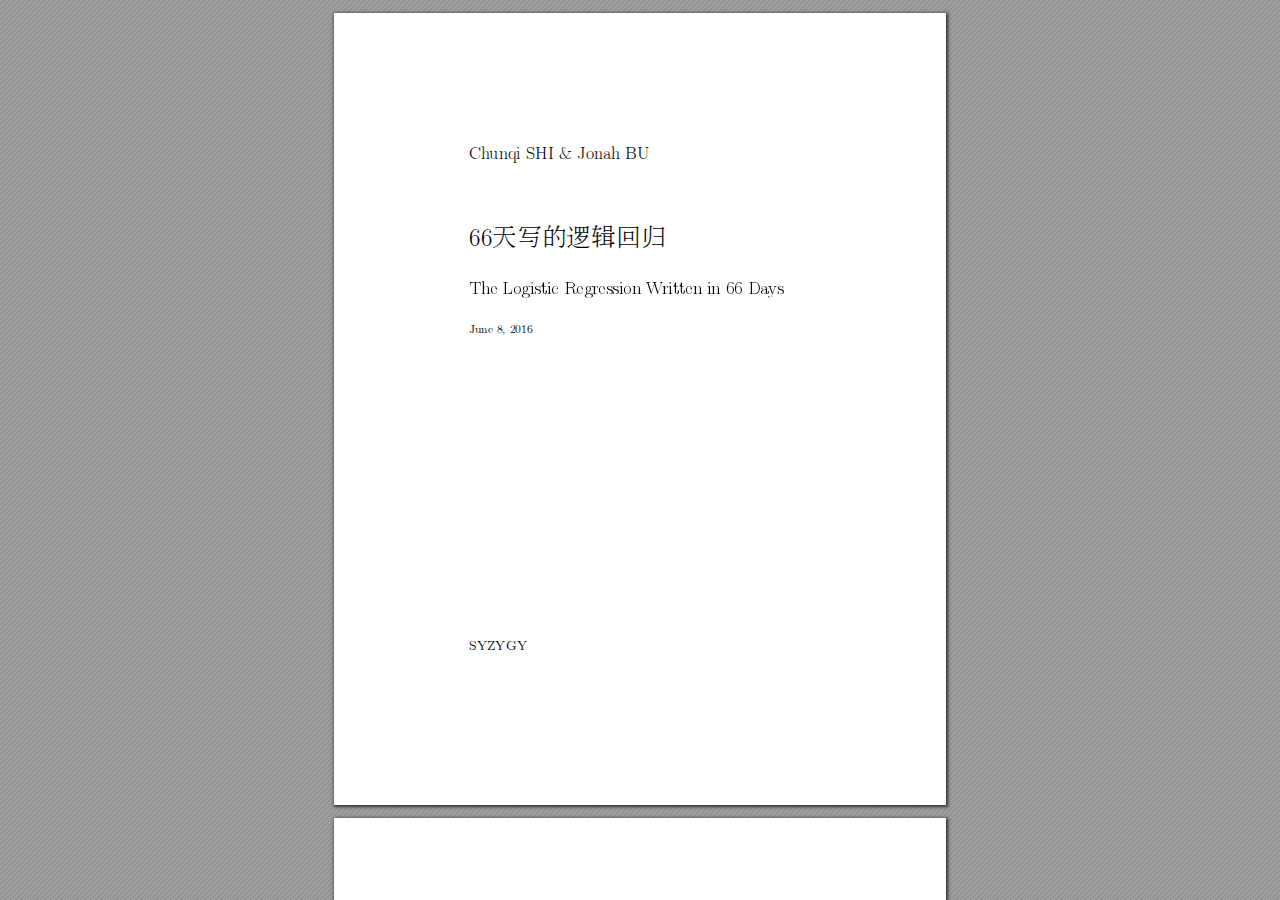
<file: pages/index.html>
<!DOCTYPE html>
<!-- Created by pdf2htmlEX (https://github.com/coolwanglu/pdf2htmlex) -->
<html xmlns="http://www.w3.org/1999/xhtml">
<head>
<meta charset="utf-8"/>
<meta name="generator" content="pdf2htmlEX"/>
<meta http-equiv="X-UA-Compatible" content="IE=edge,chrome=1"/>
<link rel="stylesheet" href="base.min.css"/>
<link rel="stylesheet" href="fancy.min.css"/>
<link rel="stylesheet" href="SuperLR.css"/>
<script src="compatibility.min.js"></script>
<script src="pdf2htmlEX.min.js"></script>
<script>
try{
pdf2htmlEX.defaultViewer = new pdf2htmlEX.Viewer({});
}catch(e){}
</script>
<title></title>
</head>
<body>
<div id="sidebar">
<div id="outline">
</div>
</div>
<div id="page-container">
<div id="pf1" class="pf w0 h0" data-page-no="1" data-page-url="SuperLR1.page"></div>
<div id="pf2" class="pf w0 h0" data-page-no="2" data-page-url="SuperLR2.page"></div>
<div id="pf3" class="pf w0 h0" data-page-no="3" data-page-url="SuperLR3.page"></div>
<div id="pf4" class="pf w0 h0" data-page-no="4" data-page-url="SuperLR4.page"></div>
<div id="pf5" class="pf w0 h0" data-page-no="5" data-page-url="SuperLR5.page"></div>
<div id="pf6" class="pf w0 h0" data-page-no="6" data-page-url="SuperLR6.page"></div>
<div id="pf7" class="pf w0 h0" data-page-no="7" data-page-url="SuperLR7.page"></div>
<div id="pf8" class="pf w0 h0" data-page-no="8" data-page-url="SuperLR8.page"></div>
<div id="pf9" class="pf w0 h0" data-page-no="9" data-page-url="SuperLR9.page"></div>
<div id="pfa" class="pf w0 h0" data-page-no="a" data-page-url="SuperLR10.page"></div>
<div id="pfb" class="pf w0 h0" data-page-no="b" data-page-url="SuperLR11.page"></div>
<div id="pfc" class="pf w0 h0" data-page-no="c" data-page-url="SuperLR12.page"></div>
<div id="pfd" class="pf w0 h0" data-page-no="d" data-page-url="SuperLR13.page"></div>
<div id="pfe" class="pf w0 h0" data-page-no="e" data-page-url="SuperLR14.page"></div>
<div id="pff" class="pf w0 h0" data-page-no="f" data-page-url="SuperLR15.page"></div>
<div id="pf10" class="pf w0 h0" data-page-no="10" data-page-url="SuperLR16.page"></div>
<div id="pf11" class="pf w0 h0" data-page-no="11" data-page-url="SuperLR17.page"></div>
<div id="pf12" class="pf w0 h0" data-page-no="12" data-page-url="SuperLR18.page"></div>
<div id="pf13" class="pf w0 h0" data-page-no="13" data-page-url="SuperLR19.page"></div>
<div id="pf14" class="pf w0 h0" data-page-no="14" data-page-url="SuperLR20.page"></div>
<div id="pf15" class="pf w0 h0" data-page-no="15" data-page-url="SuperLR21.page"></div>
<div id="pf16" class="pf w0 h0" data-page-no="16" data-page-url="SuperLR22.page"></div>
<div id="pf17" class="pf w0 h0" data-page-no="17" data-page-url="SuperLR23.page"></div>
<div id="pf18" class="pf w0 h0" data-page-no="18" data-page-url="SuperLR24.page"></div>
<div id="pf19" class="pf w0 h0" data-page-no="19" data-page-url="SuperLR25.page"></div>
<div id="pf1a" class="pf w0 h0" data-page-no="1a" data-page-url="SuperLR26.page"></div>
<div id="pf1b" class="pf w0 h0" data-page-no="1b" data-page-url="SuperLR27.page"></div>
<div id="pf1c" class="pf w0 h0" data-page-no="1c" data-page-url="SuperLR28.page"></div>
<div id="pf1d" class="pf w0 h0" data-page-no="1d" data-page-url="SuperLR29.page"></div>
<div id="pf1e" class="pf w0 h0" data-page-no="1e" data-page-url="SuperLR30.page"></div>
<div id="pf1f" class="pf w0 h0" data-page-no="1f" data-page-url="SuperLR31.page"></div>
<div id="pf20" class="pf w0 h0" data-page-no="20" data-page-url="SuperLR32.page"></div>
<div id="pf21" class="pf w0 h0" data-page-no="21" data-page-url="SuperLR33.page"></div>
<div id="pf22" class="pf w0 h0" data-page-no="22" data-page-url="SuperLR34.page"></div>
<div id="pf23" class="pf w0 h0" data-page-no="23" data-page-url="SuperLR35.page"></div>
<div id="pf24" class="pf w0 h0" data-page-no="24" data-page-url="SuperLR36.page"></div>
<div id="pf25" class="pf w0 h0" data-page-no="25" data-page-url="SuperLR37.page"></div>
<div id="pf26" class="pf w0 h0" data-page-no="26" data-page-url="SuperLR38.page"></div>
<div id="pf27" class="pf w0 h0" data-page-no="27" data-page-url="SuperLR39.page"></div>
<div id="pf28" class="pf w0 h0" data-page-no="28" data-page-url="SuperLR40.page"></div>
<div id="pf29" class="pf w0 h0" data-page-no="29" data-page-url="SuperLR41.page"></div>
<div id="pf2a" class="pf w0 h0" data-page-no="2a" data-page-url="SuperLR42.page"></div>
<div id="pf2b" class="pf w0 h0" data-page-no="2b" data-page-url="SuperLR43.page"></div>
<div id="pf2c" class="pf w0 h0" data-page-no="2c" data-page-url="SuperLR44.page"></div>
<div id="pf2d" class="pf w0 h0" data-page-no="2d" data-page-url="SuperLR45.page"></div>
<div id="pf2e" class="pf w0 h0" data-page-no="2e" data-page-url="SuperLR46.page"></div>
<div id="pf2f" class="pf w0 h0" data-page-no="2f" data-page-url="SuperLR47.page"></div>
<div id="pf30" class="pf w0 h0" data-page-no="30" data-page-url="SuperLR48.page"></div>
<div id="pf31" class="pf w0 h0" data-page-no="31" data-page-url="SuperLR49.page"></div>
<div id="pf32" class="pf w0 h0" data-page-no="32" data-page-url="SuperLR50.page"></div>
<div id="pf33" class="pf w0 h0" data-page-no="33" data-page-url="SuperLR51.page"></div>
<div id="pf34" class="pf w0 h0" data-page-no="34" data-page-url="SuperLR52.page"></div>
<div id="pf35" class="pf w0 h0" data-page-no="35" data-page-url="SuperLR53.page"></div>
<div id="pf36" class="pf w0 h0" data-page-no="36" data-page-url="SuperLR54.page"></div>
<div id="pf37" class="pf w0 h0" data-page-no="37" data-page-url="SuperLR55.page"></div>
<div id="pf38" class="pf w0 h0" data-page-no="38" data-page-url="SuperLR56.page"></div>
<div id="pf39" class="pf w0 h0" data-page-no="39" data-page-url="SuperLR57.page"></div>
<div id="pf3a" class="pf w0 h0" data-page-no="3a" data-page-url="SuperLR58.page"></div>
<div id="pf3b" class="pf w0 h0" data-page-no="3b" data-page-url="SuperLR59.page"></div>
<div id="pf3c" class="pf w0 h0" data-page-no="3c" data-page-url="SuperLR60.page"></div>
<div id="pf3d" class="pf w0 h0" data-page-no="3d" data-page-url="SuperLR61.page"></div>
<div id="pf3e" class="pf w0 h0" data-page-no="3e" data-page-url="SuperLR62.page"></div>
<div id="pf3f" class="pf w0 h0" data-page-no="3f" data-page-url="SuperLR63.page"></div>
<div id="pf40" class="pf w0 h0" data-page-no="40" data-page-url="SuperLR64.page"></div>
<div id="pf41" class="pf w0 h0" data-page-no="41" data-page-url="SuperLR65.page"></div>
<div id="pf42" class="pf w0 h0" data-page-no="42" data-page-url="SuperLR66.page"></div>
<div id="pf43" class="pf w0 h0" data-page-no="43" data-page-url="SuperLR67.page"></div>
<div id="pf44" class="pf w0 h0" data-page-no="44" data-page-url="SuperLR68.page"></div>
<div id="pf45" class="pf w0 h0" data-page-no="45" data-page-url="SuperLR69.page"></div>
<div id="pf46" class="pf w0 h0" data-page-no="46" data-page-url="SuperLR70.page"></div>
<div id="pf47" class="pf w0 h0" data-page-no="47" data-page-url="SuperLR71.page"></div>
<div id="pf48" class="pf w0 h0" data-page-no="48" data-page-url="SuperLR72.page"></div>
<div id="pf49" class="pf w0 h0" data-page-no="49" data-page-url="SuperLR73.page"></div>
<div id="pf4a" class="pf w0 h0" data-page-no="4a" data-page-url="SuperLR74.page"></div>
<div id="pf4b" class="pf w0 h0" data-page-no="4b" data-page-url="SuperLR75.page"></div>
<div id="pf4c" class="pf w0 h0" data-page-no="4c" data-page-url="SuperLR76.page"></div>
<div id="pf4d" class="pf w0 h0" data-page-no="4d" data-page-url="SuperLR77.page"></div>
<div id="pf4e" class="pf w0 h0" data-page-no="4e" data-page-url="SuperLR78.page"></div>
<div id="pf4f" class="pf w0 h0" data-page-no="4f" data-page-url="SuperLR79.page"></div>
<div id="pf50" class="pf w0 h0" data-page-no="50" data-page-url="SuperLR80.page"></div>
<div id="pf51" class="pf w0 h0" data-page-no="51" data-page-url="SuperLR81.page"></div>
<div id="pf52" class="pf w0 h0" data-page-no="52" data-page-url="SuperLR82.page"></div>
<div id="pf53" class="pf w0 h0" data-page-no="53" data-page-url="SuperLR83.page"></div>
<div id="pf54" class="pf w0 h0" data-page-no="54" data-page-url="SuperLR84.page"></div>
<div id="pf55" class="pf w0 h0" data-page-no="55" data-page-url="SuperLR85.page"></div>
<div id="pf56" class="pf w0 h0" data-page-no="56" data-page-url="SuperLR86.page"></div>
<div id="pf57" class="pf w0 h0" data-page-no="57" data-page-url="SuperLR87.page"></div>
<div id="pf58" class="pf w0 h0" data-page-no="58" data-page-url="SuperLR88.page"></div>
<div id="pf59" class="pf w0 h0" data-page-no="59" data-page-url="SuperLR89.page"></div>
<div id="pf5a" class="pf w0 h0" data-page-no="5a" data-page-url="SuperLR90.page"></div>
<div id="pf5b" class="pf w0 h0" data-page-no="5b" data-page-url="SuperLR91.page"></div>
<div id="pf5c" class="pf w0 h0" data-page-no="5c" data-page-url="SuperLR92.page"></div>
<div id="pf5d" class="pf w0 h0" data-page-no="5d" data-page-url="SuperLR93.page"></div>
<div id="pf5e" class="pf w0 h0" data-page-no="5e" data-page-url="SuperLR94.page"></div>
<div id="pf5f" class="pf w0 h0" data-page-no="5f" data-page-url="SuperLR95.page"></div>
<div id="pf60" class="pf w0 h0" data-page-no="60" data-page-url="SuperLR96.page"></div>
</div>
<div class="loading-indicator">
<img alt="" src="pdf2htmlEX-64x64.png"/>
</div>
</body>
</html>
</file>
<file: pages/SuperLR.css>
.ff0{font-family:sans-serif;visibility:hidden;}
@font-face{font-family:ff1;src:url(f1.woff)format("woff");}.ff1{font-family:ff1;line-height:0.914000;font-style:normal;font-weight:normal;visibility:visible;}
@font-face{font-family:ff2;src:url(f2.woff)format("woff");}.ff2{font-family:ff2;line-height:0.941000;font-style:normal;font-weight:normal;visibility:visible;}
@font-face{font-family:ff3;src:url(f3.woff)format("woff");}.ff3{font-family:ff3;line-height:0.943000;font-style:normal;font-weight:normal;visibility:visible;}
@font-face{font-family:ff4;src:url(f4.woff)format("woff");}.ff4{font-family:ff4;line-height:0.945000;font-style:normal;font-weight:normal;visibility:visible;}
@font-face{font-family:ff5;src:url(f5.woff)format("woff");}.ff5{font-family:ff5;line-height:0.941000;font-style:normal;font-weight:normal;visibility:visible;}
@font-face{font-family:ff6;src:url(f6.woff)format("woff");}.ff6{font-family:ff6;line-height:0.938000;font-style:normal;font-weight:normal;visibility:visible;}
@font-face{font-family:ff7;src:url(f7.woff)format("woff");}.ff7{font-family:ff7;line-height:0.937000;font-style:normal;font-weight:normal;visibility:visible;}
@font-face{font-family:ff8;src:url(f8.woff)format("woff");}.ff8{font-family:ff8;line-height:0.947000;font-style:normal;font-weight:normal;visibility:visible;}
@font-face{font-family:ff9;src:url(f9.woff)format("woff");}.ff9{font-family:ff9;line-height:0.897000;font-style:normal;font-weight:normal;visibility:visible;}
@font-face{font-family:ffa;src:url(fa.woff)format("woff");}.ffa{font-family:ffa;line-height:1.001000;font-style:normal;font-weight:normal;visibility:visible;}
@font-face{font-family:ffb;src:url(fb.woff)format("woff");}.ffb{font-family:ffb;line-height:0.945000;font-style:normal;font-weight:normal;visibility:visible;}
@font-face{font-family:ffc;src:url(fc.woff)format("woff");}.ffc{font-family:ffc;line-height:0.941000;font-style:normal;font-weight:normal;visibility:visible;}
@font-face{font-family:ffd;src:url(fd.woff)format("woff");}.ffd{font-family:ffd;line-height:0.944000;font-style:normal;font-weight:normal;visibility:visible;}
@font-face{font-family:ffe;src:url(fe.woff)format("woff");}.ffe{font-family:ffe;line-height:0.954000;font-style:normal;font-weight:normal;visibility:visible;}
@font-face{font-family:fff;src:url(ff.woff)format("woff");}.fff{font-family:fff;line-height:0.024863;font-style:normal;font-weight:normal;visibility:visible;}
@font-face{font-family:ff10;src:url(f10.woff)format("woff");}.ff10{font-family:ff10;line-height:0.947000;font-style:normal;font-weight:normal;visibility:visible;}
@font-face{font-family:ff11;src:url(f11.woff)format("woff");}.ff11{font-family:ff11;line-height:0.945000;font-style:normal;font-weight:normal;visibility:visible;}
@font-face{font-family:ff12;src:url(f12.woff)format("woff");}.ff12{font-family:ff12;line-height:0.942000;font-style:normal;font-weight:normal;visibility:visible;}
@font-face{font-family:ff13;src:url(f13.woff)format("woff");}.ff13{font-family:ff13;line-height:0.940000;font-style:normal;font-weight:normal;visibility:visible;}
@font-face{font-family:ff14;src:url(f14.woff)format("woff");}.ff14{font-family:ff14;line-height:0.924000;font-style:normal;font-weight:normal;visibility:visible;}
@font-face{font-family:ff15;src:url(f15.woff)format("woff");}.ff15{font-family:ff15;line-height:0.947000;font-style:normal;font-weight:normal;visibility:visible;}
@font-face{font-family:ff16;src:url(f16.woff)format("woff");}.ff16{font-family:ff16;line-height:0.936000;font-style:normal;font-weight:normal;visibility:visible;}
@font-face{font-family:ff17;src:url(f17.woff)format("woff");}.ff17{font-family:ff17;line-height:0.000000;font-style:normal;font-weight:normal;visibility:visible;}
@font-face{font-family:ff18;src:url(f18.woff)format("woff");}.ff18{font-family:ff18;line-height:0.946000;font-style:normal;font-weight:normal;visibility:visible;}
@font-face{font-family:ff19;src:url(f19.woff)format("woff");}.ff19{font-family:ff19;line-height:0.946000;font-style:normal;font-weight:normal;visibility:visible;}
@font-face{font-family:ff1a;src:url(f1a.woff)format("woff");}.ff1a{font-family:ff1a;line-height:1.000000;font-style:normal;font-weight:normal;visibility:visible;}
@font-face{font-family:ff1b;src:url(f1b.woff)format("woff");}.ff1b{font-family:ff1b;line-height:1.000000;font-style:normal;font-weight:normal;visibility:visible;}
@font-face{font-family:ff1c;src:url(f1c.woff)format("woff");}.ff1c{font-family:ff1c;line-height:0.947000;font-style:normal;font-weight:normal;visibility:visible;}
@font-face{font-family:ff1d;src:url(f1d.woff)format("woff");}.ff1d{font-family:ff1d;line-height:0.390000;font-style:normal;font-weight:normal;visibility:visible;}
@font-face{font-family:ff1e;src:url(f1e.woff)format("woff");}.ff1e{font-family:ff1e;line-height:0.942000;font-style:normal;font-weight:normal;visibility:visible;}
@font-face{font-family:ff1f;src:url(f1f.woff)format("woff");}.ff1f{font-family:ff1f;line-height:0.944000;font-style:normal;font-weight:normal;visibility:visible;}
@font-face{font-family:ff20;src:url(f20.woff)format("woff");}.ff20{font-family:ff20;line-height:0.935000;font-style:normal;font-weight:normal;visibility:visible;}
@font-face{font-family:ff21;src:url(f21.woff)format("woff");}.ff21{font-family:ff21;line-height:0.947000;font-style:normal;font-weight:normal;visibility:visible;}
@font-face{font-family:ff22;src:url(f22.woff)format("woff");}.ff22{font-family:ff22;line-height:0.946000;font-style:normal;font-weight:normal;visibility:visible;}
@font-face{font-family:ff23;src:url(f23.woff)format("woff");}.ff23{font-family:ff23;line-height:0.930000;font-style:normal;font-weight:normal;visibility:visible;}
@font-face{font-family:ff24;src:url(f24.woff)format("woff");}.ff24{font-family:ff24;line-height:0.943000;font-style:normal;font-weight:normal;visibility:visible;}
@font-face{font-family:ff25;src:url(f25.woff)format("woff");}.ff25{font-family:ff25;line-height:0.942000;font-style:normal;font-weight:normal;visibility:visible;}
@font-face{font-family:ff26;src:url(f26.woff)format("woff");}.ff26{font-family:ff26;line-height:0.941000;font-style:normal;font-weight:normal;visibility:visible;}
@font-face{font-family:ff27;src:url(f27.woff)format("woff");}.ff27{font-family:ff27;line-height:0.931000;font-style:normal;font-weight:normal;visibility:visible;}
@font-face{font-family:ff28;src:url(f28.woff)format("woff");}.ff28{font-family:ff28;line-height:0.949000;font-style:normal;font-weight:normal;visibility:visible;}
@font-face{font-family:ff29;src:url(f29.woff)format("woff");}.ff29{font-family:ff29;line-height:0.942000;font-style:normal;font-weight:normal;visibility:visible;}
@font-face{font-family:ff2a;src:url(f2a.woff)format("woff");}.ff2a{font-family:ff2a;line-height:0.999000;font-style:normal;font-weight:normal;visibility:visible;}
@font-face{font-family:ff2b;src:url(f2b.woff)format("woff");}.ff2b{font-family:ff2b;line-height:0.940000;font-style:normal;font-weight:normal;visibility:visible;}
@font-face{font-family:ff2c;src:url(f2c.woff)format("woff");}.ff2c{font-family:ff2c;line-height:0.944000;font-style:normal;font-weight:normal;visibility:visible;}
@font-face{font-family:ff2d;src:url(f2d.woff)format("woff");}.ff2d{font-family:ff2d;line-height:0.947000;font-style:normal;font-weight:normal;visibility:visible;}
@font-face{font-family:ff2e;src:url(f2e.woff)format("woff");}.ff2e{font-family:ff2e;line-height:0.936000;font-style:normal;font-weight:normal;visibility:visible;}
@font-face{font-family:ff2f;src:url(f2f.woff)format("woff");}.ff2f{font-family:ff2f;line-height:0.945000;font-style:normal;font-weight:normal;visibility:visible;}
@font-face{font-family:ff30;src:url(f30.woff)format("woff");}.ff30{font-family:ff30;line-height:0.941000;font-style:normal;font-weight:normal;visibility:visible;}
@font-face{font-family:ff31;src:url(f31.woff)format("woff");}.ff31{font-family:ff31;line-height:0.943000;font-style:normal;font-weight:normal;visibility:visible;}
@font-face{font-family:ff32;src:url(f32.woff)format("woff");}.ff32{font-family:ff32;line-height:0.921000;font-style:normal;font-weight:normal;visibility:visible;}
@font-face{font-family:ff33;src:url(f33.woff)format("woff");}.ff33{font-family:ff33;line-height:1.000000;font-style:normal;font-weight:normal;visibility:visible;}
@font-face{font-family:ff34;src:url(f34.woff)format("woff");}.ff34{font-family:ff34;line-height:0.943000;font-style:normal;font-weight:normal;visibility:visible;}
@font-face{font-family:ff35;src:url(f35.woff)format("woff");}.ff35{font-family:ff35;line-height:0.939000;font-style:normal;font-weight:normal;visibility:visible;}
@font-face{font-family:ff36;src:url(f36.woff)format("woff");}.ff36{font-family:ff36;line-height:0.943000;font-style:normal;font-weight:normal;visibility:visible;}
@font-face{font-family:ff37;src:url(f37.woff)format("woff");}.ff37{font-family:ff37;line-height:0.940000;font-style:normal;font-weight:normal;visibility:visible;}
@font-face{font-family:ff38;src:url(f38.woff)format("woff");}.ff38{font-family:ff38;line-height:0.932000;font-style:normal;font-weight:normal;visibility:visible;}
@font-face{font-family:ff39;src:url(f39.woff)format("woff");}.ff39{font-family:ff39;line-height:0.929000;font-style:normal;font-weight:normal;visibility:visible;}
@font-face{font-family:ff3a;src:url(f3a.woff)format("woff");}.ff3a{font-family:ff3a;line-height:0.945000;font-style:normal;font-weight:normal;visibility:visible;}
@font-face{font-family:ff3b;src:url(f3b.woff)format("woff");}.ff3b{font-family:ff3b;line-height:0.945000;font-style:normal;font-weight:normal;visibility:visible;}
@font-face{font-family:ff3c;src:url(f3c.woff)format("woff");}.ff3c{font-family:ff3c;line-height:0.948000;font-style:normal;font-weight:normal;visibility:visible;}
@font-face{font-family:ff3d;src:url(f3d.woff)format("woff");}.ff3d{font-family:ff3d;line-height:0.946000;font-style:normal;font-weight:normal;visibility:visible;}
@font-face{font-family:ff3e;src:url(f3e.woff)format("woff");}.ff3e{font-family:ff3e;line-height:0.938000;font-style:normal;font-weight:normal;visibility:visible;}
@font-face{font-family:ff3f;src:url(f3f.woff)format("woff");}.ff3f{font-family:ff3f;line-height:0.945000;font-style:normal;font-weight:normal;visibility:visible;}
@font-face{font-family:ff40;src:url(f40.woff)format("woff");}.ff40{font-family:ff40;line-height:0.934000;font-style:normal;font-weight:normal;visibility:visible;}
@font-face{font-family:ff41;src:url(f41.woff)format("woff");}.ff41{font-family:ff41;line-height:1.000000;font-style:normal;font-weight:normal;visibility:visible;}
@font-face{font-family:ff42;src:url(f42.woff)format("woff");}.ff42{font-family:ff42;line-height:0.999000;font-style:normal;font-weight:normal;visibility:visible;}
@font-face{font-family:ff43;src:url(f43.woff)format("woff");}.ff43{font-family:ff43;line-height:0.940000;font-style:normal;font-weight:normal;visibility:visible;}
@font-face{font-family:ff44;src:url(f44.woff)format("woff");}.ff44{font-family:ff44;line-height:0.940000;font-style:normal;font-weight:normal;visibility:visible;}
@font-face{font-family:ff45;src:url(f45.woff)format("woff");}.ff45{font-family:ff45;line-height:0.940000;font-style:normal;font-weight:normal;visibility:visible;}
@font-face{font-family:ff46;src:url(f46.woff)format("woff");}.ff46{font-family:ff46;line-height:0.939000;font-style:normal;font-weight:normal;visibility:visible;}
@font-face{font-family:ff47;src:url(f47.woff)format("woff");}.ff47{font-family:ff47;line-height:0.999000;font-style:normal;font-weight:normal;visibility:visible;}
@font-face{font-family:ff48;src:url(f48.woff)format("woff");}.ff48{font-family:ff48;line-height:1.710000;font-style:normal;font-weight:normal;visibility:visible;}
@font-face{font-family:ff49;src:url(f49.woff)format("woff");}.ff49{font-family:ff49;line-height:0.713000;font-style:normal;font-weight:normal;visibility:visible;}
@font-face{font-family:ff4a;src:url(f4a.woff)format("woff");}.ff4a{font-family:ff4a;line-height:0.685000;font-style:normal;font-weight:normal;visibility:visible;}
@font-face{font-family:ff4b;src:url(f4b.woff)format("woff");}.ff4b{font-family:ff4b;line-height:1.000000;font-style:normal;font-weight:normal;visibility:visible;}
@font-face{font-family:ff4c;src:url(f4c.woff)format("woff");}.ff4c{font-family:ff4c;line-height:0.913000;font-style:normal;font-weight:normal;visibility:visible;}
@font-face{font-family:ff4d;src:url(f4d.woff)format("woff");}.ff4d{font-family:ff4d;line-height:0.927000;font-style:normal;font-weight:normal;visibility:visible;}
@font-face{font-family:ff4e;src:url(f4e.woff)format("woff");}.ff4e{font-family:ff4e;line-height:0.923000;font-style:normal;font-weight:normal;visibility:visible;}
@font-face{font-family:ff4f;src:url(f4f.woff)format("woff");}.ff4f{font-family:ff4f;line-height:1.000000;font-style:normal;font-weight:normal;visibility:visible;}
@font-face{font-family:ff50;src:url(f50.woff)format("woff");}.ff50{font-family:ff50;line-height:0.944000;font-style:normal;font-weight:normal;visibility:visible;}
@font-face{font-family:ff51;src:url(f51.woff)format("woff");}.ff51{font-family:ff51;line-height:0.937000;font-style:normal;font-weight:normal;visibility:visible;}
@font-face{font-family:ff52;src:url(f52.woff)format("woff");}.ff52{font-family:ff52;line-height:0.939000;font-style:normal;font-weight:normal;visibility:visible;}
@font-face{font-family:ff53;src:url(f53.woff)format("woff");}.ff53{font-family:ff53;line-height:3.009000;font-style:normal;font-weight:normal;visibility:visible;}
@font-face{font-family:ff54;src:url(f54.woff)format("woff");}.ff54{font-family:ff54;line-height:0.910000;font-style:normal;font-weight:normal;visibility:visible;}
@font-face{font-family:ff55;src:url(f55.woff)format("woff");}.ff55{font-family:ff55;line-height:0.938000;font-style:normal;font-weight:normal;visibility:visible;}
@font-face{font-family:ff56;src:url(f56.woff)format("woff");}.ff56{font-family:ff56;line-height:0.935000;font-style:normal;font-weight:normal;visibility:visible;}
@font-face{font-family:ff57;src:url(f57.woff)format("woff");}.ff57{font-family:ff57;line-height:0.942000;font-style:normal;font-weight:normal;visibility:visible;}
@font-face{font-family:ff58;src:url(f58.woff)format("woff");}.ff58{font-family:ff58;line-height:0.896000;font-style:normal;font-weight:normal;visibility:visible;}
@font-face{font-family:ff59;src:url(f59.woff)format("woff");}.ff59{font-family:ff59;line-height:1.000000;font-style:normal;font-weight:normal;visibility:visible;}
@font-face{font-family:ff5a;src:url(f5a.woff)format("woff");}.ff5a{font-family:ff5a;line-height:0.714000;font-style:normal;font-weight:normal;visibility:visible;}
@font-face{font-family:ff5b;src:url(f5b.woff)format("woff");}.ff5b{font-family:ff5b;line-height:0.940000;font-style:normal;font-weight:normal;visibility:visible;}
@font-face{font-family:ff5c;src:url(f5c.woff)format("woff");}.ff5c{font-family:ff5c;line-height:0.929000;font-style:normal;font-weight:normal;visibility:visible;}
@font-face{font-family:ff5d;src:url(f5d.woff)format("woff");}.ff5d{font-family:ff5d;line-height:0.930000;font-style:normal;font-weight:normal;visibility:visible;}
@font-face{font-family:ff5e;src:url(f5e.woff)format("woff");}.ff5e{font-family:ff5e;line-height:0.902000;font-style:normal;font-weight:normal;visibility:visible;}
@font-face{font-family:ff5f;src:url(f5f.woff)format("woff");}.ff5f{font-family:ff5f;line-height:0.908000;font-style:normal;font-weight:normal;visibility:visible;}
@font-face{font-family:ff60;src:url(f60.woff)format("woff");}.ff60{font-family:ff60;line-height:0.685000;font-style:normal;font-weight:normal;visibility:visible;}
@font-face{font-family:ff61;src:url(f61.woff)format("woff");}.ff61{font-family:ff61;line-height:0.839000;font-style:normal;font-weight:normal;visibility:visible;}
@font-face{font-family:ff62;src:url(f62.woff)format("woff");}.ff62{font-family:ff62;line-height:0.073000;font-style:normal;font-weight:normal;visibility:visible;}
@font-face{font-family:ff63;src:url(f63.woff)format("woff");}.ff63{font-family:ff63;line-height:0.716000;font-style:normal;font-weight:normal;visibility:visible;}
@font-face{font-family:ff64;src:url(f64.woff)format("woff");}.ff64{font-family:ff64;line-height:0.932000;font-style:normal;font-weight:normal;visibility:visible;}
@font-face{font-family:ff65;src:url(f65.woff)format("woff");}.ff65{font-family:ff65;line-height:0.946000;font-style:normal;font-weight:normal;visibility:visible;}
@font-face{font-family:ff66;src:url(f66.woff)format("woff");}.ff66{font-family:ff66;line-height:0.933000;font-style:normal;font-weight:normal;visibility:visible;}
@font-face{font-family:ff67;src:url(f67.woff)format("woff");}.ff67{font-family:ff67;line-height:0.944000;font-style:normal;font-weight:normal;visibility:visible;}
@font-face{font-family:ff68;src:url(f68.woff)format("woff");}.ff68{font-family:ff68;line-height:0.946000;font-style:normal;font-weight:normal;visibility:visible;}
@font-face{font-family:ff69;src:url(f69.woff)format("woff");}.ff69{font-family:ff69;line-height:0.930000;font-style:normal;font-weight:normal;visibility:visible;}
.m0{transform:matrix(0.250000,0.000000,0.000000,0.250000,0,0);-ms-transform:matrix(0.250000,0.000000,0.000000,0.250000,0,0);-webkit-transform:matrix(0.250000,0.000000,0.000000,0.250000,0,0);}
.m1{transform:none;-ms-transform:none;-webkit-transform:none;}
.v0{vertical-align:0.000000px;}
.ls0{letter-spacing:0.000000px;}
.sc_{text-shadow:none;}
.sc0{text-shadow:-0.015em 0 transparent,0 0.015em transparent,0.015em 0 transparent,0 -0.015em  transparent;}
@media screen and (-webkit-min-device-pixel-ratio:0){
.sc_{-webkit-text-stroke:0px transparent;}
.sc0{-webkit-text-stroke:0.015em transparent;text-shadow:none;}
}
.ws0{word-spacing:0.000000px;}
._39{margin-left:-70.655232px;}
._3a{margin-left:-62.807756px;}
._20{margin-left:-47.103488px;}
._a{margin-left:-40.090340px;}
._9{margin-left:-38.973353px;}
._7e{margin-left:-24.057061px;}
._7d{margin-left:-23.050882px;}
._2{margin-left:-5.666765px;}
._5e{margin-left:-4.604468px;}
._19{margin-left:-3.320979px;}
._0{margin-left:-1.865011px;}
._4{width:1.080800px;}
._3b{width:2.088763px;}
._31{width:3.126482px;}
._3c{width:4.126606px;}
._17{width:5.182952px;}
._33{width:6.639379px;}
._d{width:7.955016px;}
._c{width:9.079695px;}
._1b{width:10.283609px;}
._1e{width:12.197705px;}
._7{width:13.284379px;}
._f{width:14.386400px;}
._3{width:15.589581px;}
._1c{width:16.758365px;}
._10{width:18.041082px;}
._5{width:19.924359px;}
._1{width:21.662822px;}
._12{width:22.786488px;}
._38{width:23.798726px;}
._1a{width:24.899136px;}
._4e{width:26.414036px;}
._6{width:27.898785px;}
._13{width:29.648698px;}
._16{width:31.326679px;}
._79{width:32.410477px;}
._52{width:33.627093px;}
._14{width:36.032243px;}
._e{width:38.743159px;}
._4f{width:39.849200px;}
._11{width:45.054062px;}
._15{width:47.098388px;}
._b{width:56.786820px;}
._60{width:59.773559px;}
._5a{width:60.994031px;}
._85{width:63.755271px;}
._32{width:67.574800px;}
._2e{width:71.397273px;}
._73{width:80.139154px;}
._55{width:84.081517px;}
._2c{width:87.771328px;}
._6b{width:90.340857px;}
._59{width:107.002529px;}
._57{width:108.862189px;}
._7f{width:111.401532px;}
._29{width:117.690315px;}
._5b{width:121.268212px;}
._40{width:125.722185px;}
._2b{width:132.351328px;}
._54{width:136.382660px;}
._2a{width:139.126660px;}
._61{width:145.890150px;}
._74{width:152.467630px;}
._4d{width:156.488800px;}
._35{width:162.448501px;}
._53{width:167.142672px;}
._37{width:173.603980px;}
._34{width:178.414021px;}
._36{width:181.334957px;}
._96{width:182.960619px;}
._77{width:187.615683px;}
._9a{width:190.963117px;}
._2f{width:200.584485px;}
._30{width:201.803907px;}
._70{width:212.801136px;}
._56{width:215.636096px;}
._97{width:220.611814px;}
._8f{width:226.311865px;}
._21{width:227.760000px;}
._8b{width:233.393993px;}
._8e{width:234.456323px;}
._2d{width:238.781942px;}
._92{width:240.014916px;}
._7b{width:242.808163px;}
._6c{width:253.223753px;}
._48{width:264.639667px;}
._9b{width:270.600177px;}
._5c{width:271.918895px;}
._24{width:275.206062px;}
._27{width:276.859854px;}
._26{width:279.111401px;}
._25{width:281.426710px;}
._28{width:283.311634px;}
._23{width:285.666792px;}
._22{width:287.077496px;}
._76{width:289.896396px;}
._4c{width:291.978400px;}
._6a{width:302.066032px;}
._8d{width:309.100039px;}
._7c{width:312.884344px;}
._99{width:320.158114px;}
._91{width:339.047203px;}
._72{width:342.511019px;}
._87{width:350.803329px;}
._64{width:355.027214px;}
._82{width:373.323229px;}
._78{width:374.553796px;}
._90{width:377.759159px;}
._6f{width:383.839053px;}
._6d{width:385.600440px;}
._98{width:393.428714px;}
._3e{width:397.625029px;}
._89{width:401.129090px;}
._45{width:404.309910px;}
._66{width:409.335287px;}
._46{width:413.846604px;}
._49{width:419.736014px;}
._5d{width:426.900800px;}
._93{width:432.882164px;}
._86{width:440.224580px;}
._94{width:444.314996px;}
._67{width:460.903482px;}
._68{width:462.033508px;}
._63{width:465.413607px;}
._84{width:467.603229px;}
._6e{width:471.545993px;}
._75{width:486.953659px;}
._44{width:489.310813px;}
._88{width:497.725058px;}
._5f{width:503.620790px;}
._47{width:526.912720px;}
._95{width:540.978450px;}
._81{width:543.627866px;}
._83{width:590.606141px;}
._69{width:695.586919px;}
._8c{width:808.556094px;}
._58{width:818.236941px;}
._43{width:885.982541px;}
._50{width:894.648394px;}
._62{width:897.384125px;}
._65{width:913.955890px;}
._4b{width:942.036441px;}
._8a{width:949.927344px;}
._71{width:986.008919px;}
._7a{width:987.600941px;}
._51{width:1002.261620px;}
._80{width:1013.476372px;}
._42{width:1049.447090px;}
._3f{width:1052.306919px;}
._3d{width:1070.312734px;}
._18{width:1137.464544px;}
._1d{width:1157.320870px;}
._1f{width:1167.452134px;}
._41{width:1175.990763px;}
._4a{width:1177.470763px;}
._8{width:1182.140270px;}
.fc2{color:rgb(236,0,140);}
.fc1{color:rgb(0,0,255);}
.fc0{color:rgb(0,0,0);}
.fs8{font-size:19.925200px;}
.fs9{font-size:23.710800px;}
.fs7{font-size:27.895200px;}
.fsa{font-size:31.880400px;}
.fs6{font-size:33.872800px;}
.fs5{font-size:39.850400px;}
.fs2{font-size:47.820800px;}
.fs3{font-size:55.790800px;}
.fs4{font-size:63.760800px;}
.fs0{font-size:71.731200px;}
.fs1{font-size:99.148400px;}
.y19{bottom:124.784000px;}
.y789{bottom:151.707000px;}
.y286{bottom:153.178000px;}
.yaf6{bottom:153.970000px;}
.y4{bottom:154.672000px;}
.y78a{bottom:154.696000px;}
.yaf5{bottom:155.464000px;}
.y894{bottom:156.034000px;}
.y78c{bottom:156.578000px;}
.y3c6{bottom:156.880000px;}
.ya64{bottom:157.298000px;}
.y893{bottom:157.528000px;}
.y78b{bottom:157.574000px;}
.y41a{bottom:157.661000px;}
.y59{bottom:158.605000px;}
.ybab{bottom:158.981000px;}
.y16c{bottom:159.278000px;}
.y788{bottom:159.705000px;}
.y18{bottom:160.041000px;}
.y1e9{bottom:160.465000px;}
.y16b{bottom:160.772000px;}
.y198{bottom:160.954000px;}
.y1e7{bottom:161.157000px;}
.y30b{bottom:161.368000px;}
.y856{bottom:161.610000px;}
.y473{bottom:161.773000px;}
.yb22{bottom:162.075000px;}
.y787{bottom:162.168000px;}
.ya61{bottom:162.218000px;}
.y1ea{bottom:162.406000px;}
.y7d1{bottom:162.875000px;}
.y68a{bottom:162.928000px;}
.y855{bottom:163.104000px;}
.y239{bottom:163.292000px;}
.y783{bottom:163.452000px;}
.y2df{bottom:163.799000px;}
.y1e5{bottom:163.901000px;}
.ybe2{bottom:164.319000px;}
.y7d2{bottom:164.369000px;}
.yb6f{bottom:164.714000px;}
.y708{bottom:165.428000px;}
.y736{bottom:165.500000px;}
.ya9b{bottom:165.617000px;}
.ybe1{bottom:165.813000px;}
.y7ce{bottom:165.863000px;}
.yaf4{bottom:165.925000px;}
.y199{bottom:166.000000px;}
.y8c4{bottom:166.002000px;}
.y735{bottom:166.472000px;}
.y4fb{bottom:166.627000px;}
.y285{bottom:166.628000px;}
.yb5{bottom:166.746000px;}
.ya9a{bottom:167.112000px;}
.yaf3{bottom:167.419000px;}
.y1e6{bottom:167.516000px;}
.ya67{bottom:167.558000px;}
.y1e8{bottom:167.823000px;}
.y470{bottom:167.830000px;}
.y734{bottom:167.967000px;}
.y3fc{bottom:168.834000px;}
.y3c5{bottom:168.835000px;}
.ya65{bottom:169.052000px;}
.y46f{bottom:169.325000px;}
.y91c{bottom:170.080000px;}
.y784{bottom:170.192000px;}
.y7d0{bottom:170.872000px;}
.yba9{bottom:170.937000px;}
.ya50{bottom:171.000000px;}
.y16a{bottom:172.728000px;}
.y786{bottom:172.811000px;}
.y197{bottom:172.909000px;}
.ya66{bottom:173.166000px;}
.y13e{bottom:173.250000px;}
.y30a{bottom:173.323000px;}
.y7cf{bottom:173.335000px;}
.y854{bottom:173.565000px;}
.y785{bottom:173.807000px;}
.y24a{bottom:173.843000px;}
.ybaa{bottom:174.552000px;}
.y853{bottom:175.059000px;}
.y2de{bottom:175.754000px;}
.ya60{bottom:175.792000px;}
.y34d{bottom:175.888000px;}
.y472{bottom:176.119000px;}
.yb6d{bottom:176.669000px;}
.ya4f{bottom:176.770000px;}
.yb4{bottom:177.207000px;}
.y34c{bottom:177.382000px;}
.y707{bottom:177.383000px;}
.ybe0{bottom:177.769000px;}
.y892{bottom:177.952000px;}
.y8c3{bottom:177.957000px;}
.y9a6{bottom:178.035000px;}
.y733{bottom:178.428000px;}
.ya63{bottom:178.517000px;}
.y284{bottom:178.583000px;}
.yb3{bottom:178.701000px;}
.ya99{bottom:179.067000px;}
.yaf2{bottom:179.374000px;}
.y890{bottom:179.446000px;}
.y732{bottom:179.922000px;}
.yb6e{bottom:180.284000px;}
.y782{bottom:180.486000px;}
.y58{bottom:180.523000px;}
.y8f3{bottom:180.631000px;}
.y248{bottom:180.677000px;}
.y3fb{bottom:180.790000px;}
.y3c4{bottom:180.791000px;}
.ya62{bottom:181.505000px;}
.yb20{bottom:181.518000px;}
.y91b{bottom:182.035000px;}
.y23f{bottom:183.000000px;}
.y237{bottom:183.549000px;}
.y891{bottom:183.560000px;}
.y7cc{bottom:183.608000px;}
.y13d{bottom:183.711000px;}
.y419{bottom:183.997000px;}
.y37e{bottom:184.163000px;}
.yb21{bottom:184.396000px;}
.y1e4{bottom:184.621000px;}
.y169{bottom:184.683000px;}
.y196{bottom:184.865000px;}
.y13c{bottom:185.205000px;}
.y8f5{bottom:185.552000px;}
.y1dd{bottom:186.116000px;}
.ya3f{bottom:186.222000px;}
.y471{bottom:186.361000px;}
.y238{bottom:186.427000px;}
.ya47{bottom:186.553000px;}
.y7c8{bottom:187.034000px;}
.y249{bottom:187.416000px;}
.y2dd{bottom:187.709000px;}
.y706{bottom:187.844000px;}
.y235{bottom:187.920000px;}
.ybdf{bottom:188.229000px;}
.yec{bottom:188.327000px;}
.y7c7{bottom:188.529000px;}
.yb1c{bottom:188.530000px;}
.ya4e{bottom:188.725000px;}
.y1de{bottom:188.994000px;}
.y34b{bottom:189.337000px;}
.y705{bottom:189.339000px;}
.ybde{bottom:189.724000px;}
.yaf1{bottom:189.835000px;}
.y233{bottom:190.383000px;}
.yaf7{bottom:190.500000px;}
.yaf0{bottom:191.329000px;}
.y1e0{bottom:191.455000px;}
.y731{bottom:191.877000px;}
.y8f1{bottom:192.386000px;}
.y57{bottom:192.478000px;}
.y1eb{bottom:192.500000px;}
.y3fa{bottom:192.745000px;}
.y3c3{bottom:192.746000px;}
.yba8{bottom:192.854000px;}
.y88f{bottom:192.896000px;}
.y1df{bottom:192.950000px;}
.y33{bottom:192.976000px;}
.y852{bottom:192.992000px;}
.yb6c{bottom:193.107000px;}
.yb1e{bottom:193.776000px;}
.y91a{bottom:193.990000px;}
.y88d{bottom:194.390000px;}
.y234{bottom:194.496000px;}
.y8c5{bottom:194.500000px;}
.yb6b{bottom:194.602000px;}
.y41b{bottom:195.000000px;}
.yb1d{bottom:195.270000px;}
.y7c9{bottom:195.363000px;}
.ya98{bottom:195.891000px;}
.y168{bottom:196.638000px;}
.ya96{bottom:196.860000px;}
.y1e3{bottom:196.945000px;}
.y236{bottom:197.123000px;}
.y839{bottom:197.390000px;}
.ya19{bottom:197.466000px;}
.y78d{bottom:197.500000px;}
.ya3e{bottom:198.177000px;}
.y1e1{bottom:198.195000px;}
.y569{bottom:198.316000px;}
.ya95{bottom:198.354000px;}
.y88e{bottom:198.504000px;}
.ya46{bottom:198.508000px;}
.yb1f{bottom:198.886000px;}
.ya5f{bottom:198.954000px;}
.y283{bottom:199.006000px;}
.y8f4{bottom:199.125000px;}
.yae{bottom:199.140000px;}
.y687{bottom:199.263000px;}
.y2dc{bottom:199.665000px;}
.y1dc{bottom:199.690000px;}
.y9a2{bottom:199.731000px;}
.y77e{bottom:199.825000px;}
.y46e{bottom:200.209000px;}
.y4fa{bottom:200.500000px;}
.y282{bottom:200.501000px;}
.y7cd{bottom:200.608000px;}
.ya4d{bottom:200.680000px;}
.y686{bottom:200.758000px;}
.yaee{bottom:200.794000px;}
.y34a{bottom:201.292000px;}
.y704{bottom:201.294000px;}
.yaed{bottom:201.790000px;}
.y8f2{bottom:201.850000px;}
.y7c6{bottom:202.102000px;}
.ya97{bottom:202.468000px;}
.y195{bottom:202.797000px;}
.y77f{bottom:202.813000px;}
.yaec{bottom:203.285000px;}
.y1e2{bottom:203.305000px;}
.y851{bottom:203.453000px;}
.y418{bottom:203.457000px;}
.y730{bottom:203.832000px;}
.y56{bottom:204.433000px;}
.y37c{bottom:204.602000px;}
.y781{bottom:204.695000px;}
.y3f9{bottom:204.700000px;}
.y3c2{bottom:204.701000px;}
.y9a4{bottom:204.802000px;}
.y7cb{bottom:204.827000px;}
.y850{bottom:204.947000px;}
.y688{bottom:205.156000px;}
.y139{bottom:205.438000px;}
.y780{bottom:205.692000px;}
.y8c2{bottom:205.852000px;}
.y689{bottom:206.097000px;}
.y9db{bottom:206.371000px;}
.yb6a{bottom:206.557000px;}
.y247{bottom:206.794000px;}
.yaef{bottom:206.900000px;}
.y13b{bottom:207.320000px;}
.y683{bottom:207.592000px;}
.yba7{bottom:207.798000px;}
.y7ca{bottom:207.816000px;}
.y77d{bottom:207.823000px;}
.y4e2{bottom:207.986000px;}
.y837{bottom:208.211000px;}
.y13a{bottom:208.316000px;}
.y834{bottom:208.361000px;}
.ye8{bottom:208.694000px;}
.yb0{bottom:209.401000px;}
.y5f8{bottom:210.000000px;}
.ya3d{bottom:210.132000px;}
.y9a5{bottom:210.142000px;}
.y838{bottom:210.203000px;}
.y77c{bottom:210.285000px;}
.y414{bottom:210.290000px;}
.ya94{bottom:210.309000px;}
.ya45{bottom:210.463000px;}
.y8ee{bottom:210.527000px;}
.yaf{bottom:210.895000px;}
.y37d{bottom:211.243000px;}
.y778{bottom:211.570000px;}
.y2db{bottom:211.620000px;}
.y9a0{bottom:211.636000px;}
.y703{bottom:211.754000px;}
.y830{bottom:211.788000px;}
.y137{bottom:212.450000px;}
.y5{bottom:212.500000px;}
.ya4c{bottom:212.636000px;}
.y1db{bottom:212.780000px;}
.y17{bottom:212.783000px;}
.y4df{bottom:212.787000px;}
.y685{bottom:212.837000px;}
.y37b{bottom:213.042000px;}
.y348{bottom:213.248000px;}
.y702{bottom:213.249000px;}
.y82f{bottom:213.282000px;}
.y416{bottom:213.408000px;}
.ybdd{bottom:213.634000px;}
.yaeb{bottom:213.745000px;}
.y966{bottom:214.000000px;}
.yb2{bottom:214.012000px;}
.y1d6{bottom:214.275000px;}
.y684{bottom:214.331000px;}
.y415{bottom:214.404000px;}
.y125{bottom:214.500000px;}
.y194{bottom:214.753000px;}
.y32{bottom:214.894000px;}
.yb1{bottom:215.008000px;}
.yaea{bottom:215.240000px;}
.y8f0{bottom:215.448000px;}
.y232{bottom:215.498000px;}
.y919{bottom:215.546000px;}
.y72f{bottom:215.787000px;}
.y88c{bottom:216.308000px;}
.y55{bottom:216.389000px;}
.y3f8{bottom:216.655000px;}
.y3c0{bottom:216.656000px;}
.y349{bottom:216.863000px;}
.y230{bottom:216.993000px;}
.y417{bottom:217.030000px;}
.y918{bottom:217.040000px;}
.y166{bottom:217.061000px;}
.yb1b{bottom:217.178000px;}
.ya17{bottom:217.844000px;}
.y779{bottom:218.309000px;}
.y309{bottom:218.311000px;}
.y9da{bottom:218.327000px;}
.y9a3{bottom:218.376000px;}
.yb69{bottom:218.512000px;}
.y165{bottom:218.556000px;}
.y835{bottom:218.622000px;}
.ye9{bottom:218.954000px;}
.y2c6{bottom:219.132000px;}
.y138{bottom:219.190000px;}
.y308{bottom:219.370000px;}
.y1d8{bottom:219.614000px;}
.y4dd{bottom:219.620000px;}
.y831{bottom:220.116000px;}
.y568{bottom:220.234000px;}
.y3c1{bottom:220.271000px;}
.yad{bottom:220.360000px;}
.ye5{bottom:220.448000px;}
.y231{bottom:220.608000px;}
.y8ec{bottom:220.787000px;}
.ya5d{bottom:220.872000px;}
.y77b{bottom:220.928000px;}
.y9a1{bottom:221.101000px;}
.y1d7{bottom:221.109000px;}
.y77a{bottom:221.925000px;}
.y474{bottom:222.000000px;}
.ya3c{bottom:222.087000px;}
.y8eb{bottom:222.282000px;}
.y281{bottom:222.418000px;}
.y7d3{bottom:222.500000px;}
.ya14{bottom:222.645000px;}
.y167{bottom:222.669000px;}
.y4e4{bottom:222.738000px;}
.yba6{bottom:222.742000px;}
.yac{bottom:223.348000px;}
.yeb{bottom:223.566000px;}
.y2da{bottom:223.575000px;}
.y347{bottom:223.723000px;}
.y4e3{bottom:223.734000px;}
.y4fc{bottom:224.000000px;}
.y836{bottom:224.229000px;}
.yea{bottom:224.562000px;}
.y346{bottom:224.719000px;}
.ya5e{bottom:224.985000px;}
.y1da{bottom:225.105000px;}
.ybdc{bottom:225.589000px;}
.y345{bottom:226.214000px;}
.y72e{bottom:226.248000px;}
.y4de{bottom:226.360000px;}
.y7c4{bottom:226.529000px;}
.y193{bottom:226.708000px;}
.y4e5{bottom:226.740000px;}
.y552{bottom:226.844000px;}
.y31{bottom:226.849000px;}
.y82e{bottom:226.856000px;}
.y528{bottom:226.952000px;}
.y510{bottom:227.650000px;}
.y72d{bottom:227.743000px;}
.y1d5{bottom:227.849000px;}
.ya18{bottom:227.984000px;}
.ya93{bottom:228.020000px;}
.y54{bottom:228.344000px;}
.y527{bottom:228.447000px;}
.y413{bottom:228.459000px;}
.y3f7{bottom:228.610000px;}
.y3bf{bottom:228.611000px;}
.y8ef{bottom:229.021000px;}
.y4e1{bottom:229.085000px;}
.y682{bottom:229.375000px;}
.ya12{bottom:229.478000px;}
.y833{bottom:229.581000px;}
.ye7{bottom:229.913000px;}
.y965{bottom:230.236000px;}
.y9d9{bottom:230.282000px;}
.yb68{bottom:230.467000px;}
.y511{bottom:230.638000px;}
.y2c5{bottom:231.087000px;}
.y1d9{bottom:231.464000px;}
.y9dc{bottom:231.500000px;}
.y8ed{bottom:231.746000px;}
.y4e0{bottom:232.074000px;}
.y832{bottom:232.569000px;}
.y84f{bottom:232.843000px;}
.ye6{bottom:232.902000px;}
.y6ff{bottom:233.687000px;}
.y5ef{bottom:233.963000px;}
.y2e0{bottom:234.000000px;}
.ya3b{bottom:234.042000px;}
.y4f9{bottom:234.373000px;}
.y280{bottom:234.374000px;}
.y246{bottom:234.689000px;}
.y37a{bottom:234.960000px;}
.y40e{bottom:235.293000px;}
.yae6{bottom:235.706000px;}
.y551{bottom:235.748000px;}
.yba4{bottom:236.192000px;}
.ya13{bottom:236.218000px;}
.y50e{bottom:236.451000px;}
.y46d{bottom:236.630000px;}
.y7c5{bottom:236.789000px;}
.y550{bottom:236.806000px;}
.y5f0{bottom:236.952000px;}
.yb1a{bottom:237.602000px;}
.yba3{bottom:237.686000px;}
.y99f{bottom:237.693000px;}
.y46c{bottom:238.124000px;}
.y888{bottom:238.130000px;}
.ya90{bottom:238.281000px;}
.y7c1{bottom:238.284000px;}
.y410{bottom:238.410000px;}
.y192{bottom:238.663000px;}
.y5f2{bottom:238.773000px;}
.y30{bottom:238.804000px;}
.y136{bottom:238.894000px;}
.ya16{bottom:238.943000px;}
.y22e{bottom:239.050000px;}
.yb19{bottom:239.096000px;}
.yab{bottom:239.302000px;}
.y40f{bottom:239.407000px;}
.y50c{bottom:239.772000px;}
.ya8f{bottom:239.775000px;}
.y5f1{bottom:239.830000px;}
.y53{bottom:240.299000px;}
.y526{bottom:240.402000px;}
.y164{bottom:240.474000px;}
.y3f6{bottom:240.565000px;}
.y775{bottom:240.605000px;}
.yae3{bottom:240.627000px;}
.yaa{bottom:240.797000px;}
.y2d9{bottom:241.508000px;}
.y917{bottom:241.709000px;}
.yba5{bottom:241.800000px;}
.ya15{bottom:241.932000px;}
.y5ee{bottom:241.961000px;}
.y412{bottom:242.033000px;}
.y9d8{bottom:242.237000px;}
.y566{bottom:242.258000px;}
.yb67{bottom:242.422000px;}
.y5d2{bottom:242.426000px;}
.y67f{bottom:242.725000px;}
.y50f{bottom:242.761000px;}
.ya5b{bottom:242.789000px;}
.y701{bottom:243.007000px;}
.y2c4{bottom:243.042000px;}
.y915{bottom:243.203000px;}
.y777{bottom:243.224000px;}
.y50d{bottom:243.234000px;}
.y700{bottom:243.947000px;}
.y67e{bottom:244.219000px;}
.y776{bottom:244.220000px;}
.y5ed{bottom:244.424000px;}
.y6fd{bottom:245.442000px;}
.y22b{bottom:245.884000px;}
.yae8{bottom:245.966000px;}
.ya3a{bottom:245.997000px;}
.y27f{bottom:246.329000px;}
.ya5c{bottom:246.405000px;}
.y3be{bottom:246.544000px;}
.y341{bottom:246.679000px;}
.y379{bottom:246.915000px;}
.y1d4{bottom:247.293000px;}
.ybda{bottom:247.371000px;}
.yae7{bottom:247.461000px;}
.yae9{bottom:247.599000px;}
.y7c3{bottom:247.748000px;}
.y4dc{bottom:247.978000px;}
.y5a4{bottom:248.000000px;}
.ya4b{bottom:248.155000px;}
.y72a{bottom:248.182000px;}
.y88a{bottom:248.390000px;}
.y680{bottom:248.618000px;}
.y1d3{bottom:248.788000px;}
.y563{bottom:249.092000px;}
.y191{bottom:249.124000px;}
.ya92{bottom:249.240000px;}
.y5d3{bottom:249.260000px;}
.y135{bottom:249.355000px;}
.ya9c{bottom:249.500000px;}
.y681{bottom:249.559000px;}
.y8c1{bottom:249.688000px;}
.y889{bottom:249.884000px;}
.y8ea{bottom:249.943000px;}
.y82d{bottom:250.018000px;}
.y3f5{bottom:250.030000px;}
.ye4{bottom:250.350000px;}
.y50b{bottom:250.541000px;}
.y190{bottom:250.618000px;}
.y7c2{bottom:250.737000px;}
.y2f{bottom:250.760000px;}
.y134{bottom:250.849000px;}
.y411{bottom:250.948000px;}
.y3f4{bottom:251.026000px;}
.y67b{bottom:251.053000px;}
.y46b{bottom:251.574000px;}
.y5d5{bottom:251.873000px;}
.ya91{bottom:252.228000px;}
.y52{bottom:252.254000px;}
.y525{bottom:252.357000px;}
.y5ea{bottom:252.370000px;}
.y163{bottom:252.429000px;}
.y3f3{bottom:252.521000px;}
.y5c5{bottom:252.557000px;}
.y22c{bottom:252.623000px;}
.y344{bottom:252.629000px;}
.y916{bottom:252.668000px;}
.ya0f{bottom:252.675000px;}
.ya9{bottom:252.752000px;}
.ya10{bottom:252.852000px;}
.y5d4{bottom:252.875000px;}
.y46a{bottom:253.068000px;}
.y567{bottom:253.205000px;}
.y964{bottom:253.227000px;}
.y5dd{bottom:253.381000px;}
.y2d8{bottom:253.463000px;}
.y343{bottom:253.626000px;}
.y88b{bottom:253.998000px;}
.y5c4{bottom:254.051000px;}
.yae2{bottom:254.201000px;}
.y54f{bottom:254.677000px;}
.ya5a{bottom:254.745000px;}
.y6fe{bottom:254.906000px;}
.y5ec{bottom:254.984000px;}
.y2c3{bottom:254.997000px;}
.y33f{bottom:255.120000px;}
.y54e{bottom:255.735000px;}
.y565{bottom:255.831000px;}
.y5eb{bottom:255.986000px;}
.y5d1{bottom:256.000000px;}
.y771{bottom:256.037000px;}
.y22d{bottom:256.239000px;}
.y67d{bottom:256.299000px;}
.yae5{bottom:256.925000px;}
.ya0c{bottom:257.475000px;}
.ybdb{bottom:257.632000px;}
.y67c{bottom:257.793000px;}
.y27e{bottom:258.284000px;}
.y72c{bottom:258.442000px;}
.y99c{bottom:258.635000px;}
.y772{bottom:259.026000px;}
.ybd8{bottom:259.126000px;}
.y340{bottom:259.233000px;}
.y887{bottom:259.349000px;}
.yba2{bottom:259.604000px;}
.y5dc{bottom:259.758000px;}
.ya8e{bottom:259.912000px;}
.yae4{bottom:259.914000px;}
.y22f{bottom:259.931000px;}
.y72b{bottom:259.936000px;}
.y912{bottom:260.001000px;}
.y774{bottom:260.907000px;}
.yb18{bottom:261.014000px;}
.y50a{bottom:261.179000px;}
.y7bf{bottom:261.480000px;}
.y8c0{bottom:261.643000px;}
.y8e9{bottom:261.898000px;}
.y773{bottom:261.904000px;}
.ye3{bottom:262.305000px;}
.y886{bottom:262.338000px;}
.y5ca{bottom:262.348000px;}
.y18f{bottom:262.573000px;}
.y2e{bottom:262.715000px;}
.y133{bottom:262.804000px;}
.ya11{bottom:262.815000px;}
.y162{bottom:262.890000px;}
.ya48{bottom:263.000000px;}
.y564{bottom:263.139000px;}
.y342{bottom:263.190000px;}
.y99e{bottom:263.707000px;}
.y770{bottom:264.035000px;}
.y9d6{bottom:264.155000px;}
.y51{bottom:264.209000px;}
.ya0a{bottom:264.309000px;}
.y161{bottom:264.384000px;}
.y914{bottom:264.625000px;}
.ya8{bottom:264.707000px;}
.y16{bottom:265.027000px;}
.y2d7{bottom:265.418000px;}
.y5db{bottom:265.735000px;}
.y5c3{bottom:266.006000px;}
.y5f5{bottom:266.233000px;}
.y76f{bottom:266.498000px;}
.y529{bottom:266.500000px;}
.y2c2{bottom:266.952000px;}
.y6fc{bottom:267.360000px;}
.y5e9{bottom:267.556000px;}
.y9d7{bottom:267.770000px;}
.y76b{bottom:267.782000px;}
.y5be{bottom:268.325000px;}
.ybd9{bottom:268.590000px;}
.y5c9{bottom:268.724000px;}
.y1d2{bottom:269.211000px;}
.y5bb{bottom:269.222000px;}
.y729{bottom:269.401000px;}
.y3bc{bottom:269.574000px;}
.y375{bottom:269.944000px;}
.y5c2{bottom:269.991000px;}
.y5d0{bottom:269.992000px;}
.ya44{bottom:270.239000px;}
.y678{bottom:270.246000px;}
.y524{bottom:270.290000px;}
.yb66{bottom:270.318000px;}
.ya8d{bottom:270.373000px;}
.y3f2{bottom:270.453000px;}
.y65{bottom:270.500000px;}
.y99a{bottom:270.541000px;}
.y1d1{bottom:270.706000px;}
.y76d{bottom:270.899000px;}
.ya0b{bottom:271.049000px;}
.y910{bottom:271.458000px;}
.y5e8{bottom:271.541000px;}
.y5da{bottom:271.713000px;}
.y7c0{bottom:271.740000px;}
.y677{bottom:271.741000px;}
.y829{bottom:271.774000px;}
.y5f7{bottom:271.780000px;}
.ya8c{bottom:271.867000px;}
.y76c{bottom:271.895000px;}
.y378{bottom:272.059000px;}
.y3bb{bottom:272.203000px;}
.y728{bottom:272.390000px;}
.y5f6{bottom:272.837000px;}
.yb17{bottom:272.969000px;}
.y377{bottom:273.055000px;}
.y22a{bottom:273.097000px;}
.y7bc{bottom:273.235000px;}
.y5c6{bottom:273.336000px;}
.y8f6{bottom:273.500000px;}
.y8bf{bottom:273.598000px;}
.y3bd{bottom:273.687000px;}
.y82a{bottom:273.767000px;}
.ya0e{bottom:273.774000px;}
.y509{bottom:273.810000px;}
.y8e8{bottom:273.853000px;}
.y5c1{bottom:273.977000px;}
.y376{bottom:274.057000px;}
.y5f4{bottom:274.231000px;}
.ye2{bottom:274.261000px;}
.y76e{bottom:274.521000px;}
.y18e{bottom:274.528000px;}
.y40d{bottom:274.659000px;}
.y5bd{bottom:274.702000px;}
.y469{bottom:274.986000px;}
.y963{bottom:275.144000px;}
.y90{bottom:275.348000px;}
.y5e7{bottom:275.526000px;}
.yae1{bottom:275.868000px;}
.y4f8{bottom:276.130000px;}
.y679{bottom:276.139000px;}
.y91{bottom:276.289000px;}
.y160{bottom:276.339000px;}
.ya7{bottom:276.662000px;}
.y84e{bottom:276.678000px;}
.y5f3{bottom:276.694000px;}
.ya0d{bottom:276.762000px;}
.y15{bottom:276.982000px;}
.y33d{bottom:277.038000px;}
.y67a{bottom:277.080000px;}
.y99d{bottom:277.281000px;}
.yae0{bottom:277.363000px;}
.yba1{bottom:277.537000px;}
.y5d9{bottom:277.690000px;}
.y8f{bottom:277.783000px;}
.y9d4{bottom:277.877000px;}
.y913{bottom:278.198000px;}
.y92{bottom:278.281000px;}
.ya39{bottom:278.468000px;}
.y245{bottom:278.525000px;}
.y674{bottom:278.575000px;}
.y885{bottom:278.651000px;}
.y9d5{bottom:279.371000px;}
.y99b{bottom:280.005000px;}
.y884{bottom:280.146000px;}
.y33e{bottom:280.653000px;}
.y5c8{bottom:280.679000px;}
.y9d2{bottom:280.865000px;}
.y934{bottom:280.866000px;}
.y911{bottom:280.923000px;}
.y5cc{bottom:281.006000px;}
.y27d{bottom:281.134000px;}
.y93{bottom:281.398000px;}
.y82b{bottom:282.186000px;}
.y523{bottom:282.245000px;}
.y27c{bottom:282.629000px;}
.ya59{bottom:282.640000px;}
.y7be{bottom:282.699000px;}
.y76a{bottom:282.827000px;}
.ybd7{bottom:283.036000px;}
.y5c0{bottom:283.098000px;}
.y2d6{bottom:283.351000px;}
.yb16{bottom:283.430000px;}
.y5d8{bottom:283.668000px;}
.y827{bottom:283.680000px;}
.y676{bottom:283.820000px;}
.ya8b{bottom:283.823000px;}
.y5e3{bottom:284.437000px;}
.ye1{bottom:284.547000px;}
.y5bf{bottom:284.592000px;}
.y2d{bottom:284.633000px;}
.y2c1{bottom:284.885000px;}
.yb15{bottom:284.924000px;}
.y229{bottom:285.052000px;}
.y40c{bottom:285.120000px;}
.y675{bottom:285.315000px;}
.y468{bottom:285.447000px;}
.y562{bottom:285.455000px;}
.y7bd{bottom:285.688000px;}
.y4d8{bottom:285.894000px;}
.y508{bottom:286.196000px;}
.y18d{bottom:286.484000px;}
.y33c{bottom:286.502000px;}
.y408{bottom:286.614000px;}
.y467{bottom:286.941000px;}
.y8b{bottom:287.303000px;}
.y5e4{bottom:287.426000px;}
.y33b{bottom:287.499000px;}
.ya08{bottom:287.505000px;}
.ya03{bottom:287.682000px;}
.y82c{bottom:287.793000px;}
.y6f9{bottom:287.822000px;}
.yadf{bottom:287.823000px;}
.y5cd{bottom:287.840000px;}
.ydf{bottom:287.983000px;}
.y8c{bottom:288.244000px;}
.y727{bottom:288.293000px;}
.y15f{bottom:288.294000px;}
.y9d3{bottom:288.338000px;}
.y50{bottom:288.618000px;}
.y84d{bottom:288.633000px;}
.y40b{bottom:288.655000px;}
.y33a{bottom:288.993000px;}
.y4da{bottom:289.011000px;}
.y5e6{bottom:289.247000px;}
.yadd{bottom:289.318000px;}
.yade{bottom:289.456000px;}
.yba0{bottom:289.492000px;}
.y5d7{bottom:289.646000px;}
.y40a{bottom:289.651000px;}
.y8a{bottom:289.738000px;}
.yb6{bottom:290.000000px;}
.y4d9{bottom:290.007000px;}
.y277{bottom:290.180000px;}
.y8d{bottom:290.236000px;}
.y5e5{bottom:290.304000px;}
.y5cf{bottom:290.459000px;}
.y244{bottom:290.480000px;}
.y4e6{bottom:290.500000px;}
.y409{bottom:290.653000px;}
.y132{bottom:290.700000px;}
.y5ce{bottom:291.455000px;}
.y370{bottom:291.862000px;}
.ye0{bottom:291.905000px;}
.y90d{bottom:292.008000px;}
.y5bc{bottom:292.236000px;}
.ya06{bottom:292.306000px;}
.y5e2{bottom:292.435000px;}
.y1d0{bottom:292.623000px;}
.ya38{bottom:293.000000px;}
.y4db{bottom:293.014000px;}
.y828{bottom:293.144000px;}
.y8e{bottom:293.354000px;}
.y373{bottom:293.902000px;}
.y8ba{bottom:294.058000px;}
.y522{bottom:294.200000px;}
.y5cb{bottom:294.579000px;}
.y3f1{bottom:294.798000px;}
.y5e1{bottom:294.898000px;}
.y372{bottom:294.899000px;}
.y14{bottom:294.915000px;}
.y2d5{bottom:295.306000px;}
.y374{bottom:295.477000px;}
.y27a{bottom:295.480000px;}
.y91d{bottom:295.500000px;}
.y961{bottom:295.564000px;}
.y371{bottom:295.901000px;}
.y55f{bottom:295.944000px;}
.y7ba{bottom:296.431000px;}
.y90f{bottom:296.631000px;}
.y999{bottom:296.768000px;}
.y279{bottom:296.975000px;}
.y228{bottom:297.007000px;}
.y466{bottom:297.402000px;}
.y55e{bottom:297.438000px;}
.y8be{bottom:297.484000px;}
.ya09{bottom:297.645000px;}
.y8e7{bottom:297.764000px;}
.y6fb{bottom:298.082000px;}
.y5c7{bottom:298.214000px;}
.y726{bottom:298.753000px;}
.y465{bottom:298.897000px;}
.y8bd{bottom:298.978000px;}
.ya04{bottom:299.140000px;}
.y6fa{bottom:299.576000px;}
.y3ed{bottom:299.859000px;}
.yde{bottom:299.938000px;}
.y725{bottom:300.248000px;}
.y15e{bottom:300.249000px;}
.y81a{bottom:300.478000px;}
.y95d{bottom:300.484000px;}
.ya6{bottom:300.573000px;}
.y84c{bottom:300.589000px;}
.y27b{bottom:300.590000px;}
.y3ec{bottom:300.855000px;}
.y3b8{bottom:301.039000px;}
.yb9f{bottom:301.447000px;}
.y89{bottom:301.693000px;}
.y880{bottom:301.941000px;}
.y3eb{bottom:302.350000px;}
.y243{bottom:302.435000px;}
.y81b{bottom:302.471000px;}
.y822{bottom:302.561000px;}
.y9d1{bottom:302.783000px;}
.y2c0{bottom:302.818000px;}
.y5de{bottom:302.845000px;}
.y766{bottom:303.227000px;}
.y90b{bottom:303.465000px;}
.y4d7{bottom:303.810000px;}
.y826{bottom:304.055000px;}
.y6e4{bottom:304.308000px;}
.y8bb{bottom:304.318000px;}
.y18c{bottom:304.416000px;}
.y407{bottom:304.547000px;}
.y823{bottom:304.553000px;}
.y1cf{bottom:304.579000px;}
.y673{bottom:304.634000px;}
.ybd5{bottom:304.840000px;}
.y4d3{bottom:305.305000px;}
.yb14{bottom:305.347000px;}
.y5e0{bottom:305.464000px;}
.y824{bottom:305.550000px;}
.ya43{bottom:305.758000px;}
.y8b7{bottom:305.812000px;}
.y962{bottom:305.824000px;}
.y3b5{bottom:305.839000px;}
.ya05{bottom:305.879000px;}
.y521{bottom:306.155000px;}
.y5df{bottom:306.460000px;}
.y2c{bottom:306.550000px;}
.y7bb{bottom:306.691000px;}
.yb13{bottom:306.842000px;}
.y13{bottom:306.870000px;}
.y561{bottom:306.903000px;}
.y5d6{bottom:307.180000px;}
.y278{bottom:307.217000px;}
.y95b{bottom:307.318000px;}
.y227{bottom:307.468000px;}
.y3f0{bottom:307.650000px;}
.y4d6{bottom:307.924000px;}
.y998{bottom:307.978000px;}
.y895{bottom:308.000000px;}
.y7b7{bottom:308.186000px;}
.y825{bottom:308.428000px;}
.ya02{bottom:308.604000px;}
.y4d4{bottom:308.920000px;}
.y225{bottom:308.962000px;}
.y6f8{bottom:309.041000px;}
.y3ef{bottom:309.144000px;}
.y464{bottom:309.357000px;}
.y935{bottom:309.500000px;}
.y560{bottom:309.892000px;}
.y90e{bottom:310.204000px;}
.y997{bottom:310.414000px;}
.y4f{bottom:310.535000px;}
.y339{bottom:310.834000px;}
.y463{bottom:310.852000px;}
.y81c{bottom:310.889000px;}
.y3ba{bottom:311.179000px;}
.ya07{bottom:311.593000px;}
.ya8a{bottom:311.718000px;}
.y338{bottom:311.830000px;}
.y4d5{bottom:311.927000px;}
.y36c{bottom:312.090000px;}
.y882{bottom:312.201000px;}
.y15d{bottom:312.205000px;}
.y306{bottom:312.272000px;}
.y818{bottom:312.383000px;}
.ya5{bottom:312.528000px;}
.y84b{bottom:312.544000px;}
.y8bc{bottom:312.552000px;}
.y226{bottom:312.577000px;}
.y3b3{bottom:312.673000px;}
.y4cc{bottom:312.856000px;}
.y90c{bottom:312.929000px;}
.y821{bottom:313.022000px;}
.y2d4{bottom:313.239000px;}
.y337{bottom:313.325000px;}
.y276{bottom:313.692000px;}
.y881{bottom:313.696000px;}
.y88{bottom:313.763000px;}
.y95c{bottom:314.058000px;}
.yb65{bottom:314.153000px;}
.y2bf{bottom:314.773000px;}
.y767{bottom:314.862000px;}
.y37f{bottom:315.000000px;}
.y6f7{bottom:315.019000px;}
.ybd6{bottom:315.100000px;}
.y275{bottom:315.187000px;}
.y8b9{bottom:315.277000px;}
.ydc{bottom:316.171000px;}
.y6e1{bottom:316.291000px;}
.y81d{bottom:316.497000px;}
.y406{bottom:316.502000px;}
.y6f6{bottom:316.513000px;}
.y672{bottom:316.589000px;}
.ybd3{bottom:316.595000px;}
.y960{bottom:316.783000px;}
.y3b9{bottom:316.787000px;}
.y507{bottom:317.030000px;}
.yadc{bottom:317.213000px;}
.y820{bottom:317.629000px;}
.y7b9{bottom:317.650000px;}
.y883{bottom:317.809000px;}
.y769{bottom:317.979000px;}
.y520{bottom:318.111000px;}
.y4d2{bottom:318.157000px;}
.y8b8{bottom:318.265000px;}
.y2b{bottom:318.506000px;}
.y6e6{bottom:318.551000px;}
.y12{bottom:318.825000px;}
.y36a{bottom:318.924000px;}
.y768{bottom:318.975000px;}
.ydd{bottom:319.049000px;}
.y81e{bottom:319.123000px;}
.y3ee{bottom:319.386000px;}
.y6e7{bottom:319.409000px;}
.y3b4{bottom:319.413000px;}
.y4ce{bottom:319.651000px;}
.y95f{bottom:319.772000px;}
.y242{bottom:320.368000px;}
.y6e5{bottom:320.405000px;}
.ya40{bottom:320.500000px;}
.y7b8{bottom:320.639000px;}
.y722{bottom:320.696000px;}
.y996{bottom:320.874000px;}
.y333{bottom:320.876000px;}
.y34e{bottom:321.000000px;}
.y36f{bottom:321.039000px;}
.y5ba{bottom:321.315000px;}
.y303{bottom:321.792000px;}
.y819{bottom:321.848000px;}
.yb9e{bottom:321.871000px;}
.y36e{bottom:322.035000px;}
.y3b7{bottom:322.138000px;}
.y18b{bottom:322.266000px;}
.y4d1{bottom:322.270000px;}
.y995{bottom:322.369000px;}
.y4e{bottom:322.491000px;}
.y81f{bottom:322.739000px;}
.y307{bottom:322.761000px;}
.y36d{bottom:323.037000px;}
.y87f{bottom:323.160000px;}
.yda{bottom:323.183000px;}
.y4cf{bottom:323.266000px;}
.yb9d{bottom:323.365000px;}
.y1ca{bottom:323.994000px;}
.y15c{bottom:324.160000px;}
.y301{bottom:324.255000px;}
.y765{bottom:324.326000px;}
.y95e{bottom:324.355000px;}
.ya4{bottom:324.483000px;}
.y3b6{bottom:325.126000px;}
.y2d3{bottom:325.194000px;}
.y36b{bottom:325.664000px;}
.y6e3{bottom:325.756000px;}
.y9d0{bottom:325.781000px;}
.y87{bottom:325.854000px;}
.ybd4{bottom:326.059000px;}
.yb64{bottom:326.109000px;}
.y87e{bottom:326.149000px;}
.y336{bottom:326.176000px;}
.y4d0{bottom:326.273000px;}
.ya58{bottom:326.476000px;}
.y2be{bottom:326.728000px;}
.y1cb{bottom:326.872000px;}
.y8b2{bottom:327.246000px;}
.y764{bottom:327.315000px;}
.y55d{bottom:327.340000px;}
.y335{bottom:327.671000px;}
.y302{bottom:328.369000px;}
.y224{bottom:328.417000px;}
.y405{bottom:328.457000px;}
.y6e2{bottom:328.745000px;}
.yb12{bottom:328.760000px;}
.y506{bottom:328.985000px;}
.y189{bottom:329.100000px;}
.ya01{bottom:329.182000px;}
.y1cd{bottom:329.333000px;}
.y90a{bottom:329.582000px;}
.y95a{bottom:329.734000px;}
.y4cd{bottom:329.893000px;}
.ydb{bottom:329.923000px;}
.y51f{bottom:330.066000px;}
.y2a{bottom:330.461000px;}
.y84a{bottom:330.476000px;}
.y8b6{bottom:330.672000px;}
.y1cc{bottom:330.828000px;}
.y724{bottom:330.836000px;}
.y222{bottom:330.880000px;}
.y959{bottom:331.229000px;}
.y461{bottom:331.291000px;}
.y16d{bottom:331.500000px;}
.y8b5{bottom:332.166000px;}
.y723{bottom:332.330000px;}
.y993{bottom:332.377000px;}
.y815{bottom:332.845000px;}
.y3ea{bottom:333.234000px;}
.ybd1{bottom:333.393000px;}
.y8e6{bottom:333.629000px;}
.y305{bottom:333.720000px;}
.y994{bottom:333.871000px;}
.y7b6{bottom:333.972000px;}
.y80c{bottom:334.340000px;}
.y4d{bottom:334.446000px;}
.y671{bottom:334.522000px;}
.y130{bottom:334.535000px;}
.y816{bottom:334.838000px;}
.y1ce{bottom:334.941000px;}
.y223{bottom:334.993000px;}
.y991{bottom:335.366000px;}
.y80b{bottom:335.834000px;}
.y18a{bottom:335.839000px;}
.ya3{bottom:336.438000px;}
.y87a{bottom:336.485000px;}
.y11{bottom:336.758000px;}
.y6f5{bottom:336.936000px;}
.y274{bottom:337.104000px;}
.y8b3{bottom:337.506000px;}
.y304{bottom:337.566000px;}
.y1c9{bottom:337.568000px;}
.y4cb{bottom:337.684000px;}
.y334{bottom:337.913000px;}
.y86{bottom:337.924000px;}
.y957{bottom:338.063000px;}
.yb63{bottom:338.064000px;}
.y6f4{bottom:338.431000px;}
.y131{bottom:338.649000px;}
.y2bd{bottom:338.683000px;}
.y365{bottom:338.700000px;}
.y817{bottom:338.712000px;}
.y8af{bottom:339.000000px;}
.y4c7{bottom:339.178000px;}
.y55c{bottom:339.295000px;}
.y6da{bottom:339.488000px;}
.yd9{bottom:339.831000px;}
.y404{bottom:340.412000px;}
.y462{bottom:341.431000px;}
.y909{bottom:341.537000px;}
.y721{bottom:341.795000px;}
.y4ca{bottom:341.797000px;}
.y51e{bottom:342.021000px;}
.y15b{bottom:342.093000px;}
.y3b2{bottom:342.575000px;}
.y80d{bottom:342.668000px;}
.y4c8{bottom:342.793000px;}
.y5b8{bottom:342.828000px;}
.y992{bottom:342.838000px;}
.y45e{bottom:342.925000px;}
.y2d2{bottom:343.127000px;}
.y32e{bottom:343.292000px;}
.y814{bottom:343.306000px;}
.ybd2{bottom:343.653000px;}
.y3e9{bottom:343.695000px;}
.y5b7{bottom:344.322000px;}
.y9cc{bottom:344.610000px;}
.y6dd{bottom:344.637000px;}
.y720{bottom:344.784000px;}
.y958{bottom:344.802000px;}
.y188{bottom:345.094000px;}
.y763{bottom:345.109000px;}
.ybcf{bottom:345.147000px;}
.y3e8{bottom:345.189000px;}
.yb9c{bottom:345.283000px;}
.y363{bottom:345.534000px;}
.y8e5{bottom:345.584000px;}
.y8b4{bottom:345.740000px;}
.y4c9{bottom:345.800000px;}
.y4c{bottom:346.401000px;}
.y670{bottom:346.477000px;}
.y762{bottom:346.604000px;}
.y4c0{bottom:346.730000px;}
.y87c{bottom:346.745000px;}
.y990{bottom:347.321000px;}
.y369{bottom:347.649000px;}
.y80f{bottom:347.909000px;}
.y87b{bottom:348.240000px;}
.ya2{bottom:348.393000px;}
.y5b9{bottom:348.436000px;}
.y8b1{bottom:348.465000px;}
.y1c8{bottom:348.471000px;}
.y368{bottom:348.645000px;}
.y9ce{bottom:348.724000px;}
.y6f3{bottom:348.892000px;}
.y332{bottom:349.242000px;}
.y812{bottom:349.404000px;}
.y80a{bottom:349.408000px;}
.y367{bottom:349.647000px;}
.y453{bottom:349.825000px;}
.y810{bottom:349.902000px;}
.y6db{bottom:349.976000px;}
.y85{bottom:349.981000px;}
.yb62{bottom:350.019000px;}
.y331{bottom:350.239000px;}
.y6f2{bottom:350.386000px;}
.y811{bottom:350.898000px;}
.y847{bottom:350.936000px;}
.y221{bottom:351.303000px;}
.y8b0{bottom:351.454000px;}
.y6d7{bottom:351.471000px;}
.y9cf{bottom:351.730000px;}
.y32d{bottom:351.733000px;}
.y504{bottom:351.966000px;}
.y4c6{bottom:352.030000px;}
.y364{bottom:352.273000px;}
.y87d{bottom:352.353000px;}
.y403{bottom:352.367000px;}
.y460{bottom:352.390000px;}
.y1c7{bottom:352.456000px;}
.y220{bottom:352.798000px;}
.y908{bottom:353.492000px;}
.y68b{bottom:353.500000px;}
.y4c2{bottom:353.524000px;}
.y6df{bottom:353.730000px;}
.y51d{bottom:353.976000px;}
.ya57{bottom:354.001000px;}
.y7b5{bottom:354.396000px;}
.y813{bottom:354.513000px;}
.y3b0{bottom:354.530000px;}
.y6e0{bottom:354.588000px;}
.ybd0{bottom:354.612000px;}
.y273{bottom:354.653000px;}
.y10{bottom:354.691000px;}
.y29{bottom:354.869000px;}
.y45f{bottom:355.378000px;}
.y71f{bottom:355.527000px;}
.ya89{bottom:355.554000px;}
.y6de{bottom:355.584000px;}
.y9cd{bottom:355.669000px;}
.y956{bottom:355.706000px;}
.y330{bottom:355.846000px;}
.y7b4{bottom:355.890000px;}
.y505{bottom:356.080000px;}
.y300{bottom:356.108000px;}
.y4c5{bottom:356.143000px;}
.y98f{bottom:356.287000px;}
.y1c6{bottom:356.441000px;}
.y12f{bottom:356.453000px;}
.y2bc{bottom:356.616000px;}
.yb11{bottom:356.655000px;}
.y71e{bottom:357.021000px;}
.y187{bottom:357.049000px;}
.y2fe{bottom:357.076000px;}
.y4c3{bottom:357.140000px;}
.y3e7{bottom:357.144000px;}
.y954{bottom:357.200000px;}
.y879{bottom:357.704000px;}
.yd8{bottom:357.741000px;}
.y3b1{bottom:358.145000px;}
.y6dc{bottom:358.210000px;}
.y5b6{bottom:358.310000px;}
.y241{bottom:358.356000px;}
.y80e{bottom:358.370000px;}
.y66f{bottom:358.432000px;}
.y2fd{bottom:358.571000px;}
.y98d{bottom:359.276000px;}
.y5b4{bottom:359.278000px;}
.ya56{bottom:359.352000px;}
.y366{bottom:359.581000px;}
.y32f{bottom:359.803000px;}
.y4c4{bottom:360.146000px;}
.y849{bottom:360.255000px;}
.ya1{bottom:360.349000px;}
.y878{bottom:360.693000px;}
.y5b3{bottom:360.773000px;}
.ya53{bottom:360.847000px;}
.y6d9{bottom:360.935000px;}
.yadb{bottom:361.049000px;}
.y2d1{bottom:361.059000px;}
.y848{bottom:361.196000px;}
.y8ae{bottom:361.530000px;}
.y452{bottom:361.780000px;}
.yb61{bottom:361.974000px;}
.y83{bottom:362.039000px;}
.ybce{bottom:362.084000px;}
.y2ff{bottom:362.186000px;}
.y21e{bottom:362.270000px;}
.y6f1{bottom:362.341000px;}
.y844{bottom:362.690000px;}
.y8ad{bottom:363.024000px;}
.y75f{bottom:363.042000px;}
.y9ca{bottom:363.589000px;}
.y4c1{bottom:363.766000px;}
.y6d8{bottom:363.924000px;}
.y360{bottom:363.965000px;}
.y955{bottom:364.034000px;}
.y21f{bottom:364.263000px;}
.y402{bottom:364.322000px;}
.y75e{bottom:364.537000px;}
.yd6{bottom:364.574000px;}
.y5b5{bottom:364.886000px;}
.ya00{bottom:365.538000px;}
.y84{bottom:365.654000px;}
.yb9a{bottom:365.684000px;}
.y21a{bottom:365.829000px;}
.y51c{bottom:365.931000px;}
.ya54{bottom:365.957000px;}
.y15a{bottom:366.003000px;}
.y272{bottom:366.608000px;}
.yf{bottom:366.646000px;}
.y98e{bottom:366.748000px;}
.y55b{bottom:367.191000px;}
.y1c1{bottom:367.456000px;}
.y761{bottom:367.654000px;}
.y7b3{bottom:367.845000px;}
.y4bb{bottom:368.150000px;}
.y362{bottom:368.308000px;}
.y12e{bottom:368.408000px;}
.y9fe{bottom:368.554000px;}
.y760{bottom:368.650000px;}
.y4be{bottom:368.900000px;}
.y186{bottom:369.004000px;}
.yb98{bottom:369.075000px;}
.y3e6{bottom:369.100000px;}
.y361{bottom:369.304000px;}
.y21b{bottom:369.444000px;}
.y21c{bottom:369.752000px;}
.ya55{bottom:369.813000px;}
.y423{bottom:369.851000px;}
.y1c2{bottom:370.334000px;}
.y66e{bottom:370.388000px;}
.y4bc{bottom:370.504000px;}
.y953{bottom:370.774000px;}
.y35e{bottom:370.798000px;}
.y4b{bottom:370.809000px;}
.y809{bottom:371.144000px;}
.y98c{bottom:371.231000px;}
.yd7{bottom:371.314000px;}
.y4bd{bottom:371.971000px;}
.y4bf{bottom:371.988000px;}
.y846{bottom:372.155000px;}
.ya0{bottom:372.304000px;}
.y21d{bottom:372.758000px;}
.y1c4{bottom:372.795000px;}
.y45d{bottom:372.827000px;}
.yada{bottom:373.004000px;}
.y2d0{bottom:373.015000px;}
.y4b6{bottom:373.482000px;}
.ya87{bottom:373.486000px;}
.y32c{bottom:373.651000px;}
.y451{bottom:373.736000px;}
.y503{bottom:373.884000px;}
.yb60{bottom:373.929000px;}
.y9cb{bottom:374.000000px;}
.y82{bottom:374.059000px;}
.y1c3{bottom:374.289000px;}
.y6f0{bottom:374.296000px;}
.y2bb{bottom:374.549000px;}
.y3ad{bottom:375.068000px;}
.y3af{bottom:375.096000px;}
.y845{bottom:375.144000px;}
.y905{bottom:375.314000px;}
.y123{bottom:375.441000px;}
.y9c6{bottom:375.495000px;}
.yb9b{bottom:375.944000px;}
.y3ac{bottom:376.064000px;}
.y877{bottom:376.094000px;}
.y400{bottom:376.278000px;}
.y75d{bottom:376.492000px;}
.y28{bottom:376.787000px;}
.y9fc{bottom:376.995000px;}
.y270{bottom:377.069000px;}
.y4b7{bottom:377.405000px;}
.yb97{bottom:377.438000px;}
.y35f{bottom:377.538000px;}
.y3ab{bottom:377.559000px;}
.y9c8{bottom:377.587000px;}
.y876{bottom:377.588000px;}
.ya88{bottom:377.600000px;}
.y159{bottom:377.958000px;}
.y8ac{bottom:377.968000px;}
.y1c5{bottom:378.403000px;}
.y26f{bottom:378.563000px;}
.ye{bottom:378.601000px;}
.y4ba{bottom:378.807000px;}
.y71d{bottom:378.939000px;}
.y2f8{bottom:379.395000px;}
.y3e5{bottom:379.560000px;}
.y401{bottom:379.893000px;}
.y907{bottom:379.937000px;}
.y240{bottom:380.274000px;}
.y4b8{bottom:380.411000px;}
.yd5{bottom:380.689000px;}
.y2f9{bottom:380.890000px;}
.y185{bottom:380.959000px;}
.y1c0{bottom:381.029000px;}
.y3e4{bottom:381.055000px;}
.y9fd{bottom:381.108000px;}
.y4af{bottom:381.670000px;}
.y3ae{bottom:381.672000px;}
.y422{bottom:381.806000px;}
.y8e2{bottom:381.951000px;}
.y271{bottom:382.178000px;}
.yad8{bottom:382.215000px;}
.y2f7{bottom:382.384000px;}
.y4b9{bottom:382.421000px;}
.y5b2{bottom:382.690000px;}
.y98b{bottom:383.186000px;}
.y45c{bottom:383.288000px;}
.y5a3{bottom:383.438000px;}
.yad9{bottom:383.465000px;}
.y51b{bottom:383.864000px;}
.ybcd{bottom:384.002000px;}
.y9f{bottom:384.259000px;}
.yb5f{bottom:384.390000px;}
.y81{bottom:384.555000px;}
.y45b{bottom:384.782000px;}
.y9c9{bottom:384.959000px;}
.y2cf{bottom:384.970000px;}
.y2fc{bottom:384.993000px;}
.ya86{bottom:385.442000px;}
.y450{bottom:385.691000px;}
.y502{bottom:385.839000px;}
.yb5e{bottom:385.884000px;}
.y80{bottom:386.049000px;}
.y6ef{bottom:386.252000px;}
.y9ff{bottom:386.459000px;}
.y2fa{bottom:386.497000px;}
.y843{bottom:386.714000px;}
.y903{bottom:386.771000px;}
.y8e4{bottom:386.871000px;}
.yb99{bottom:386.903000px;}
.y122{bottom:387.396000px;}
.y3ff{bottom:388.233000px;}
.yad7{bottom:388.574000px;}
.y4b5{bottom:388.635000px;}
.y7ae{bottom:388.644000px;}
.y12c{bottom:388.673000px;}
.y27{bottom:388.742000px;}
.y158{bottom:388.794000px;}
.y805{bottom:388.954000px;}
.y35d{bottom:389.040000px;}
.y71c{bottom:389.400000px;}
.y952{bottom:389.531000px;}
.y218{bottom:389.667000px;}
.y35c{bottom:390.036000px;}
.y2fb{bottom:390.070000px;}
.y4b1{bottom:390.129000px;}
.ya52{bottom:390.237000px;}
.yd{bottom:390.556000px;}
.y7af{bottom:390.637000px;}
.y71b{bottom:390.894000px;}
.y806{bottom:390.947000px;}
.y35b{bottom:391.530000px;}
.y12d{bottom:391.552000px;}
.y7b0{bottom:391.633000px;}
.y1bd{bottom:391.933000px;}
.y156{bottom:392.229000px;}
.y9fb{bottom:392.437000px;}
.y802{bottom:392.531000px;}
.yd4{bottom:392.644000px;}
.y4a{bottom:392.727000px;}
.y4b4{bottom:392.748000px;}
.yb96{bottom:392.880000px;}
.y184{bottom:392.914000px;}
.y59f{bottom:393.107000px;}
.y906{bottom:393.511000px;}
.y59e{bottom:393.578000px;}
.y8e0{bottom:393.705000px;}
.y4b2{bottom:393.744000px;}
.y421{bottom:393.761000px;}
.y219{bottom:393.780000px;}
.y801{bottom:394.026000px;}
.ybcc{bottom:394.462000px;}
.y14d{bottom:394.500000px;}
.y7b1{bottom:394.511000px;}
.y2b3{bottom:394.988000px;}
.y59d{bottom:395.072000px;}
.y5a0{bottom:395.100000px;}
.yad6{bottom:395.420000px;}
.y32b{bottom:395.505000px;}
.y12a{bottom:395.507000px;}
.y9c7{bottom:395.520000px;}
.y51a{bottom:395.819000px;}
.ybcb{bottom:395.957000px;}
.y44f{bottom:396.152000px;}
.y9e{bottom:396.214000px;}
.y904{bottom:396.236000px;}
.y32a{bottom:396.501000px;}
.y7b2{bottom:396.504000px;}
.y7f{bottom:396.578000px;}
.y2b6{bottom:396.595000px;}
.y157{bottom:396.673000px;}
.y45a{bottom:396.737000px;}
.y4b3{bottom:396.751000px;}
.yad5{bottom:396.914000px;}
.y75c{bottom:396.915000px;}
.y2ce{bottom:396.925000px;}
.y7aa{bottom:397.151000px;}
.y1bf{bottom:397.272000px;}
.ya85{bottom:397.397000px;}
.y44e{bottom:397.646000px;}
.y501{bottom:397.795000px;}
.y329{bottom:397.995000px;}
.y871{bottom:398.026000px;}
.y7e{bottom:398.073000px;}
.y6ee{bottom:398.207000px;}
.y66d{bottom:398.283000px;}
.y75b{bottom:398.410000px;}
.y7a9{bottom:398.646000px;}
.y4b0{bottom:398.706000px;}
.y1be{bottom:398.767000px;}
.y26d{bottom:398.961000px;}
.y7ad{bottom:399.105000px;}
.y121{bottom:399.351000px;}
.y807{bottom:399.365000px;}
.y3aa{bottom:399.477000px;}
.y8ab{bottom:399.886000px;}
.y260{bottom:399.998000px;}
.y3fe{bottom:400.188000px;}
.y8e3{bottom:400.445000px;}
.y3e3{bottom:400.482000px;}
.yb10{bottom:400.491000px;}
.y26{bottom:400.697000px;}
.y803{bottom:400.860000px;}
.y9f9{bottom:400.877000px;}
.y98a{bottom:401.119000px;}
.yb95{bottom:401.243000px;}
.y71a{bottom:401.355000px;}
.y875{bottom:401.453000px;}
.y3e2{bottom:401.478000px;}
.y951{bottom:401.486000px;}
.y2b4{bottom:401.934000px;}
.y12b{bottom:402.247000px;}
.yc{bottom:402.511000px;}
.y719{bottom:402.849000px;}
.y874{bottom:402.947000px;}
.y3e1{bottom:402.973000px;}
.y5b0{bottom:403.107000px;}
.y8e1{bottom:403.170000px;}
.y5af{bottom:403.336000px;}
.y2b2{bottom:403.428000px;}
.y26a{bottom:403.762000px;}
.y155{bottom:404.184000px;}
.y5a2{bottom:404.537000px;}
.yd3{bottom:404.599000px;}
.y217{bottom:404.611000px;}
.y49{bottom:404.682000px;}
.y808{bottom:404.973000px;}
.y4aa{bottom:404.987000px;}
.y9fa{bottom:404.991000px;}
.y2ba{bottom:405.141000px;}
.y2f6{bottom:405.236000px;}
.y7ab{bottom:405.385000px;}
.y287{bottom:405.500000px;}
.y1bc{bottom:405.506000px;}
.y420{bottom:405.716000px;}
.y4ad{bottom:405.737000px;}
.ya37{bottom:405.793000px;}
.y842{bottom:406.141000px;}
.y900{bottom:406.268000px;}
.ybca{bottom:406.418000px;}
.y6d3{bottom:406.547000px;}
.y2f5{bottom:406.730000px;}
.y25d{bottom:406.832000px;}
.y424{bottom:407.000000px;}
.y841{bottom:407.138000px;}
.y4ab{bottom:407.341000px;}
.y5a1{bottom:407.525000px;}
.y2b7{bottom:407.542000px;}
.y800{bottom:407.599000px;}
.y519{bottom:407.774000px;}
.ybc9{bottom:407.912000px;}
.y9d{bottom:408.169000px;}
.y872{bottom:408.286000px;}
.y216{bottom:408.596000px;}
.y9c5{bottom:408.621000px;}
.y840{bottom:408.632000px;}
.y459{bottom:408.692000px;}
.y4ac{bottom:408.808000px;}
.y4ae{bottom:408.825000px;}
.yad4{bottom:408.869000px;}
.y2cd{bottom:408.880000px;}
.y9c4{bottom:408.925000px;}
.y24b{bottom:409.000000px;}
.y7ac{bottom:409.001000px;}
.y26e{bottom:409.101000px;}
.ya84{bottom:409.352000px;}
.y86e{bottom:409.781000px;}
.y2b9{bottom:409.794000px;}
.yb5d{bottom:409.795000px;}
.y120{bottom:409.812000px;}
.y3a9{bottom:409.937000px;}
.y7d{bottom:410.072000px;}
.y6ed{bottom:410.162000px;}
.y2b5{bottom:410.168000px;}
.y4a5{bottom:410.319000px;}
.y804{bottom:410.324000px;}
.y9c3{bottom:410.419000px;}
.y268{bottom:410.596000px;}
.y902{bottom:410.892000px;}
.y559{bottom:411.026000px;}
.y11f{bottom:411.306000px;}
.y2b8{bottom:411.398000px;}
.y3a8{bottom:411.432000px;}
.y8aa{bottom:411.841000px;}
.y8dd{bottom:411.847000px;}
.y6d1{bottom:411.887000px;}
.y857{bottom:412.000000px;}
.y44d{bottom:412.014000px;}
.y328{bottom:412.342000px;}
.yb0f{bottom:412.446000px;}
.y215{bottom:412.581000px;}
.y25{bottom:412.653000px;}
.y261{bottom:413.000000px;}
.y989{bottom:413.074000px;}
.y718{bottom:413.310000px;}
.y6d0{bottom:413.381000px;}
.y950{bottom:413.442000px;}
.y35a{bottom:413.448000px;}
.y25e{bottom:413.572000px;}
.y5b1{bottom:413.596000px;}
.y4a6{bottom:414.242000px;}
.y9f8{bottom:414.327000px;}
.yb{bottom:414.467000px;}
.y717{bottom:414.804000px;}
.yd2{bottom:414.920000px;}
.y5ac{bottom:415.090000px;}
.y55a{bottom:415.140000px;}
.y6d5{bottom:415.641000px;}
.y4a9{bottom:415.644000px;}
.y9f7{bottom:415.821000px;}
.y154{bottom:416.139000px;}
.y7ff{bottom:416.344000px;}
.y6d6{bottom:416.499000px;}
.y873{bottom:416.521000px;}
.y48{bottom:416.638000px;}
.y8df{bottom:416.768000px;}
.y25f{bottom:417.187000px;}
.y2f4{bottom:417.191000px;}
.y4a7{bottom:417.248000px;}
.y269{bottom:417.335000px;}
.y6d4{bottom:417.495000px;}
.y41f{bottom:417.671000px;}
.y8fe{bottom:417.726000px;}
.y49e{bottom:418.092000px;}
.yd0{bottom:418.356000px;}
.ybc8{bottom:418.373000px;}
.y2f3{bottom:418.685000px;}
.y4ff{bottom:419.125000px;}
.y870{bottom:419.245000px;}
.y4a8{bottom:419.258000px;}
.y518{bottom:419.729000px;}
.ybc7{bottom:419.867000px;}
.y26c{bottom:420.060000px;}
.y6d2{bottom:420.121000px;}
.y9c{bottom:420.124000px;}
.y75a{bottom:420.327000px;}
.y83f{bottom:420.587000px;}
.y458{bottom:420.648000px;}
.y183{bottom:420.810000px;}
.yad3{bottom:420.825000px;}
.y2cc{bottom:420.835000px;}
.ya83{bottom:421.307000px;}
.yb5c{bottom:421.750000px;}
.y7a7{bottom:421.803000px;}
.y7c{bottom:422.072000px;}
.y129{bottom:422.117000px;}
.y86f{bottom:422.234000px;}
.yd1{bottom:422.278000px;}
.ya4a{bottom:422.498000px;}
.y327{bottom:422.583000px;}
.y2b1{bottom:422.666000px;}
.y26b{bottom:423.049000px;}
.yb94{bottom:423.161000px;}
.y3e0{bottom:423.396000px;}
.y8db{bottom:423.601000px;}
.y2b0{bottom:424.160000px;}
.y1bb{bottom:424.330000px;}
.yb0e{bottom:424.401000px;}
.y901{bottom:424.465000px;}
.y5ae{bottom:424.555000px;}
.y24{bottom:424.608000px;}
.y3df{bottom:424.890000px;}
.ya36{bottom:425.220000px;}
.y94f{bottom:425.397000px;}
.y359{bottom:425.403000px;}
.y44c{bottom:425.408000px;}
.y4a4{bottom:425.472000px;}
.y7a8{bottom:425.916000px;}
.y4fd{bottom:425.959000px;}
.y213{bottom:426.086000px;}
.ya{bottom:426.422000px;}
.y4a0{bottom:426.966000px;}
.y8ff{bottom:427.190000px;}
.y5ad{bottom:427.543000px;}
.y152{bottom:428.095000px;}
.y41e{bottom:428.132000px;}
.y47{bottom:428.593000px;}
.ycf{bottom:428.870000px;}
.y4a3{bottom:429.585000px;}
.y41d{bottom:429.627000px;}
.y500{bottom:430.072000px;}
.y214{bottom:430.199000px;}
.ybc6{bottom:430.328000px;}
.y8de{bottom:430.341000px;}
.ya34{bottom:430.559000px;}
.y4a1{bottom:430.582000px;}
.y2f2{bottom:430.640000px;}
.y3a5{bottom:430.859000px;}
.y3a7{bottom:430.887000px;}
.y153{bottom:431.710000px;}
.y11d{bottom:431.747000px;}
.ybc5{bottom:431.822000px;}
.y3a4{bottom:431.855000px;}
.ya33{bottom:432.054000px;}
.y9b{bottom:432.080000px;}
.ycd{bottom:432.306000px;}
.y4fe{bottom:432.698000px;}
.y7fd{bottom:432.699000px;}
.yad2{bottom:432.780000px;}
.y2cb{bottom:432.790000px;}
.y558{bottom:432.944000px;}
.y8dc{bottom:433.066000px;}
.y3a3{bottom:433.350000px;}
.y9c1{bottom:433.386000px;}
.y4a2{bottom:433.588000px;}
.yb93{bottom:433.622000px;}
.ya1a{bottom:434.000000px;}
.y7b{bottom:434.072000px;}
.y6cf{bottom:434.113000px;}
.y7fc{bottom:434.193000px;}
.y325{bottom:434.909000px;}
.yb92{bottom:435.116000px;}
.y49f{bottom:435.128000px;}
.y25b{bottom:435.131000px;}
.y597{bottom:435.205000px;}
.y3fd{bottom:435.708000px;}
.y324{bottom:435.906000px;}
.yce{bottom:436.228000px;}
.yb0d{bottom:436.356000px;}
.y358{bottom:437.358000px;}
.y44b{bottom:437.363000px;}
.y323{bottom:437.400000px;}
.y3a6{bottom:437.463000px;}
.y2a4{bottom:437.510000px;}
.y517{bottom:437.662000px;}
.y9f6{bottom:437.739000px;}
.y2a8{bottom:438.008000px;}
.y6ec{bottom:438.057000px;}
.y86d{bottom:438.138000px;}
.y25c{bottom:438.746000px;}
.ya35{bottom:438.793000px;}
.y267{bottom:438.902000px;}
.ya82{bottom:439.240000px;}
.y669{bottom:439.281000px;}
.y5ab{bottom:439.382000px;}
.y151{bottom:440.050000px;}
.y54d{bottom:440.130000px;}
.y46{bottom:440.548000px;}
.y757{bottom:440.737000px;}
.ybc4{bottom:440.789000px;}
.y5aa{bottom:440.877000px;}
.y988{bottom:440.970000px;}
.y326{bottom:441.015000px;}
.y7fe{bottom:441.027000px;}
.y212{bottom:441.169000px;}
.y499{bottom:441.824000px;}
.y11e{bottom:442.007000px;}
.yb59{bottom:442.136000px;}
.y756{bottom:442.231000px;}
.y66a{bottom:442.270000px;}
.ybc2{bottom:442.283000px;}
.y49c{bottom:442.574000px;}
.y2f1{bottom:442.596000px;}
.y716{bottom:442.700000px;}
.y3de{bottom:442.823000px;}
.y11a{bottom:443.502000px;}
.y7a6{bottom:443.721000px;}
.y1b6{bottom:443.773000px;}
.ybc1{bottom:443.777000px;}
.y9c2{bottom:443.797000px;}
.y66c{bottom:444.091000px;}
.y49a{bottom:444.179000px;}
.ycc{bottom:444.261000px;}
.y9{bottom:444.355000px;}
.y59a{bottom:444.387000px;}
.y2a5{bottom:444.456000px;}
.y7a{bottom:444.577000px;}
.y2ca{bottom:444.746000px;}
.y94d{bottom:444.839000px;}
.y557{bottom:444.899000px;}
.y66b{bottom:445.148000px;}
.y9bd{bottom:445.292000px;}
.y594{bottom:445.345000px;}
.y8fd{bottom:445.387000px;}
.yb91{bottom:445.577000px;}
.y49b{bottom:445.645000px;}
.y49d{bottom:445.662000px;}
.y2a3{bottom:445.951000px;}
.y128{bottom:446.027000px;}
.y79{bottom:446.072000px;}
.y2a9{bottom:446.250000px;}
.y6cb{bottom:446.467000px;}
.y23{bottom:446.526000px;}
.y1b7{bottom:446.651000px;}
.y593{bottom:446.839000px;}
.y2ae{bottom:447.023000px;}
.yb90{bottom:447.072000px;}
.y25a{bottom:447.086000px;}
.y497{bottom:447.156000px;}
.y668{bottom:447.279000px;}
.y9bf{bottom:447.384000px;}
.y759{bottom:447.571000px;}
.y94e{bottom:447.717000px;}
.y7fb{bottom:447.767000px;}
.y20e{bottom:448.003000px;}
.yb0c{bottom:448.311000px;}
.y83e{bottom:448.483000px;}
.y2af{bottom:448.490000px;}
.y457{bottom:448.543000px;}
.y758{bottom:449.065000px;}
.y1b9{bottom:449.113000px;}
.y357{bottom:449.314000px;}
.y44a{bottom:449.318000px;}
.y663{bottom:449.454000px;}
.y516{bottom:449.617000px;}
.y8da{bottom:449.631000px;}
.y667{bottom:449.742000px;}
.y8a9{bottom:449.814000px;}
.y59c{bottom:449.956000px;}
.y2a6{bottom:450.064000px;}
.y599{bottom:450.271000px;}
.y2aa{bottom:450.465000px;}
.y54c{bottom:450.590000px;}
.y1b8{bottom:450.607000px;}
.y266{bottom:450.858000px;}
.y662{bottom:450.948000px;}
.y59b{bottom:450.953000px;}
.y498{bottom:451.079000px;}
.ya81{bottom:451.195000px;}
.ybc3{bottom:451.250000px;}
.y598{bottom:451.267000px;}
.y94b{bottom:451.673000px;}
.y6c9{bottom:451.806000px;}
.y14f{bottom:452.005000px;}
.yb5a{bottom:452.099000px;}
.y20f{bottom:452.117000px;}
.y45{bottom:452.503000px;}
.y2a7{bottom:452.690000px;}
.y2ac{bottom:452.716000px;}
.y11c{bottom:452.966000px;}
.y6c8{bottom:453.301000px;}
.yb57{bottom:453.593000px;}
.y99{bottom:453.997000px;}
.ybbf{bottom:454.238000px;}
.y2ab{bottom:454.320000px;}
.y2f0{bottom:454.551000px;}
.yace{bottom:454.601000px;}
.y48e{bottom:454.708000px;}
.y1ba{bottom:454.721000px;}
.y210{bottom:454.743000px;}
.y9c0{bottom:454.756000px;}
.y3dd{bottom:454.778000px;}
.y3a2{bottom:455.267000px;}
.y6cd{bottom:455.560000px;}
.y150{bottom:455.620000px;}
.y7fa{bottom:455.681000px;}
.ybbe{bottom:455.733000px;}
.y755{bottom:455.805000px;}
.y11b{bottom:455.955000px;}
.ycb{bottom:456.216000px;}
.y596{bottom:456.304000px;}
.y2ad{bottom:456.330000px;}
.y6ce{bottom:456.418000px;}
.y78{bottom:456.620000px;}
.y556{bottom:456.854000px;}
.ya32{bottom:457.061000px;}
.y7f9{bottom:457.176000px;}
.y1b5{bottom:457.347000px;}
.y6cc{bottom:457.414000px;}
.y664{bottom:457.688000px;}
.yb5b{bottom:457.707000px;}
.y127{bottom:457.983000px;}
.y492{bottom:458.029000px;}
.y9a{bottom:458.111000px;}
.y77{bottom:458.115000px;}
.y9f5{bottom:458.161000px;}
.y211{bottom:458.359000px;}
.y94c{bottom:458.412000px;}
.y495{bottom:458.779000px;}
.y595{bottom:459.292000px;}
.ybc0{bottom:459.348000px;}
.y6ca{bottom:460.040000px;}
.yb0b{bottom:460.267000px;}
.y666{bottom:460.307000px;}
.y493{bottom:460.384000px;}
.y54b{bottom:460.553000px;}
.y86c{bottom:461.112000px;}
.y356{bottom:461.269000px;}
.y449{bottom:461.273000px;}
.y665{bottom:461.304000px;}
.y8d9{bottom:461.586000px;}
.y31f{bottom:461.646000px;}
.y494{bottom:461.850000px;}
.y496{bottom:461.867000px;}
.y8{bottom:462.287000px;}
.y5a9{bottom:462.795000px;}
.y265{bottom:462.813000px;}
.yb58{bottom:463.058000px;}
.y321{bottom:463.220000px;}
.y490{bottom:463.361000px;}
.y14e{bottom:463.960000px;}
.yad0{bottom:464.120000px;}
.y182{bottom:464.645000px;}
.y8a7{bottom:464.758000px;}
.ya42{bottom:464.799000px;}
.y114{bottom:464.935000px;}
.yad1{bottom:465.089000px;}
.y41c{bottom:465.146000px;}
.y3dc{bottom:465.239000px;}
.y9be{bottom:465.317000px;}
.y2a1{bottom:465.618000px;}
.y7a5{bottom:465.653000px;}
.y3a1{bottom:465.728000px;}
.y2ef{bottom:466.506000px;}
.yacb{bottom:466.583000px;}
.ya7f{bottom:466.623000px;}
.y3db{bottom:466.734000px;}
.y2a0{bottom:467.112000px;}
.y3a0{bottom:467.223000px;}
.y491{bottom:467.284000px;}
.ybbd{bottom:467.688000px;}
.yb55{bottom:468.039000px;}
.yca{bottom:468.171000px;}
.y1b4{bottom:468.251000px;}
.y110{bottom:468.362000px;}
.y22{bottom:468.443000px;}
.y8a8{bottom:468.872000px;}
.ya31{bottom:469.017000px;}
.y320{bottom:469.197000px;}
.y8fc{bottom:469.297000px;}
.y9f3{bottom:469.618000px;}
.y10f{bottom:469.856000px;}
.ya51{bottom:469.938000px;}
.y76{bottom:470.133000px;}
.y6c4{bottom:470.446000px;}
.yacf{bottom:470.697000px;}
.yb56{bottom:470.917000px;}
.y54a{bottom:471.014000px;}
.y3{bottom:471.122000px;}
.y2a2{bottom:471.226000px;}
.y116{bottom:471.738000px;}
.y48f{bottom:471.744000px;}
.yb0a{bottom:472.222000px;}
.y1b3{bottom:472.236000px;}
.y7a1{bottom:472.487000px;}
.y2c9{bottom:472.641000px;}
.y115{bottom:472.734000px;}
.y86a{bottom:472.829000px;}
.y448{bottom:473.229000px;}
.y5a8{bottom:473.255000px;}
.y322{bottom:473.311000px;}
.ya80{bottom:473.457000px;}
.y20d{bottom:474.090000px;}
.y7{bottom:474.242000px;}
.y44{bottom:474.421000px;}
.y754{bottom:474.679000px;}
.y5a7{bottom:474.750000px;}
.y264{bottom:474.768000px;}
.yb8f{bottom:474.967000px;}
.y259{bottom:474.982000px;}
.yb4f{bottom:475.052000px;}
.y119{bottom:475.195000px;}
.ya68{bottom:475.500000px;}
.y6c2{bottom:475.785000px;}
.y98{bottom:475.915000px;}
.y31e{bottom:475.992000px;}
.yacd{bottom:476.048000px;}
.y753{bottom:476.173000px;}
.y1b2{bottom:476.221000px;}
.y181{bottom:476.600000px;}
.y111{bottom:476.690000px;}
.yb23{bottom:477.000000px;}
.y592{bottom:477.009000px;}
.y949{bottom:477.235000px;}
.y6c1{bottom:477.280000px;}
.y515{bottom:477.513000px;}
.y9bc{bottom:477.580000px;}
.y39f{bottom:477.683000px;}
.y661{bottom:477.756000px;}
.ybbc{bottom:478.149000px;}
.y591{bottom:478.504000px;}
.yb51{bottom:478.937000px;}
.yed{bottom:479.000000px;}
.yacc{bottom:479.037000px;}
.y9f4{bottom:479.083000px;}
.y7f8{bottom:479.094000px;}
.y39e{bottom:479.178000px;}
.y6c6{bottom:479.539000px;}
.ybbb{bottom:479.643000px;}
.y8a5{bottom:479.702000px;}
.y118{bottom:479.807000px;}
.y7a2{bottom:479.860000px;}
.yc9{bottom:480.126000px;}
.ya7e{bottom:480.197000px;}
.y6c7{bottom:480.397000px;}
.y21{bottom:480.399000px;}
.yb53{bottom:480.431000px;}
.y48d{bottom:480.796000px;}
.y117{bottom:480.803000px;}
.y94a{bottom:480.850000px;}
.y549{bottom:480.977000px;}
.y6c5{bottom:481.393000px;}
.y6eb{bottom:481.893000px;}
.yb52{bottom:481.926000px;}
.y75{bottom:482.203000px;}
.y48c{bottom:482.290000px;}
.y86b{bottom:483.089000px;}
.y10e{bottom:483.430000px;}
.y7a4{bottom:483.475000px;}
.y447{bottom:483.689000px;}
.y8a6{bottom:483.816000px;}
.y6c3{bottom:484.020000px;}
.yb09{bottom:484.177000px;}
.y867{bottom:484.584000px;}
.y555{bottom:484.750000px;}
.y987{bottom:484.805000px;}
.y9f0{bottom:485.061000px;}
.y446{bottom:485.184000px;}
.y8d8{bottom:485.496000px;}
.yb54{bottom:485.541000px;}
.y126{bottom:485.878000px;}
.y113{bottom:486.154000px;}
.y31d{bottom:486.233000px;}
.y43{bottom:486.376000px;}
.y715{bottom:486.535000px;}
.y5a6{bottom:486.705000px;}
.y263{bottom:486.723000px;}
.y1ad{bottom:487.235000px;}
.y97{bottom:487.870000px;}
.y7a3{bottom:487.929000px;}
.y752{bottom:488.128000px;}
.y2ee{bottom:488.282000px;}
.y488{bottom:488.348000px;}
.y180{bottom:488.556000px;}
.yb8e{bottom:488.915000px;}
.ya7d{bottom:489.010000px;}
.y29f{bottom:489.030000px;}
.y112{bottom:489.143000px;}
.y355{bottom:489.164000px;}
.yb50{bottom:489.398000px;}
.ya30{bottom:489.439000px;}
.y9f2{bottom:489.684000px;}
.y660{bottom:489.711000px;}
.y3d9{bottom:489.763000px;}
.y487{bottom:489.842000px;}
.ybba{bottom:490.104000px;}
.y1ae{bottom:490.113000px;}
.y58f{bottom:490.459000px;}
.y124{bottom:490.663000px;}
.y39d{bottom:491.133000px;}
.yac7{bottom:491.136000px;}
.yac6{bottom:491.364000px;}
.y548{bottom:491.437000px;}
.ybb9{bottom:491.598000px;}
.yc8{bottom:492.082000px;}
.y83d{bottom:492.318000px;}
.y20{bottom:492.354000px;}
.y456{bottom:492.379000px;}
.y3da{bottom:492.392000px;}
.y1b0{bottom:492.574000px;}
.y8a4{bottom:493.152000px;}
.y6ea{bottom:493.848000px;}
.y869{bottom:494.048000px;}
.y1af{bottom:494.069000px;}
.y590{bottom:494.074000px;}
.y74{bottom:494.273000px;}
.yb4b{bottom:494.369000px;}
.yb08{bottom:494.638000px;}
.y8a3{bottom:494.646000px;}
.y48b{bottom:495.142000px;}
.yb4d{bottom:495.864000px;}
.y20c{bottom:495.985000px;}
.yb07{bottom:496.132000px;}
.yac3{bottom:496.285000px;}
.y9ee{bottom:496.518000px;}
.y48a{bottom:496.637000px;}
.y948{bottom:496.678000px;}
.y2ec{bottom:496.723000px;}
.y986{bottom:496.760000px;}
.y868{bottom:497.037000px;}
.y445{bottom:497.139000px;}
.yb4c{bottom:497.358000px;}
.ya2f{bottom:497.879000px;}
.y7f4{bottom:498.023000px;}
.y947{bottom:498.172000px;}
.y1b1{bottom:498.182000px;}
.y42{bottom:498.331000px;}
.y31c{bottom:498.420000px;}
.y714{bottom:498.490000px;}
.y7f7{bottom:499.517000px;}
.y7f5{bottom:500.015000px;}
.y7a0{bottom:500.229000px;}
.yb4e{bottom:500.236000px;}
.y17f{bottom:500.511000px;}
.yac9{bottom:500.656000px;}
.y1ac{bottom:500.809000px;}
.y2ed{bottom:500.837000px;}
.y58e{bottom:500.920000px;}
.y29e{bottom:500.985000px;}
.y7f2{bottom:501.011000px;}
.yaca{bottom:501.624000px;}
.y547{bottom:501.898000px;}
.y58d{bottom:502.414000px;}
.y20a{bottom:502.819000px;}
.yac1{bottom:503.119000px;}
.y9f1{bottom:503.257000px;}
.y6c0{bottom:503.336000px;}
.yc7{bottom:504.037000px;}
.y10d{bottom:504.101000px;}
.yb43{bottom:504.192000px;}
.y83c{bottom:504.273000px;}
.y455{bottom:504.334000px;}
.y7f6{bottom:504.627000px;}
.yb4a{bottom:504.830000px;}
.y945{bottom:505.006000px;}
.y8fb{bottom:505.163000px;}
.y10c{bottom:505.595000px;}
.y6e9{bottom:505.803000px;}
.y9ef{bottom:505.982000px;}
.y73{bottom:506.295000px;}
.y489{bottom:506.878000px;}
.y3d6{bottom:506.882000px;}
.yac8{bottom:507.232000px;}
.y444{bottom:507.600000px;}
.yb46{bottom:508.077000px;}
.yb44{bottom:508.305000px;}
.y2c8{bottom:508.349000px;}
.y7f3{bottom:508.484000px;}
.y750{bottom:508.519000px;}
.y74f{bottom:508.639000px;}
.y443{bottom:509.094000px;}
.y3d8{bottom:509.511000px;}
.y20b{bottom:509.559000px;}
.yb48{bottom:509.572000px;}
.y8a2{bottom:509.590000px;}
.yac2{bottom:509.858000px;}
.y41{bottom:510.286000px;}
.y713{bottom:510.446000px;}
.ya7b{bottom:510.927000px;}
.y3d7{bottom:510.996000px;}
.yb47{bottom:511.066000px;}
.ya2c{bottom:511.229000px;}
.y2{bottom:511.424000px;}
.y1a8{bottom:511.712000px;}
.y946{bottom:511.746000px;}
.ybb8{bottom:512.046000px;}
.y866{bottom:512.438000px;}
.y17e{bottom:512.466000px;}
.yac5{bottom:512.583000px;}
.ya2e{bottom:512.836000px;}
.y29d{bottom:512.940000px;}
.y546{bottom:513.293000px;}
.y514{bottom:513.683000px;}
.y865{bottom:513.932000px;}
.y545{bottom:514.351000px;}
.y5a5{bottom:514.600000px;}
.y262{bottom:514.618000px;}
.y554{bottom:514.638000px;}
.yb49{bottom:514.681000px;}
.ya7c{bottom:515.041000px;}
.y6bf{bottom:515.291000px;}
.y9ba{bottom:515.316000px;}
.yac4{bottom:515.572000px;}
.y96{bottom:515.766000px;}
.yc6{bottom:515.992000px;}
.y83b{bottom:516.229000px;}
.y454{bottom:516.289000px;}
.y8fa{bottom:516.387000px;}
.y1f{bottom:516.762000px;}
.y933{bottom:517.025000px;}
.y1aa{bottom:517.052000px;}
.y39c{bottom:517.235000px;}
.y10b{bottom:517.550000px;}
.y65f{bottom:517.606000px;}
.y442{bottom:517.614000px;}
.y6e8{bottom:517.758000px;}
.y72{bottom:518.308000px;}
.yb45{bottom:518.538000px;}
.y1a9{bottom:518.546000px;}
.y440{bottom:518.559000px;}
.y31b{bottom:518.627000px;}
.y2eb{bottom:518.641000px;}
.y751{bottom:518.779000px;}
.y258{bottom:518.817000px;}
.ybb7{bottom:518.934000px;}
.y39b{bottom:519.028000px;}
.y486{bottom:519.131000px;}
.y43f{bottom:519.555000px;}
.ya2b{bottom:519.670000px;}
.y985{bottom:519.815000px;}
.y8f8{bottom:519.822000px;}
.y64{bottom:520.249000px;}
.y74c{bottom:520.274000px;}
.ybb6{bottom:520.429000px;}
.y43e{bottom:521.049000px;}
.y8d7{bottom:521.362000px;}
.y7f1{bottom:521.452000px;}
.y40{bottom:522.242000px;}
.y712{bottom:522.401000px;}
.y2c7{bottom:522.500000px;}
.y9ed{bottom:522.595000px;}
.y1ab{bottom:522.659000px;}
.y798{bottom:523.147000px;}
.y79d{bottom:523.297000px;}
.y513{bottom:523.646000px;}
.y8f9{bottom:523.745000px;}
.y3d3{bottom:524.001000px;}
.yb06{bottom:524.027000px;}
.y864{bottom:524.393000px;}
.y17d{bottom:524.421000px;}
.y441{bottom:524.972000px;}
.y7ec{bottom:525.107000px;}
.y799{bottom:525.139000px;}
.y1a7{bottom:525.286000px;}
.y58c{bottom:525.445000px;}
.y9bb{bottom:525.727000px;}
.y544{bottom:525.808000px;}
.y863{bottom:525.887000px;}
.ya2d{bottom:526.410000px;}
.y7eb{bottom:526.601000px;}
.y3d4{bottom:526.631000px;}
.y543{bottom:526.867000px;}
.ybf5{bottom:527.056000px;}
.y319{bottom:527.068000px;}
.y9b7{bottom:527.221000px;}
.y6be{bottom:527.246000px;}
.yabe{bottom:527.671000px;}
.y109{bottom:527.870000px;}
.yabd{bottom:527.899000px;}
.yc5{bottom:527.947000px;}
.y3d5{bottom:528.115000px;}
.y74e{bottom:529.738000px;}
.y10a{bottom:529.866000px;}
.y71{bottom:530.279000px;}
.ybf3{bottom:530.428000px;}
.y209{bottom:530.480000px;}
.y944{bottom:530.521000px;}
.y2ea{bottom:530.596000px;}
.y256{bottom:530.772000px;}
.y31a{bottom:531.181000px;}
.y9b8{bottom:531.334000px;}
.y8a1{bottom:531.508000px;}
.y107{bottom:531.709000px;}
.ybf6{bottom:531.920000px;}
.y7ef{bottom:531.941000px;}
.y932{bottom:531.969000px;}
.y63{bottom:532.204000px;}
.y74d{bottom:532.727000px;}
.yb8d{bottom:532.750000px;}
.yaba{bottom:532.820000px;}
.ya7a{bottom:532.845000px;}
.yb42{bottom:532.974000px;}
.y354{bottom:533.000000px;}
.y983{bottom:533.165000px;}
.y8d6{bottom:533.317000px;}
.y29c{bottom:533.364000px;}
.y7ed{bottom:533.435000px;}
.y79e{bottom:533.558000px;}
.y711{bottom:534.356000px;}
.y257{bottom:534.388000px;}
.y9ec{bottom:534.550000px;}
.y14c{bottom:534.565000px;}
.y29b{bottom:534.858000px;}
.y796{bottom:535.052000px;}
.y108{bottom:535.632000px;}
.y17c{bottom:536.376000px;}
.y9b9{bottom:536.686000px;}
.y79b{bottom:537.144000px;}
.yac0{bottom:537.191000px;}
.ybf7{bottom:537.316000px;}
.y7ee{bottom:537.549000px;}
.ya29{bottom:537.811000px;}
.y512{bottom:538.500000px;}
.ybf2{bottom:538.811000px;}
.y79f{bottom:539.165000px;}
.y4f7{bottom:539.272000px;}
.yab8{bottom:539.654000px;}
.y7ea{bottom:540.175000px;}
.ya24{bottom:541.005000px;}
.y3d0{bottom:541.121000px;}
.y70{bottom:542.294000px;}
.ybb5{bottom:542.347000px;}
.y208{bottom:542.435000px;}
.y353{bottom:542.464000px;}
.y943{bottom:542.477000px;}
.ya26{bottom:542.612000px;}
.y254{bottom:542.728000px;}
.y106{bottom:542.866000px;}
.y7f0{bottom:542.900000px;}
.y984{bottom:543.425000px;}
.yb41{bottom:543.435000px;}
.y352{bottom:543.461000px;}
.y8a0{bottom:543.463000px;}
.y749{bottom:543.470000px;}
.y74b{bottom:543.590000px;}
.y3d1{bottom:543.750000px;}
.yabf{bottom:543.767000px;}
.y9b5{bottom:544.019000px;}
.y62{bottom:544.159000px;}
.y797{bottom:544.517000px;}
.yb8c{bottom:544.705000px;}
.y980{bottom:544.920000px;}
.yb40{bottom:544.929000px;}
.y351{bottom:544.955000px;}
.y3d2{bottom:545.234000px;}
.y1a6{bottom:545.654000px;}
.y104{bottom:546.301000px;}
.y710{bottom:546.311000px;}
.y861{bottom:546.327000px;}
.y255{bottom:546.343000px;}
.yab9{bottom:546.394000px;}
.y9eb{bottom:546.505000px;}
.y3f{bottom:546.650000px;}
.y931{bottom:546.675000px;}
.y58b{bottom:547.363000px;}
.y65e{bottom:547.494000px;}
.ya2a{bottom:547.951000px;}
.ybf4{bottom:548.275000px;}
.y17a{bottom:548.331000px;}
.y79c{bottom:548.363000px;}
.y318{bottom:548.985000px;}
.yabc{bottom:549.119000px;}
.ya23{bottom:549.445000px;}
.y2e9{bottom:551.050000px;}
.y105{bottom:551.133000px;}
.y8f7{bottom:551.882000px;}
.y205{bottom:551.935000px;}
.y17b{bottom:551.947000px;}
.yabb{bottom:552.107000px;}
.y942{bottom:552.937000px;}
.y74a{bottom:553.730000px;}
.y8d2{bottom:553.781000px;}
.y206{bottom:553.928000px;}
.y207{bottom:554.000000px;}
.y6e{bottom:554.337000px;}
.y982{bottom:554.384000px;}
.y9b6{bottom:554.430000px;}
.y941{bottom:554.432000px;}
.ya79{bottom:554.763000px;}
.y79a{bottom:555.077000px;}
.y746{bottom:555.225000px;}
.y482{bottom:555.274000px;}
.y202{bottom:555.494000px;}
.yc4{bottom:555.843000px;}
.y9b3{bottom:555.925000px;}
.y61{bottom:556.115000px;}
.ya25{bottom:556.185000px;}
.y43d{bottom:556.375000px;}
.y14b{bottom:556.522000px;}
.y862{bottom:556.587000px;}
.y29a{bottom:556.776000px;}
.yb3f{bottom:556.884000px;}
.y9ea{bottom:556.966000px;}
.y485{bottom:557.155000px;}
.y8d5{bottom:557.208000px;}
.y981{bottom:557.373000px;}
.y6f{bottom:557.952000px;}
.y7e9{bottom:558.052000px;}
.y85e{bottom:558.081000px;}
.y92f{bottom:558.132000px;}
.y483{bottom:558.152000px;}
.y3cd{bottom:558.240000px;}
.y9e9{bottom:558.460000px;}
.y8d4{bottom:558.702000px;}
.ya28{bottom:558.910000px;}
.y542{bottom:559.245000px;}
.y203{bottom:559.417000px;}
.y2e7{bottom:559.491000px;}
.y7e8{bottom:559.547000px;}
.y1{bottom:559.696000px;}
.y484{bottom:560.144000px;}
.y179{bottom:560.287000px;}
.y253{bottom:560.660000px;}
.y3cf{bottom:560.869000px;}
.y480{bottom:560.958000px;}
.y4f6{bottom:561.190000px;}
.y43b{bottom:561.715000px;}
.ya27{bottom:561.899000px;}
.y795{bottom:561.951000px;}
.y3ce{bottom:562.353000px;}
.y204{bottom:562.423000px;}
.y47f{bottom:562.452000px;}
.y6ba{bottom:562.629000px;}
.ybf0{bottom:562.721000px;}
.ybb4{bottom:562.770000px;}
.y397{bottom:562.864000px;}
.y43a{bottom:563.209000px;}
.y148{bottom:563.356000px;}
.y2e8{bottom:563.604000px;}
.y8cf{bottom:564.042000px;}
.yab5{bottom:564.206000px;}
.ybb3{bottom:564.264000px;}
.yab4{bottom:564.435000px;}
.y748{bottom:564.689000px;}
.y39a{bottom:564.905000px;}
.y9b4{bottom:565.389000px;}
.y13f{bottom:565.500000px;}
.y8ce{bottom:565.536000px;}
.y6b7{bottom:565.618000px;}
.y399{bottom:565.901000px;}
.y1a4{bottom:566.077000px;}
.ybf1{bottom:566.336000px;}
.y97e{bottom:566.353000px;}
.y6d{bottom:566.380000px;}
.y6bc{bottom:566.690000px;}
.y70d{bottom:566.776000px;}
.y398{bottom:566.903000px;}
.ya77{bottom:567.216000px;}
.y860{bottom:567.546000px;}
.y6bd{bottom:567.548000px;}
.y1a3{bottom:567.572000px;}
.y930{bottom:567.596000px;}
.y747{bottom:567.678000px;}
.y587{bottom:567.750000px;}
.y149{bottom:567.811000px;}
.yb05{bottom:567.863000px;}
.y60{bottom:568.070000px;}
.y100{bottom:568.318000px;}
.y6bb{bottom:568.544000px;}
.y3e{bottom:568.568000px;}
.yb8b{bottom:568.616000px;}
.y299{bottom:568.731000px;}
.y78e{bottom:568.785000px;}
.yb3e{bottom:568.839000px;}
.y481{bottom:569.192000px;}
.yab1{bottom:569.355000px;}
.y582{bottom:569.682000px;}
.y541{bottom:569.706000px;}
.y43c{bottom:569.949000px;}
.y14a{bottom:570.096000px;}
.y85f{bottom:570.534000px;}
.y6b9{bottom:570.627000px;}
.ya49{bottom:571.045000px;}
.y584{bottom:571.177000px;}
.y540{bottom:571.201000px;}
.y1a5{bottom:571.685000px;}
.y178{bottom:572.242000px;}
.y8d3{bottom:572.276000px;}
.ya22{bottom:572.642000px;}
.y583{bottom:572.671000px;}
.y6b2{bottom:572.802000px;}
.y6b8{bottom:573.090000px;}
.ybef{bottom:573.182000px;}
.ya76{bottom:573.194000px;}
.y314{bottom:573.330000px;}
.y940{bottom:573.875000px;}
.y6b1{bottom:574.296000px;}
.y317{bottom:574.378000px;}
.ybee{bottom:574.676000px;}
.yab6{bottom:574.695000px;}
.y316{bottom:574.904000px;}
.y92d{bottom:574.930000px;}
.y8d1{bottom:575.001000px;}
.y3ca{bottom:575.359000px;}
.ya20{bottom:575.658000px;}
.y793{bottom:576.157000px;}
.yaaf{bottom:576.189000px;}
.y97f{bottom:576.614000px;}
.y58a{bottom:576.728000px;}
.y70f{bottom:577.036000px;}
.ya78{bottom:577.307000px;}
.yb8a{bottom:577.444000px;}
.y794{bottom:577.652000px;}
.y1fd{bottom:577.837000px;}
.y9b2{bottom:577.842000px;}
.y3cc{bottom:577.988000px;}
.y8d0{bottom:577.989000px;}
.ybb1{bottom:578.074000px;}
.y97a{bottom:578.108000px;}
.yb89{bottom:578.440000px;}
.y6c{bottom:578.450000px;}
.y70e{bottom:578.530000px;}
.y103{bottom:578.579000px;}
.y9e7{bottom:578.870000px;}
.yb86{bottom:578.887000px;}
.y78f{bottom:579.146000px;}
.y93d{bottom:579.214000px;}
.y3cb{bottom:579.472000px;}
.y57c{bottom:579.505000px;}
.y743{bottom:579.777000px;}
.yb04{bottom:579.818000px;}
.y350{bottom:579.886000px;}
.y744{bottom:579.897000px;}
.y89f{bottom:579.899000px;}
.y5f{bottom:580.025000px;}
.yfd{bottom:580.073000px;}
.y581{bottom:580.143000px;}
.yab7{bottom:580.303000px;}
.yb84{bottom:580.381000px;}
.y3d{bottom:580.523000px;}
.y93c{bottom:580.708000px;}
.y315{bottom:580.882000px;}
.y34f{bottom:580.945000px;}
.y6b3{bottom:581.036000px;}
.y7e6{bottom:581.344000px;}
.y89d{bottom:581.393000px;}
.y2e6{bottom:581.408000px;}
.y439{bottom:581.491000px;}
.y56a{bottom:581.500000px;}
.yb83{bottom:581.876000px;}
.y252{bottom:582.614000px;}
.yab0{bottom:582.929000px;}
.y589{bottom:582.936000px;}
.y6b5{bottom:582.939000px;}
.y436{bottom:582.985000px;}
.y1ff{bottom:582.986000px;}
.y53f{bottom:583.156000px;}
.y102{bottom:583.190000px;}
.y7e7{bottom:583.336000px;}
.ya41{bottom:583.345000px;}
.y57f{bottom:583.390000px;}
.y9e4{bottom:583.670000px;}
.y6b6{bottom:583.796000px;}
.y588{bottom:583.933000px;}
.yb70{bottom:584.000000px;}
.y4f3{bottom:584.027000px;}
.ya1f{bottom:584.099000px;}
.y792{bottom:584.155000px;}
.y101{bottom:584.186000px;}
.y177{bottom:584.197000px;}
.y6b4{bottom:584.793000px;}
.y580{bottom:584.885000px;}
.yb88{bottom:585.324000px;}
.y89e{bottom:585.507000px;}
.y4f2{bottom:585.522000px;}
.yab3{bottom:585.654000px;}
.y201{bottom:585.865000px;}
.y85d{bottom:585.935000px;}
.y93f{bottom:585.954000px;}
.yb87{bottom:586.320000px;}
.y57d{bottom:586.379000px;}
.y92b{bottom:586.387000px;}
.y791{bottom:586.618000px;}
.ybed{bottom:586.631000px;}
.y85c{bottom:587.429000px;}
.y93e{bottom:587.448000px;}
.y47e{bottom:587.458000px;}
.y97d{bottom:587.573000px;}
.y313{bottom:587.676000px;}
.y70c{bottom:587.995000px;}
.y298{bottom:588.166000px;}
.y438{bottom:588.324000px;}
.y1fa{bottom:588.326000px;}
.ybb2{bottom:588.334000px;}
.yab2{bottom:588.643000px;}
.y65b{bottom:588.696000px;}
.y586{bottom:588.969000px;}
.y9e8{bottom:589.009000px;}
.y4f4{bottom:589.137000px;}
.yb3b{bottom:589.306000px;}
.yb85{bottom:589.348000px;}
.y147{bottom:589.412000px;}
.y250{bottom:589.447000px;}
.y1a2{bottom:589.489000px;}
.yff{bottom:589.538000px;}
.y433{bottom:589.819000px;}
.y1f9{bottom:589.820000px;}
.ybaf{bottom:589.828000px;}
.y745{bottom:590.037000px;}
.y790{bottom:590.205000px;}
.y9e2{bottom:590.504000px;}
.y6b{bottom:590.505000px;}
.y97c{bottom:590.561000px;}
.yb82{bottom:590.842000px;}
.y740{bottom:591.532000px;}
.y658{bottom:591.685000px;}
.y7e4{bottom:591.755000px;}
.yb03{bottom:591.773000px;}
.y585{bottom:591.958000px;}
.y5e{bottom:591.980000px;}
.yb7f{bottom:592.336000px;}
.y3c{bottom:592.478000px;}
.yfe{bottom:592.526000px;}
.y389{bottom:592.557000px;}
.y4f5{bottom:593.073000px;}
.y7e2{bottom:593.249000px;}
.y65d{bottom:593.506000px;}
.ya21{bottom:593.564000px;}
.y53e{bottom:593.617000px;}
.y394{bottom:593.629000px;}
.yb7e{bottom:593.831000px;}
.y57e{bottom:593.851000px;}
.y8cd{bottom:593.943000px;}
.y65c{bottom:594.563000px;}
.y38d{bottom:594.672000px;}
.y89c{bottom:594.843000px;}
.y296{bottom:595.000000px;}
.y435{bottom:595.064000px;}
.y395{bottom:595.096000px;}
.y3c8{bottom:595.107000px;}
.y53d{bottom:595.111000px;}
.ya75{bottom:595.112000px;}
.y97b{bottom:595.144000px;}
.y8cc{bottom:595.438000px;}
.y9b0{bottom:595.652000px;}
.y38c{bottom:595.668000px;}
.y92c{bottom:595.852000px;}
.y176{bottom:596.152000px;}
.y251{bottom:596.187000px;}
.y89a{bottom:596.337000px;}
.y434{bottom:596.559000px;}
.y1fe{bottom:596.560000px;}
.y3c9{bottom:596.592000px;}
.y38b{bottom:596.670000px;}
.y65a{bottom:596.694000px;}
.y390{bottom:597.181000px;}
.y6b0{bottom:597.207000px;}
.y9e3{bottom:597.244000px;}
.y7e3{bottom:597.362000px;}
.yb80{bottom:597.446000px;}
.y312{bottom:597.918000px;}
.y4f0{bottom:598.373000px;}
.y659{bottom:599.157000px;}
.yb3c{bottom:599.269000px;}
.y1fc{bottom:599.285000px;}
.ybb0{bottom:599.293000px;}
.y47d{bottom:599.413000px;}
.ya1e{bottom:599.541000px;}
.yc3{bottom:599.678000px;}
.y4ef{bottom:599.868000px;}
.y9e6{bottom:599.968000px;}
.y200{bottom:600.176000px;}
.y393{bottom:600.402000px;}
.y89b{bottom:600.451000px;}
.y978{bottom:600.524000px;}
.y3c7{bottom:600.548000px;}
.yaaa{bottom:600.742000px;}
.yb39{bottom:600.763000px;}
.y70b{bottom:600.946000px;}
.y742{bottom:600.996000px;}
.y612{bottom:601.047000px;}
.yb81{bottom:601.303000px;}
.y392{bottom:601.398000px;}
.y1a1{bottom:601.445000px;}
.yfb{bottom:601.507000px;}
.y38e{bottom:601.551000px;}
.y297{bottom:601.740000px;}
.yb02{bottom:602.234000px;}
.y1fb{bottom:602.274000px;}
.y70a{bottom:602.441000px;}
.y6a{bottom:602.526000px;}
.y93b{bottom:602.697000px;}
.y57b{bottom:602.701000px;}
.y7e5{bottom:602.714000px;}
.y9e5{bottom:602.957000px;}
.y391{bottom:603.086000px;}
.y2e5{bottom:603.326000px;}
.y92e{bottom:603.423000px;}
.y4f1{bottom:603.483000px;}
.y38a{bottom:603.615000px;}
.yb01{bottom:603.729000px;}
.y437{bottom:603.866000px;}
.y5d{bottom:603.935000px;}
.y741{bottom:603.985000px;}
.y93a{bottom:604.191000px;}
.y3b{bottom:604.433000px;}
.y396{bottom:604.540000px;}
.y636{bottom:604.541000px;}
.yb3d{bottom:604.876000px;}
.yaa7{bottom:605.662000px;}
.yb7c{bottom:605.786000px;}
.y641{bottom:606.027000px;}
.y9b1{bottom:606.063000px;}
.y573{bottom:606.128000px;}
.y38f{bottom:606.604000px;}
.ybad{bottom:606.626000px;}
.y175{bottom:606.975000px;}
.ya74{bottom:607.067000px;}
.ybec{bottom:607.090000px;}
.y657{bottom:607.103000px;}
.ybea{bottom:607.318000px;}
.y637{bottom:607.530000px;}
.y9ae{bottom:607.557000px;}
.y572{bottom:607.622000px;}
.ya1c{bottom:607.982000px;}
.y85b{bottom:608.917000px;}
.y7dc{bottom:609.051000px;}
.y639{bottom:609.351000px;}
.y432{bottom:609.386000px;}
.yb7d{bottom:609.401000px;}
.y6ac{bottom:609.561000px;}
.y4ee{bottom:610.110000px;}
.y92a{bottom:610.159000px;}
.y311{bottom:610.162000px;}
.yb3a{bottom:610.228000px;}
.y638{bottom:610.408000px;}
.y172{bottom:610.411000px;}
.y7e0{bottom:610.545000px;}
.ybe7{bottom:610.690000px;}
.y979{bottom:610.784000px;}
.y42f{bottom:610.881000px;}
.yaac{bottom:611.002000px;}
.y7dd{bottom:611.043000px;}
.y47c{bottom:611.368000px;}
.y146{bottom:611.478000px;}
.y578{bottom:611.528000px;}
.yc2{bottom:611.633000px;}
.yfc{bottom:611.767000px;}
.y576{bottom:611.799000px;}
.y7de{bottom:612.040000px;}
.ya1d{bottom:612.095000px;}
.y975{bottom:612.279000px;}
.y640{bottom:612.403000px;}
.yaab{bottom:612.496000px;}
.y635{bottom:612.539000px;}
.y6a9{bottom:612.550000px;}
.yaad{bottom:612.635000px;}
.y709{bottom:612.902000px;}
.y570{bottom:612.961000px;}
.y294{bottom:613.142000px;}
.yf8{bottom:613.261000px;}
.y1a0{bottom:613.400000px;}
.y6ae{bottom:613.622000px;}
.y173{bottom:614.026000px;}
.y24f{bottom:614.396000px;}
.y56f{bottom:614.456000px;}
.y6af{bottom:614.480000px;}
.y69{bottom:614.538000px;}
.y174{bottom:614.855000px;}
.y7df{bottom:614.918000px;}
.y604{bottom:614.993000px;}
.y634{bottom:615.002000px;}
.y8cb{bottom:615.324000px;}
.y6ad{bottom:615.476000px;}
.yb00{bottom:615.684000px;}
.y5c{bottom:615.890000px;}
.y939{bottom:616.146000px;}
.yb37{bottom:616.205000px;}
.y431{bottom:616.220000px;}
.y61b{bottom:616.279000px;}
.yaae{bottom:616.610000px;}
.y8ca{bottom:616.818000px;}
.ybae{bottom:616.887000px;}
.y9af{bottom:617.022000px;}
.y7d7{bottom:617.379000px;}
.y6ab{bottom:617.559000px;}
.ybeb{bottom:617.579000px;}
.y42c{bottom:617.714000px;}
.yb7b{bottom:617.741000px;}
.y61c{bottom:617.773000px;}
.y575{bottom:617.887000px;}
.y291{bottom:617.942000px;}
.y899{bottom:618.255000px;}
.y143{bottom:618.312000px;}
.y63f{bottom:618.380000px;}
.ybac{bottom:618.381000px;}
.y7d6{bottom:618.873000px;}
.y7e1{bottom:618.874000px;}
.y574{bottom:618.884000px;}
.y577{bottom:618.889000px;}
.ya73{bottom:619.022000px;}
.ybe6{bottom:619.073000px;}
.yaa6{bottom:619.236000px;}
.y618{bottom:619.268000px;}
.y7db{bottom:619.512000px;}
.y23e{bottom:619.521000px;}
.y388{bottom:619.557000px;}
.y611{bottom:619.618000px;}
.y1f8{bottom:619.722000px;}
.y6a4{bottom:619.734000px;}
.y6aa{bottom:620.022000px;}
.y654{bottom:620.387000px;}
.y610{bottom:621.112000px;}
.y571{bottom:621.196000px;}
.y6a3{bottom:621.228000px;}
.y603{bottom:621.369000px;}
.y928{bottom:621.616000px;}
.y977{bottom:621.743000px;}
.y73f{bottom:621.762000px;}
.y47b{bottom:621.829000px;}
.yaa9{bottom:621.961000px;}
.yc1{bottom:622.094000px;}
.y310{bottom:622.117000px;}
.y8c8{bottom:622.157000px;}
.y9e1{bottom:622.168000px;}
.y4ed{bottom:622.336000px;}
.y171{bottom:622.366000px;}
.yfa{bottom:622.726000px;}
.y631{bottom:622.948000px;}
.y42e{bottom:622.960000px;}
.y295{bottom:623.282000px;}
.y47a{bottom:623.323000px;}
.y651{bottom:623.375000px;}
.yc0{bottom:623.589000px;}
.y8c7{bottom:623.652000px;}
.y57a{bottom:623.920000px;}
.y624{bottom:623.959000px;}
.y7da{bottom:624.119000px;}
.y61a{bottom:624.277000px;}
.y63e{bottom:624.358000px;}
.y42d{bottom:624.454000px;}
.y976{bottom:624.732000px;}
.y28f{bottom:624.776000px;}
.y3a{bottom:624.857000px;}
.yaa8{bottom:624.950000px;}
.y145{bottom:625.052000px;}
.y656{bottom:625.196000px;}
.y19f{bottom:625.355000px;}
.y633{bottom:625.562000px;}
.y7d8{bottom:625.613000px;}
.yf9{bottom:625.714000px;}
.yb38{bottom:626.168000px;}
.y655{bottom:626.253000px;}
.y39{bottom:626.351000px;}
.y68{bottom:626.528000px;}
.y632{bottom:626.564000px;}
.y619{bottom:626.740000px;}
.y579{bottom:626.909000px;}
.y602{bottom:627.347000px;}
.yb34{bottom:627.662000px;}
.y5b{bottom:627.846000px;}
.y60d{bottom:627.946000px;}
.y6a5{bottom:627.968000px;}
.y938{bottom:628.101000px;}
.yb7a{bottom:628.202000px;}
.y653{bottom:628.384000px;}
.ybe9{bottom:628.537000px;}
.y7d9{bottom:629.229000px;}
.yb79{bottom:629.696000px;}
.y6a7{bottom:629.729000px;}
.ya1b{bottom:629.899000px;}
.y1f7{bottom:630.183000px;}
.y623{bottom:630.336000px;}
.y8c9{bottom:630.392000px;}
.y6a8{bottom:630.587000px;}
.y85a{bottom:630.834000px;}
.y652{bottom:630.847000px;}
.ya72{bottom:630.977000px;}
.y929{bottom:631.081000px;}
.y23d{bottom:631.476000px;}
.y53b{bottom:631.501000px;}
.y290{bottom:631.516000px;}
.ybe8{bottom:631.526000px;}
.y6a6{bottom:631.583000px;}
.y1f6{bottom:631.677000px;}
.y430{bottom:631.762000px;}
.yb35{bottom:631.776000px;}
.y536{bottom:631.850000px;}
.yafc{bottom:632.125000px;}
.y859{bottom:632.329000px;}
.y144{bottom:632.359000px;}
.y4ec{bottom:632.797000px;}
.y60f{bottom:633.192000px;}
.y601{bottom:633.324000px;}
.y973{bottom:633.712000px;}
.y73e{bottom:633.717000px;}
.ybf{bottom:634.049000px;}
.y30f{bottom:634.073000px;}
.y9e0{bottom:634.124000px;}
.y293{bottom:634.241000px;}
.y4eb{bottom:634.291000px;}
.y170{bottom:634.321000px;}
.y60e{bottom:634.686000px;}
.yf2{bottom:634.695000px;}
.y531{bottom:635.043000px;}
.ybe{bottom:635.544000px;}
.y42b{bottom:636.145000px;}
.y622{bottom:636.313000px;}
.y533{bottom:636.650000px;}
.yaf9{bottom:637.046000px;}
.yb36{bottom:637.127000px;}
.y292{bottom:637.229000px;}
.y19e{bottom:637.310000px;}
.yf7{bottom:638.121000px;}
.y630{bottom:638.134000px;}
.y38{bottom:638.306000px;}
.y925{bottom:638.415000px;}
.y64e{bottom:638.794000px;}
.y600{bottom:639.302000px;}
.yf6{bottom:639.615000px;}
.y5f9{bottom:639.800000px;}
.y69f{bottom:640.411000px;}
.y2e4{bottom:640.686000px;}
.y387{bottom:640.747000px;}
.y9ac{bottom:641.269000px;}
.y650{bottom:641.407000px;}
.y428{bottom:641.485000px;}
.yb78{bottom:641.651000px;}
.y53c{bottom:641.990000px;}
.yb32{bottom:642.108000px;}
.y62f{bottom:642.119000px;}
.y621{bottom:642.291000px;}
.yafe{bottom:642.385000px;}
.y64f{bottom:642.409000px;}
.y386{bottom:642.546000px;}
.yaa5{bottom:642.744000px;}
.y858{bottom:642.790000px;}
.ya71{bottom:642.932000px;}
.y427{bottom:642.979000px;}
.y927{bottom:643.038000px;}
.y83a{bottom:643.310000px;}
.y69c{bottom:643.400000px;}
.y23c{bottom:643.432000px;}
.y530{bottom:643.484000px;}
.yafd{bottom:643.879000px;}
.y61d{bottom:643.914000px;}
.y974{bottom:643.972000px;}
.yaa3{bottom:644.238000px;}
.y24e{bottom:644.284000px;}
.yaa4{bottom:644.377000px;}
.y6a1{bottom:644.473000px;}
.y56e{bottom:644.626000px;}
.yf3{bottom:644.955000px;}
.yb33{bottom:644.986000px;}
.y67{bottom:645.034000px;}
.y5ff{bottom:645.280000px;}
.y6a2{bottom:645.331000px;}
.y970{bottom:645.467000px;}
.y73d{bottom:645.672000px;}
.y7d5{bottom:645.949000px;}
.y30e{bottom:646.028000px;}
.y9df{bottom:646.079000px;}
.y62e{bottom:646.104000px;}
.y56d{bottom:646.120000px;}
.y142{bottom:646.207000px;}
.y28d{bottom:646.210000px;}
.y4ea{bottom:646.246000px;}
.y0{bottom:646.276000px;}
.y6a0{bottom:646.327000px;}
.yef{bottom:646.449000px;}
.y538{bottom:646.601000px;}
.y7d4{bottom:647.444000px;}
.ybd{bottom:647.499000px;}
.y60c{bottom:647.543000px;}
.y537{bottom:647.597000px;}
.y479{bottom:647.691000px;}
.yaff{bottom:647.993000px;}
.y42a{bottom:648.225000px;}
.y553{bottom:648.269000px;}
.y69e{bottom:648.409000px;}
.yb2c{bottom:649.121000px;}
.y19d{bottom:649.265000px;}
.y429{bottom:649.719000px;}
.y923{bottom:649.872000px;}
.y532{bottom:650.224000px;}
.y37{bottom:650.262000px;}
.y697{bottom:650.584000px;}
.y539{bottom:650.604000px;}
.yaf8{bottom:650.619000px;}
.y2e3{bottom:650.860000px;}
.y69d{bottom:650.872000px;}
.y1d{bottom:650.883000px;}
.y28a{bottom:651.010000px;}
.y1f1{bottom:651.120000px;}
.y5fe{bottom:651.257000px;}
.y60b{bottom:651.528000px;}
.y9ad{bottom:651.680000px;}
.yf5{bottom:651.695000px;}
.y696{bottom:652.079000px;}
.y5a{bottom:652.254000px;}
.y535{bottom:652.949000px;}
.yb2e{bottom:653.006000px;}
.y9aa{bottom:653.174000px;}
.yf4{bottom:653.189000px;}
.yafb{bottom:653.344000px;}
.y476{bottom:653.748000px;}
.y64d{bottom:653.980000px;}
.y1f2{bottom:653.998000px;}
.y620{bottom:654.246000px;}
.yb30{bottom:654.500000px;}
.y898{bottom:654.745000px;}
.y972{bottom:654.931000px;}
.y62a{bottom:655.015000px;}
.y475{bottom:655.243000px;}
.y23b{bottom:655.387000px;}
.y60a{bottom:655.514000px;}
.y385{bottom:655.896000px;}
.yf1{bottom:655.914000px;}
.y534{bottom:655.937000px;}
.yb2f{bottom:655.995000px;}
.y937{bottom:655.997000px;}
.y24d{bottom:656.239000px;}
.yafa{bottom:656.333000px;}
.y28e{bottom:656.349000px;}
.y1f4{bottom:656.460000px;}
.y926{bottom:656.611000px;}
.y4e9{bottom:656.707000px;}
.y53a{bottom:656.795000px;}
.y5fd{bottom:657.235000px;}
.y288{bottom:657.844000px;}
.y971{bottom:657.920000px;}
.y1f3{bottom:657.954000px;}
.y64c{bottom:657.965000px;}
.y30d{bottom:657.983000px;}
.y62b{bottom:658.004000px;}
.y9de{bottom:658.034000px;}
.y56c{bottom:658.076000px;}
.y141{bottom:658.163000px;}
.y4e8{bottom:658.201000px;}
.y698{bottom:658.819000px;}
.yf0{bottom:658.903000px;}
.ybe5{bottom:659.228000px;}
.y924{bottom:659.336000px;}
.ya6d{bottom:659.387000px;}
.yb31{bottom:659.610000px;}
.y62d{bottom:659.825000px;}
.y61f{bottom:660.224000px;}
.y897{bottom:660.353000px;}
.y69a{bottom:660.580000px;}
.y8c6{bottom:660.722000px;}
.y62c{bottom:660.882000px;}
.y2e2{bottom:661.039000px;}
.y69b{bottom:661.438000px;}
.y426{bottom:661.719000px;}
.y64b{bottom:661.950000px;}
.y478{bottom:662.037000px;}
.y1f5{bottom:662.068000px;}
.yb77{bottom:662.075000px;}
.y36{bottom:662.217000px;}
.y699{bottom:662.434000px;}
.y9ab{bottom:662.639000px;}
.y425{bottom:662.715000px;}
.y1c{bottom:662.838000px;}
.y629{bottom:663.013000px;}
.y5fc{bottom:663.213000px;}
.y94{bottom:663.235000px;}
.yb2d{bottom:663.467000px;}
.yb76{bottom:663.569000px;}
.y16f{bottom:664.209000px;}
.ya6b{bottom:664.307000px;}
.y384{bottom:664.337000px;}
.y616{bottom:664.425000px;}
.y289{bottom:664.584000px;}
.y1f0{bottom:664.694000px;}
.y628{bottom:665.476000px;}
.y617{bottom:665.919000px;}
.yaa2{bottom:666.043000px;}
.y73b{bottom:666.120000px;}
.y63d{bottom:666.201000px;}
.y95{bottom:666.202000px;}
.y73a{bottom:666.240000px;}
.y96e{bottom:666.900000px;}
.ybe4{bottom:667.226000px;}
.y28c{bottom:667.308000px;}
.y613{bottom:667.413000px;}
.y609{bottom:667.764000px;}
.yb9{bottom:667.883000px;}
.y52d{bottom:668.003000px;}
.y24c{bottom:668.194000px;}
.ya70{bottom:668.678000px;}
.y5fb{bottom:669.190000px;}
.y608{bottom:669.258000px;}
.yb25{bottom:669.434000px;}
.ya6e{bottom:669.647000px;}
.y896{bottom:669.689000px;}
.y9a8{bottom:669.972000px;}
.y28b{bottom:670.297000px;}
.y920{bottom:670.421000px;}
.y648{bottom:670.861000px;}
.ya69{bottom:671.141000px;}
.y19b{bottom:671.183000px;}
.y52a{bottom:671.197000px;}
.y692{bottom:671.262000px;}
.y96b{bottom:671.821000px;}
.y63c{bottom:672.179000px;}
.y968{bottom:672.229000px;}
.y477{bottom:672.279000px;}
.y615{bottom:672.422000px;}
.ybe3{bottom:672.677000px;}
.y52c{bottom:672.804000px;}
.y625{bottom:673.423000px;}
.y2e1{bottom:673.716000px;}
.y645{bottom:673.850000px;}
.yb2a{bottom:673.879000px;}
.y35{bottom:674.172000px;}
.y68f{bottom:674.251000px;}
.y614{bottom:674.885000px;}
.yb73{bottom:675.026000px;}
.y922{bottom:675.044000px;}
.ya6f{bottom:675.255000px;}
.y19c{bottom:675.297000px;}
.y694{bottom:675.323000px;}
.y1ed{bottom:675.597000px;}
.y64a{bottom:675.671000px;}
.y627{bottom:676.042000px;}
.y605{bottom:676.092000px;}
.y695{bottom:676.181000px;}
.ya9f{bottom:676.303000px;}
.y73c{bottom:676.380000px;}
.y649{bottom:676.728000px;}
.yb2b{bottom:676.757000px;}
.y626{bottom:677.038000px;}
.y96f{bottom:677.161000px;}
.y52f{bottom:677.175000px;}
.y693{bottom:677.177000px;}
.y380{bottom:677.686000px;}
.y61e{bottom:677.758000px;}
.ya9e{bottom:677.797000px;}
.y737{bottom:677.875000px;}
.ya6a{bottom:677.881000px;}
.ya9d{bottom:677.935000px;}
.yee{bottom:678.143000px;}
.y63b{bottom:678.157000px;}
.y967{bottom:678.655000px;}
.y647{bottom:678.859000px;}
.y691{bottom:679.260000px;}
.yba{bottom:679.637000px;}
.yb75{bottom:680.366000px;}
.y9a9{bottom:680.383000px;}
.ya6c{bottom:680.606000px;}
.y1b{bottom:680.771000px;}
.yb26{bottom:680.892000px;}
.y1ef{bottom:680.937000px;}
.y646{bottom:681.322000px;}
.y607{bottom:681.337000px;}
.y68d{bottom:681.435000px;}
.y690{bottom:681.723000px;}
.yb71{bottom:681.860000px;}
.y91e{bottom:681.878000px;}
.y1ee{bottom:682.431000px;}
.ybc{bottom:682.755000px;}
.y606{bottom:682.832000px;}
.y68c{bottom:682.929000px;}
.ybb{bottom:683.751000px;}
.y9a7{bottom:684.000000px;}
.y23a{bottom:684.500000px;}
.y16e{bottom:684.633000px;}
.y6{bottom:685.020000px;}
.y1e{bottom:685.153000px;}
.y96a{bottom:685.395000px;}
.y30c{bottom:685.878000px;}
.y936{bottom:685.885000px;}
.y9dd{bottom:685.929000px;}
.y66{bottom:685.931000px;}
.y56b{bottom:685.971000px;}
.y140{bottom:686.058000px;}
.y4e7{bottom:686.097000px;}
.y34{bottom:686.127000px;}
.yb28{bottom:686.137000px;}
.y52b{bottom:686.377000px;}
.y5fa{bottom:686.725000px;}
.y52e{bottom:686.757000px;}
.yaa1{bottom:687.262000px;}
.y739{bottom:687.339000px;}
.yb27{bottom:687.631000px;}
.y96d{bottom:688.119000px;}
.y383{bottom:688.242000px;}
.yb72{bottom:688.600000px;}
.y921{bottom:688.618000px;}
.yb8{bottom:689.102000px;}
.y1ec{bottom:689.171000px;}
.y382{bottom:689.239000px;}
.y642{bottom:689.268000px;}
.y68e{bottom:689.669000px;}
.y381{bottom:690.240000px;}
.y19a{bottom:690.241000px;}
.yaa0{bottom:690.250000px;}
.y738{bottom:690.328000px;}
.yb24{bottom:690.356000px;}
.y96c{bottom:691.108000px;}
.yb29{bottom:691.247000px;}
.y91f{bottom:691.342000px;}
.y644{bottom:691.887000px;}
.yb7{bottom:692.091000px;}
.yb74{bottom:692.215000px;}
.y969{bottom:692.702000px;}
.y643{bottom:692.883000px;}
.y63a{bottom:695.691000px;}
.y1a{bottom:708.045000px;}
.h37{height:0.000000px;}
.h27{height:0.500000px;}
.h1d{height:1.992520px;}
.h1e{height:14.047266px;}
.h17{height:14.943900px;}
.h36{height:16.716114px;}
.h3f{height:17.783100px;}
.h33{height:19.582430px;}
.h4b{height:19.638221px;}
.h16{height:19.889278px;}
.h11{height:20.921400px;}
.h5{height:22.000000px;}
.h3c{height:22.316280px;}
.h47{height:23.846451px;}
.he{height:25.404600px;}
.h15{height:27.297524px;}
.h2b{height:27.974981px;}
.hc{height:28.487025px;}
.hd{height:28.532886px;}
.h32{height:28.859626px;}
.h48{height:28.893498px;}
.h20{height:28.927371px;}
.h2a{height:28.961244px;}
.h39{height:29.774191px;}
.h10{height:29.887800px;}
.h54{height:33.500000px;}
.h1c{height:33.514186px;}
.h3{height:33.665843px;}
.h4f{height:33.673588px;}
.h22{height:33.713438px;}
.h61{height:33.793139px;}
.h5a{height:33.832990px;}
.h30{height:33.872840px;}
.h14{height:33.912690px;}
.ha{height:33.952541px;}
.hb{height:33.992391px;}
.h9{height:34.032242px;}
.h7{height:34.072092px;}
.h8{height:35.028502px;}
.h49{height:35.500000px;}
.h3b{height:35.865600px;}
.h4{height:39.276723px;}
.h3d{height:40.743322px;}
.h13{height:40.838963px;}
.h1b{height:40.886784px;}
.h19{height:41.843100px;}
.h6{height:47.820600px;}
.h1{height:50.929152px;}
.h4a{height:51.000000px;}
.h53{height:53.798400px;}
.h2f{height:54.324202px;}
.h1a{height:54.451723px;}
.h28{height:54.515484px;}
.h25{height:55.500000px;}
.h4e{height:61.114982px;}
.h18{height:61.258445px;}
.h26{height:61.330176px;}
.hf{height:63.051725px;}
.h23{height:74.361300px;}
.h2{height:84.672734px;}
.h65{height:100.500000px;}
.h5d{height:114.500000px;}
.h5c{height:118.000000px;}
.h1f{height:145.000000px;}
.h45{height:158.000000px;}
.h21{height:170.000000px;}
.h34{height:174.000000px;}
.h2e{height:183.000000px;}
.h24{height:183.500000px;}
.h60{height:198.500000px;}
.h64{height:206.500000px;}
.h43{height:217.000000px;}
.h41{height:238.500000px;}
.h31{height:255.000000px;}
.h58{height:274.000000px;}
.h29{height:281.500000px;}
.h3a{height:284.000000px;}
.h50{height:286.500000px;}
.h4d{height:332.000000px;}
.h42{height:343.000000px;}
.h2c{height:355.000000px;}
.h5b{height:361.500000px;}
.h62{height:365.500000px;}
.h51{height:374.000000px;}
.h38{height:375.500000px;}
.h5e{height:376.000000px;}
.h12{height:386.500000px;}
.h57{height:389.000000px;}
.h56{height:391.000000px;}
.h52{height:399.000000px;}
.h46{height:416.000000px;}
.h55{height:432.000000px;}
.h5f{height:433.500000px;}
.h35{height:447.500000px;}
.h63{height:456.000000px;}
.h59{height:467.500000px;}
.h44{height:472.500000px;}
.h4c{height:475.000000px;}
.h2d{height:492.500000px;}
.h40{height:501.500000px;}
.h3e{height:530.500000px;}
.h0{height:792.000000px;}
.w2c{width:6.000000px;}
.wd{width:6.500000px;}
.w7{width:14.500000px;}
.wb{width:22.500000px;}
.w20{width:23.500000px;}
.w21{width:25.500000px;}
.w2d{width:32.000000px;}
.w8{width:39.500000px;}
.w28{width:52.500000px;}
.w1a{width:57.000000px;}
.w5{width:58.500000px;}
.w16{width:66.500000px;}
.w22{width:70.000000px;}
.w2f{width:76.000000px;}
.w30{width:77.500000px;}
.w12{width:79.000000px;}
.w1d{width:80.500000px;}
.w27{width:90.500000px;}
.w2e{width:93.000000px;}
.w1b{width:93.500000px;}
.w29{width:122.000000px;}
.w1{width:130.000000px;}
.w31{width:137.500000px;}
.w11{width:147.000000px;}
.wc{width:149.500000px;}
.w2a{width:150.500000px;}
.w15{width:153.500000px;}
.w1e{width:156.000000px;}
.w6{width:175.500000px;}
.w2b{width:177.500000px;}
.we{width:181.500000px;}
.w9{width:182.500000px;}
.w3{width:185.500000px;}
.w25{width:190.000000px;}
.wa{width:202.500000px;}
.w26{width:205.500000px;}
.w18{width:210.500000px;}
.w4{width:220.500000px;}
.w24{width:231.000000px;}
.wf{width:231.500000px;}
.w23{width:259.500000px;}
.w2{width:261.000000px;}
.w1f{width:276.500000px;}
.w13{width:286.500000px;}
.w14{width:289.000000px;}
.w1c{width:312.000000px;}
.w17{width:321.000000px;}
.w19{width:326.500000px;}
.w10{width:346.000000px;}
.w0{width:612.000000px;}
.x0{left:134.765000px;}
.xb0{left:136.380000px;}
.xcc{left:137.500000px;}
.xd3{left:139.040000px;}
.x9f{left:140.248000px;}
.xb1{left:142.295000px;}
.xb3{left:144.333000px;}
.x2{left:146.720000px;}
.xb4{left:148.802000px;}
.x74{left:150.421000px;}
.x2a{left:151.564000px;}
.xc6{left:153.500000px;}
.x6{left:154.690000px;}
.x99{left:155.885000px;}
.x83{left:156.919000px;}
.x9c{left:158.966000px;}
.x3b{left:160.000000px;}
.x72{left:161.528000px;}
.x66{left:162.684000px;}
.x93{left:164.355000px;}
.x43{left:165.551000px;}
.xc7{left:166.754000px;}
.x73{left:168.545000px;}
.xe{left:170.000000px;}
.xf{left:171.714000px;}
.xb2{left:173.976000px;}
.xcd{left:175.098000px;}
.x7{left:177.106000px;}
.x11{left:178.356000px;}
.x1a{left:180.016000px;}
.xc5{left:181.385000px;}
.x2b{left:182.803000px;}
.x9a{left:184.628000px;}
.x53{left:185.798000px;}
.xcb{left:187.263000px;}
.x7b{left:188.500000px;}
.x13{left:189.500000px;}
.x75{left:191.482000px;}
.xdd{left:192.528000px;}
.x12{left:193.864000px;}
.x48{left:195.557000px;}
.x88{left:197.500000px;}
.xd4{left:198.848000px;}
.x76{left:199.957000px;}
.xaa{left:201.713000px;}
.x9d{left:203.427000px;}
.x14{left:205.009000px;}
.x94{left:206.106000px;}
.xd{left:207.492000px;}
.xbc{left:208.913000px;}
.x15{left:210.209000px;}
.x9b{left:211.709000px;}
.xbd{left:212.722000px;}
.x9{left:214.272000px;}
.x4b{left:215.652000px;}
.x16{left:216.698000px;}
.xe0{left:217.701000px;}
.xa{left:218.742000px;}
.x82{left:220.307000px;}
.x54{left:222.072000px;}
.x77{left:223.573000px;}
.x67{left:225.044000px;}
.x97{left:226.453000px;}
.x65{left:227.587000px;}
.x95{left:228.687000px;}
.x8e{left:229.798000px;}
.x2c{left:231.199000px;}
.xa4{left:232.335000px;}
.x55{left:233.390000px;}
.x2d{left:234.515000px;}
.xe4{left:235.687000px;}
.x96{left:236.867000px;}
.x56{left:238.274000px;}
.x87{left:239.535000px;}
.x78{left:240.681000px;}
.xe5{left:241.853000px;}
.x42{left:242.858000px;}
.x6f{left:244.025000px;}
.x7d{left:245.813000px;}
.xc1{left:246.834000px;}
.x41{left:247.958000px;}
.x10{left:249.177000px;}
.x85{left:251.000000px;}
.x4c{left:252.408000px;}
.x46{left:254.316000px;}
.x4{left:255.842000px;}
.x68{left:257.425000px;}
.x8c{left:259.158000px;}
.x17{left:260.562000px;}
.x8d{left:262.044000px;}
.x3c{left:263.137000px;}
.xa9{left:264.250000px;}
.xb{left:265.372000px;}
.x2e{left:266.440000px;}
.xe1{left:267.717000px;}
.x8a{left:268.725000px;}
.xc{left:269.842000px;}
.x64{left:271.701000px;}
.xb5{left:272.730000px;}
.x7e{left:273.773000px;}
.xa0{left:275.152000px;}
.x57{left:276.273000px;}
.x3d{left:277.615000px;}
.x44{left:279.313000px;}
.xe3{left:280.355000px;}
.x1b{left:281.445000px;}
.x22{left:283.382000px;}
.x4d{left:284.793000px;}
.x8b{left:285.964000px;}
.x2f{left:287.003000px;}
.x1c{left:288.121000px;}
.x23{left:290.059000px;}
.xd7{left:291.207000px;}
.x39{left:292.298000px;}
.xea{left:293.321000px;}
.x60{left:294.411000px;}
.x3a{left:295.615000px;}
.xc2{left:296.762000px;}
.xb6{left:297.973000px;}
.x4e{left:299.011000px;}
.x70{left:300.418000px;}
.x30{left:301.481000px;}
.x4f{left:303.051000px;}
.x86{left:304.321000px;}
.xa6{left:305.508000px;}
.x29{left:306.602000px;}
.x89{left:308.125000px;}
.x7f{left:309.222000px;}
.x62{left:310.462000px;}
.xc0{left:311.597000px;}
.x28{left:312.734000px;}
.x84{left:313.948000px;}
.x61{left:315.195000px;}
.x49{left:316.986000px;}
.x98{left:318.323000px;}
.x31{left:319.973000px;}
.x47{left:321.097000px;}
.x92{left:322.105000px;}
.x32{left:323.290000px;}
.x45{left:324.564000px;}
.x63{left:326.513000px;}
.x80{left:328.331000px;}
.x4a{left:329.425000px;}
.x69{left:330.553000px;}
.x58{left:331.900000px;}
.xb8{left:333.159000px;}
.x3e{left:334.480000px;}
.x1{left:336.500000px;}
.x33{left:337.508000px;}
.xa5{left:338.939000px;}
.x5a{left:340.304000px;}
.x18{left:342.093000px;}
.x5e{left:343.620000px;}
.x34{left:345.202000px;}
.x19{left:346.563000px;}
.xc3{left:347.984000px;}
.x50{left:349.547000px;}
.xa3{left:350.795000px;}
.xb9{left:352.289000px;}
.xa7{left:353.376000px;}
.x6a{left:354.479000px;}
.x5f{left:356.374000px;}
.x8f{left:357.864000px;}
.xab{left:359.916000px;}
.x5d{left:361.005000px;}
.xa1{left:362.383000px;}
.x90{left:364.352000px;}
.x6b{left:365.797000px;}
.x51{left:367.639000px;}
.x5b{left:369.584000px;}
.x6c{left:370.682000px;}
.xb7{left:372.265000px;}
.x6d{left:373.999000px;}
.x91{left:375.698000px;}
.x9e{left:377.302000px;}
.xac{left:378.428000px;}
.xd0{left:379.645000px;}
.x6e{left:380.837000px;}
.x52{left:381.877000px;}
.x81{left:383.110000px;}
.x35{left:384.727000px;}
.xad{left:385.851000px;}
.xe2{left:387.007000px;}
.x36{left:388.044000px;}
.x1d{left:389.055000px;}
.xbe{left:390.378000px;}
.x5c{left:391.393000px;}
.xc9{left:392.514000px;}
.x1e{left:393.573000px;}
.x7c{left:394.976000px;}
.x59{left:396.462000px;}
.x1f{left:398.426000px;}
.x3{left:399.452000px;}
.xbf{left:400.802000px;}
.x24{left:402.301000px;}
.xe6{left:403.475000px;}
.xa2{left:404.640000px;}
.x37{left:406.136000px;}
.xa8{left:407.674000px;}
.xaf{left:409.399000px;}
.x79{left:410.850000px;}
.xba{left:412.606000px;}
.x20{left:413.945000px;}
.xc8{left:415.338000px;}
.x21{left:416.740000px;}
.x25{left:417.819000px;}
.x27{left:418.994000px;}
.x26{left:420.614000px;}
.xae{left:422.619000px;}
.xeb{left:424.116000px;}
.x7a{left:425.794000px;}
.xc4{left:428.502000px;}
.xd1{left:430.378000px;}
.xce{left:431.584000px;}
.xd5{left:433.690000px;}
.x3f{left:435.334000px;}
.x40{left:438.651000px;}
.x71{left:440.958000px;}
.xd2{left:442.156000px;}
.xcf{left:443.930000px;}
.x38{left:445.938000px;}
.xbb{left:447.818000px;}
.xd6{left:449.235000px;}
.xd8{left:451.734000px;}
.xca{left:453.139000px;}
.xe7{left:454.490000px;}
.x8{left:456.671000px;}
.xe8{left:458.688000px;}
.xde{left:460.584000px;}
.x5{left:461.669000px;}
.xdf{left:465.317000px;}
.xe9{left:467.948000px;}
.xd9{left:470.468000px;}
.xda{left:475.107000px;}
.xdb{left:479.212000px;}
.xdc{left:485.261000px;}
@media print{
.v0{vertical-align:0.000000pt;}
.ls0{letter-spacing:0.000000pt;}
.ws0{word-spacing:0.000000pt;}
._39{margin-left:-94.206976pt;}
._3a{margin-left:-83.743674pt;}
._20{margin-left:-62.804651pt;}
._a{margin-left:-53.453787pt;}
._9{margin-left:-51.964471pt;}
._7e{margin-left:-32.076081pt;}
._7d{margin-left:-30.734509pt;}
._2{margin-left:-7.555686pt;}
._5e{margin-left:-6.139290pt;}
._19{margin-left:-4.427973pt;}
._0{margin-left:-2.486682pt;}
._4{width:1.441067pt;}
._3b{width:2.785017pt;}
._31{width:4.168643pt;}
._3c{width:5.502141pt;}
._17{width:6.910603pt;}
._33{width:8.852506pt;}
._d{width:10.606688pt;}
._c{width:12.106260pt;}
._1b{width:13.711478pt;}
._1e{width:16.263607pt;}
._7{width:17.712506pt;}
._f{width:19.181867pt;}
._3{width:20.786108pt;}
._1c{width:22.344487pt;}
._10{width:24.054776pt;}
._5{width:26.565812pt;}
._1{width:28.883763pt;}
._12{width:30.381984pt;}
._38{width:31.731635pt;}
._1a{width:33.198847pt;}
._4e{width:35.218715pt;}
._6{width:37.198380pt;}
._13{width:39.531597pt;}
._16{width:41.768906pt;}
._79{width:43.213969pt;}
._52{width:44.836124pt;}
._14{width:48.042991pt;}
._e{width:51.657545pt;}
._4f{width:53.132267pt;}
._11{width:60.072083pt;}
._15{width:62.797850pt;}
._b{width:75.715760pt;}
._60{width:79.698079pt;}
._5a{width:81.325375pt;}
._85{width:85.007028pt;}
._32{width:90.099734pt;}
._2e{width:95.196364pt;}
._73{width:106.852206pt;}
._55{width:112.108689pt;}
._2c{width:117.028437pt;}
._6b{width:120.454476pt;}
._59{width:142.670039pt;}
._57{width:145.149586pt;}
._7f{width:148.535376pt;}
._29{width:156.920420pt;}
._5b{width:161.690950pt;}
._40{width:167.629580pt;}
._2b{width:176.468437pt;}
._54{width:181.843547pt;}
._2a{width:185.502214pt;}
._61{width:194.520199pt;}
._74{width:203.290174pt;}
._4d{width:208.651733pt;}
._35{width:216.598002pt;}
._53{width:222.856896pt;}
._37{width:231.471973pt;}
._34{width:237.885362pt;}
._36{width:241.779943pt;}
._96{width:243.947492pt;}
._77{width:250.154244pt;}
._9a{width:254.617489pt;}
._2f{width:267.445980pt;}
._30{width:269.071876pt;}
._70{width:283.734848pt;}
._56{width:287.514794pt;}
._97{width:294.149086pt;}
._8f{width:301.749153pt;}
._21{width:303.680000pt;}
._8b{width:311.191990pt;}
._8e{width:312.608431pt;}
._2d{width:318.375923pt;}
._92{width:320.019889pt;}
._7b{width:323.744217pt;}
._6c{width:337.631670pt;}
._48{width:352.852890pt;}
._9b{width:360.800236pt;}
._5c{width:362.558527pt;}
._24{width:366.941416pt;}
._27{width:369.146472pt;}
._26{width:372.148535pt;}
._25{width:375.235613pt;}
._28{width:377.748845pt;}
._23{width:380.889056pt;}
._22{width:382.769995pt;}
._76{width:386.528529pt;}
._4c{width:389.304533pt;}
._6a{width:402.754709pt;}
._8d{width:412.133386pt;}
._7c{width:417.179125pt;}
._99{width:426.877485pt;}
._91{width:452.062938pt;}
._72{width:456.681358pt;}
._87{width:467.737772pt;}
._64{width:473.369618pt;}
._82{width:497.764306pt;}
._78{width:499.405061pt;}
._90{width:503.678879pt;}
._6f{width:511.785404pt;}
._6d{width:514.133921pt;}
._98{width:524.571619pt;}
._3e{width:530.166705pt;}
._89{width:534.838787pt;}
._45{width:539.079880pt;}
._66{width:545.780382pt;}
._46{width:551.795472pt;}
._49{width:559.648019pt;}
._5d{width:569.201067pt;}
._93{width:577.176218pt;}
._86{width:586.966106pt;}
._94{width:592.419995pt;}
._67{width:614.537977pt;}
._68{width:616.044677pt;}
._63{width:620.551476pt;}
._84{width:623.470972pt;}
._6e{width:628.727991pt;}
._75{width:649.271545pt;}
._44{width:652.414417pt;}
._88{width:663.633410pt;}
._5f{width:671.494387pt;}
._47{width:702.550293pt;}
._95{width:721.304601pt;}
._81{width:724.837154pt;}
._83{width:787.474854pt;}
._69{width:927.449225pt;}
._8c{width:1078.074792pt;}
._58{width:1090.982587pt;}
._43{width:1181.310054pt;}
._50{width:1192.864525pt;}
._62{width:1196.512167pt;}
._65{width:1218.607853pt;}
._4b{width:1256.048588pt;}
._8a{width:1266.569792pt;}
._71{width:1314.678559pt;}
._7a{width:1316.801254pt;}
._51{width:1336.348826pt;}
._80{width:1351.301830pt;}
._42{width:1399.262786pt;}
._3f{width:1403.075892pt;}
._3d{width:1427.083646pt;}
._18{width:1516.619392pt;}
._1d{width:1543.094493pt;}
._1f{width:1556.602845pt;}
._41{width:1567.987684pt;}
._4a{width:1569.961017pt;}
._8{width:1576.187027pt;}
.fs8{font-size:26.566933pt;}
.fs9{font-size:31.614400pt;}
.fs7{font-size:37.193600pt;}
.fsa{font-size:42.507200pt;}
.fs6{font-size:45.163733pt;}
.fs5{font-size:53.133867pt;}
.fs2{font-size:63.761067pt;}
.fs3{font-size:74.387733pt;}
.fs4{font-size:85.014400pt;}
.fs0{font-size:95.641600pt;}
.fs1{font-size:132.197867pt;}
.y19{bottom:166.378667pt;}
.y789{bottom:202.276000pt;}
.y286{bottom:204.237333pt;}
.yaf6{bottom:205.293333pt;}
.y4{bottom:206.229333pt;}
.y78a{bottom:206.261333pt;}
.yaf5{bottom:207.285333pt;}
.y894{bottom:208.045333pt;}
.y78c{bottom:208.770667pt;}
.y3c6{bottom:209.173333pt;}
.ya64{bottom:209.730667pt;}
.y893{bottom:210.037333pt;}
.y78b{bottom:210.098667pt;}
.y41a{bottom:210.214667pt;}
.y59{bottom:211.473333pt;}
.ybab{bottom:211.974667pt;}
.y16c{bottom:212.370667pt;}
.y788{bottom:212.940000pt;}
.y18{bottom:213.388000pt;}
.y1e9{bottom:213.953333pt;}
.y16b{bottom:214.362667pt;}
.y198{bottom:214.605333pt;}
.y1e7{bottom:214.876000pt;}
.y30b{bottom:215.157333pt;}
.y856{bottom:215.480000pt;}
.y473{bottom:215.697333pt;}
.yb22{bottom:216.100000pt;}
.y787{bottom:216.224000pt;}
.ya61{bottom:216.290667pt;}
.y1ea{bottom:216.541333pt;}
.y7d1{bottom:217.166667pt;}
.y68a{bottom:217.237333pt;}
.y855{bottom:217.472000pt;}
.y239{bottom:217.722667pt;}
.y783{bottom:217.936000pt;}
.y2df{bottom:218.398667pt;}
.y1e5{bottom:218.534667pt;}
.ybe2{bottom:219.092000pt;}
.y7d2{bottom:219.158667pt;}
.yb6f{bottom:219.618667pt;}
.y708{bottom:220.570667pt;}
.y736{bottom:220.666667pt;}
.ya9b{bottom:220.822667pt;}
.ybe1{bottom:221.084000pt;}
.y7ce{bottom:221.150667pt;}
.yaf4{bottom:221.233333pt;}
.y199{bottom:221.333333pt;}
.y8c4{bottom:221.336000pt;}
.y735{bottom:221.962667pt;}
.y4fb{bottom:222.169333pt;}
.y285{bottom:222.170667pt;}
.yb5{bottom:222.328000pt;}
.ya9a{bottom:222.816000pt;}
.yaf3{bottom:223.225333pt;}
.y1e6{bottom:223.354667pt;}
.ya67{bottom:223.410667pt;}
.y1e8{bottom:223.764000pt;}
.y470{bottom:223.773333pt;}
.y734{bottom:223.956000pt;}
.y3fc{bottom:225.112000pt;}
.y3c5{bottom:225.113333pt;}
.ya65{bottom:225.402667pt;}
.y46f{bottom:225.766667pt;}
.y91c{bottom:226.773333pt;}
.y784{bottom:226.922667pt;}
.y7d0{bottom:227.829333pt;}
.yba9{bottom:227.916000pt;}
.ya50{bottom:228.000000pt;}
.y16a{bottom:230.304000pt;}
.y786{bottom:230.414667pt;}
.y197{bottom:230.545333pt;}
.ya66{bottom:230.888000pt;}
.y13e{bottom:231.000000pt;}
.y30a{bottom:231.097333pt;}
.y7cf{bottom:231.113333pt;}
.y854{bottom:231.420000pt;}
.y785{bottom:231.742667pt;}
.y24a{bottom:231.790667pt;}
.ybaa{bottom:232.736000pt;}
.y853{bottom:233.412000pt;}
.y2de{bottom:234.338667pt;}
.ya60{bottom:234.389333pt;}
.y34d{bottom:234.517333pt;}
.y472{bottom:234.825333pt;}
.yb6d{bottom:235.558667pt;}
.ya4f{bottom:235.693333pt;}
.yb4{bottom:236.276000pt;}
.y34c{bottom:236.509333pt;}
.y707{bottom:236.510667pt;}
.ybe0{bottom:237.025333pt;}
.y892{bottom:237.269333pt;}
.y8c3{bottom:237.276000pt;}
.y9a6{bottom:237.380000pt;}
.y733{bottom:237.904000pt;}
.ya63{bottom:238.022667pt;}
.y284{bottom:238.110667pt;}
.yb3{bottom:238.268000pt;}
.ya99{bottom:238.756000pt;}
.yaf2{bottom:239.165333pt;}
.y890{bottom:239.261333pt;}
.y732{bottom:239.896000pt;}
.yb6e{bottom:240.378667pt;}
.y782{bottom:240.648000pt;}
.y58{bottom:240.697333pt;}
.y8f3{bottom:240.841333pt;}
.y248{bottom:240.902667pt;}
.y3fb{bottom:241.053333pt;}
.y3c4{bottom:241.054667pt;}
.ya62{bottom:242.006667pt;}
.yb20{bottom:242.024000pt;}
.y91b{bottom:242.713333pt;}
.y23f{bottom:244.000000pt;}
.y237{bottom:244.732000pt;}
.y891{bottom:244.746667pt;}
.y7cc{bottom:244.810667pt;}
.y13d{bottom:244.948000pt;}
.y419{bottom:245.329333pt;}
.y37e{bottom:245.550667pt;}
.yb21{bottom:245.861333pt;}
.y1e4{bottom:246.161333pt;}
.y169{bottom:246.244000pt;}
.y196{bottom:246.486667pt;}
.y13c{bottom:246.940000pt;}
.y8f5{bottom:247.402667pt;}
.y1dd{bottom:248.154667pt;}
.ya3f{bottom:248.296000pt;}
.y471{bottom:248.481333pt;}
.y238{bottom:248.569333pt;}
.ya47{bottom:248.737333pt;}
.y7c8{bottom:249.378667pt;}
.y249{bottom:249.888000pt;}
.y2dd{bottom:250.278667pt;}
.y706{bottom:250.458667pt;}
.y235{bottom:250.560000pt;}
.ybdf{bottom:250.972000pt;}
.yec{bottom:251.102667pt;}
.y7c7{bottom:251.372000pt;}
.yb1c{bottom:251.373333pt;}
.ya4e{bottom:251.633333pt;}
.y1de{bottom:251.992000pt;}
.y34b{bottom:252.449333pt;}
.y705{bottom:252.452000pt;}
.ybde{bottom:252.965333pt;}
.yaf1{bottom:253.113333pt;}
.y233{bottom:253.844000pt;}
.yaf7{bottom:254.000000pt;}
.yaf0{bottom:255.105333pt;}
.y1e0{bottom:255.273333pt;}
.y731{bottom:255.836000pt;}
.y8f1{bottom:256.514667pt;}
.y57{bottom:256.637333pt;}
.y1eb{bottom:256.666667pt;}
.y3fa{bottom:256.993333pt;}
.y3c3{bottom:256.994667pt;}
.yba8{bottom:257.138667pt;}
.y88f{bottom:257.194667pt;}
.y1df{bottom:257.266667pt;}
.y33{bottom:257.301333pt;}
.y852{bottom:257.322667pt;}
.yb6c{bottom:257.476000pt;}
.yb1e{bottom:258.368000pt;}
.y91a{bottom:258.653333pt;}
.y88d{bottom:259.186667pt;}
.y234{bottom:259.328000pt;}
.y8c5{bottom:259.333333pt;}
.yb6b{bottom:259.469333pt;}
.y41b{bottom:260.000000pt;}
.yb1d{bottom:260.360000pt;}
.y7c9{bottom:260.484000pt;}
.ya98{bottom:261.188000pt;}
.y168{bottom:262.184000pt;}
.ya96{bottom:262.480000pt;}
.y1e3{bottom:262.593333pt;}
.y236{bottom:262.830667pt;}
.y839{bottom:263.186667pt;}
.ya19{bottom:263.288000pt;}
.y78d{bottom:263.333333pt;}
.ya3e{bottom:264.236000pt;}
.y1e1{bottom:264.260000pt;}
.y569{bottom:264.421333pt;}
.ya95{bottom:264.472000pt;}
.y88e{bottom:264.672000pt;}
.ya46{bottom:264.677333pt;}
.yb1f{bottom:265.181333pt;}
.ya5f{bottom:265.272000pt;}
.y283{bottom:265.341333pt;}
.y8f4{bottom:265.500000pt;}
.yae{bottom:265.520000pt;}
.y687{bottom:265.684000pt;}
.y2dc{bottom:266.220000pt;}
.y1dc{bottom:266.253333pt;}
.y9a2{bottom:266.308000pt;}
.y77e{bottom:266.433333pt;}
.y46e{bottom:266.945333pt;}
.y4fa{bottom:267.333333pt;}
.y282{bottom:267.334667pt;}
.y7cd{bottom:267.477333pt;}
.ya4d{bottom:267.573333pt;}
.y686{bottom:267.677333pt;}
.yaee{bottom:267.725333pt;}
.y34a{bottom:268.389333pt;}
.y704{bottom:268.392000pt;}
.yaed{bottom:269.053333pt;}
.y8f2{bottom:269.133333pt;}
.y7c6{bottom:269.469333pt;}
.ya97{bottom:269.957333pt;}
.y195{bottom:270.396000pt;}
.y77f{bottom:270.417333pt;}
.yaec{bottom:271.046667pt;}
.y1e2{bottom:271.073333pt;}
.y851{bottom:271.270667pt;}
.y418{bottom:271.276000pt;}
.y730{bottom:271.776000pt;}
.y56{bottom:272.577333pt;}
.y37c{bottom:272.802667pt;}
.y781{bottom:272.926667pt;}
.y3f9{bottom:272.933333pt;}
.y3c2{bottom:272.934667pt;}
.y9a4{bottom:273.069333pt;}
.y7cb{bottom:273.102667pt;}
.y850{bottom:273.262667pt;}
.y688{bottom:273.541333pt;}
.y139{bottom:273.917333pt;}
.y780{bottom:274.256000pt;}
.y8c2{bottom:274.469333pt;}
.y689{bottom:274.796000pt;}
.y9db{bottom:275.161333pt;}
.yb6a{bottom:275.409333pt;}
.y247{bottom:275.725333pt;}
.yaef{bottom:275.866667pt;}
.y13b{bottom:276.426667pt;}
.y683{bottom:276.789333pt;}
.yba7{bottom:277.064000pt;}
.y7ca{bottom:277.088000pt;}
.y77d{bottom:277.097333pt;}
.y4e2{bottom:277.314667pt;}
.y837{bottom:277.614667pt;}
.y13a{bottom:277.754667pt;}
.y834{bottom:277.814667pt;}
.ye8{bottom:278.258667pt;}
.yb0{bottom:279.201333pt;}
.y5f8{bottom:280.000000pt;}
.ya3d{bottom:280.176000pt;}
.y9a5{bottom:280.189333pt;}
.y838{bottom:280.270667pt;}
.y77c{bottom:280.380000pt;}
.y414{bottom:280.386667pt;}
.ya94{bottom:280.412000pt;}
.ya45{bottom:280.617333pt;}
.y8ee{bottom:280.702667pt;}
.yaf{bottom:281.193333pt;}
.y37d{bottom:281.657333pt;}
.y778{bottom:282.093333pt;}
.y2db{bottom:282.160000pt;}
.y9a0{bottom:282.181333pt;}
.y703{bottom:282.338667pt;}
.y830{bottom:282.384000pt;}
.y137{bottom:283.266667pt;}
.y5{bottom:283.333333pt;}
.ya4c{bottom:283.514667pt;}
.y1db{bottom:283.706667pt;}
.y17{bottom:283.710667pt;}
.y4df{bottom:283.716000pt;}
.y685{bottom:283.782667pt;}
.y37b{bottom:284.056000pt;}
.y348{bottom:284.330667pt;}
.y702{bottom:284.332000pt;}
.y82f{bottom:284.376000pt;}
.y416{bottom:284.544000pt;}
.ybdd{bottom:284.845333pt;}
.yaeb{bottom:284.993333pt;}
.y966{bottom:285.333333pt;}
.yb2{bottom:285.349333pt;}
.y1d6{bottom:285.700000pt;}
.y684{bottom:285.774667pt;}
.y415{bottom:285.872000pt;}
.y125{bottom:286.000000pt;}
.y194{bottom:286.337333pt;}
.y32{bottom:286.525333pt;}
.yb1{bottom:286.677333pt;}
.yaea{bottom:286.986667pt;}
.y8f0{bottom:287.264000pt;}
.y232{bottom:287.330667pt;}
.y919{bottom:287.394667pt;}
.y72f{bottom:287.716000pt;}
.y88c{bottom:288.410667pt;}
.y55{bottom:288.518667pt;}
.y3f8{bottom:288.873333pt;}
.y3c0{bottom:288.874667pt;}
.y349{bottom:289.150667pt;}
.y230{bottom:289.324000pt;}
.y417{bottom:289.373333pt;}
.y918{bottom:289.386667pt;}
.y166{bottom:289.414667pt;}
.yb1b{bottom:289.570667pt;}
.ya17{bottom:290.458667pt;}
.y779{bottom:291.078667pt;}
.y309{bottom:291.081333pt;}
.y9da{bottom:291.102667pt;}
.y9a3{bottom:291.168000pt;}
.yb69{bottom:291.349333pt;}
.y165{bottom:291.408000pt;}
.y835{bottom:291.496000pt;}
.ye9{bottom:291.938667pt;}
.y2c6{bottom:292.176000pt;}
.y138{bottom:292.253333pt;}
.y308{bottom:292.493333pt;}
.y1d8{bottom:292.818667pt;}
.y4dd{bottom:292.826667pt;}
.y831{bottom:293.488000pt;}
.y568{bottom:293.645333pt;}
.y3c1{bottom:293.694667pt;}
.yad{bottom:293.813333pt;}
.ye5{bottom:293.930667pt;}
.y231{bottom:294.144000pt;}
.y8ec{bottom:294.382667pt;}
.ya5d{bottom:294.496000pt;}
.y77b{bottom:294.570667pt;}
.y9a1{bottom:294.801333pt;}
.y1d7{bottom:294.812000pt;}
.y77a{bottom:295.900000pt;}
.y474{bottom:296.000000pt;}
.ya3c{bottom:296.116000pt;}
.y8eb{bottom:296.376000pt;}
.y281{bottom:296.557333pt;}
.y7d3{bottom:296.666667pt;}
.ya14{bottom:296.860000pt;}
.y167{bottom:296.892000pt;}
.y4e4{bottom:296.984000pt;}
.yba6{bottom:296.989333pt;}
.yac{bottom:297.797333pt;}
.yeb{bottom:298.088000pt;}
.y2da{bottom:298.100000pt;}
.y347{bottom:298.297333pt;}
.y4e3{bottom:298.312000pt;}
.y4fc{bottom:298.666667pt;}
.y836{bottom:298.972000pt;}
.yea{bottom:299.416000pt;}
.y346{bottom:299.625333pt;}
.ya5e{bottom:299.980000pt;}
.y1da{bottom:300.140000pt;}
.ybdc{bottom:300.785333pt;}
.y345{bottom:301.618667pt;}
.y72e{bottom:301.664000pt;}
.y4de{bottom:301.813333pt;}
.y7c4{bottom:302.038667pt;}
.y193{bottom:302.277333pt;}
.y4e5{bottom:302.320000pt;}
.y552{bottom:302.458667pt;}
.y31{bottom:302.465333pt;}
.y82e{bottom:302.474667pt;}
.y528{bottom:302.602667pt;}
.y510{bottom:303.533333pt;}
.y72d{bottom:303.657333pt;}
.y1d5{bottom:303.798667pt;}
.ya18{bottom:303.978667pt;}
.ya93{bottom:304.026667pt;}
.y54{bottom:304.458667pt;}
.y527{bottom:304.596000pt;}
.y413{bottom:304.612000pt;}
.y3f7{bottom:304.813333pt;}
.y3bf{bottom:304.814667pt;}
.y8ef{bottom:305.361333pt;}
.y4e1{bottom:305.446667pt;}
.y682{bottom:305.833333pt;}
.ya12{bottom:305.970667pt;}
.y833{bottom:306.108000pt;}
.ye7{bottom:306.550667pt;}
.y965{bottom:306.981333pt;}
.y9d9{bottom:307.042667pt;}
.yb68{bottom:307.289333pt;}
.y511{bottom:307.517333pt;}
.y2c5{bottom:308.116000pt;}
.y1d9{bottom:308.618667pt;}
.y9dc{bottom:308.666667pt;}
.y8ed{bottom:308.994667pt;}
.y4e0{bottom:309.432000pt;}
.y832{bottom:310.092000pt;}
.y84f{bottom:310.457333pt;}
.ye6{bottom:310.536000pt;}
.y6ff{bottom:311.582667pt;}
.y5ef{bottom:311.950667pt;}
.y2e0{bottom:312.000000pt;}
.ya3b{bottom:312.056000pt;}
.y4f9{bottom:312.497333pt;}
.y280{bottom:312.498667pt;}
.y246{bottom:312.918667pt;}
.y37a{bottom:313.280000pt;}
.y40e{bottom:313.724000pt;}
.yae6{bottom:314.274667pt;}
.y551{bottom:314.330667pt;}
.yba4{bottom:314.922667pt;}
.ya13{bottom:314.957333pt;}
.y50e{bottom:315.268000pt;}
.y46d{bottom:315.506667pt;}
.y7c5{bottom:315.718667pt;}
.y550{bottom:315.741333pt;}
.y5f0{bottom:315.936000pt;}
.yb1a{bottom:316.802667pt;}
.yba3{bottom:316.914667pt;}
.y99f{bottom:316.924000pt;}
.y46c{bottom:317.498667pt;}
.y888{bottom:317.506667pt;}
.ya90{bottom:317.708000pt;}
.y7c1{bottom:317.712000pt;}
.y410{bottom:317.880000pt;}
.y192{bottom:318.217333pt;}
.y5f2{bottom:318.364000pt;}
.y30{bottom:318.405333pt;}
.y136{bottom:318.525333pt;}
.ya16{bottom:318.590667pt;}
.y22e{bottom:318.733333pt;}
.yb19{bottom:318.794667pt;}
.yab{bottom:319.069333pt;}
.y40f{bottom:319.209333pt;}
.y50c{bottom:319.696000pt;}
.ya8f{bottom:319.700000pt;}
.y5f1{bottom:319.773333pt;}
.y53{bottom:320.398667pt;}
.y526{bottom:320.536000pt;}
.y164{bottom:320.632000pt;}
.y3f6{bottom:320.753333pt;}
.y775{bottom:320.806667pt;}
.yae3{bottom:320.836000pt;}
.yaa{bottom:321.062667pt;}
.y2d9{bottom:322.010667pt;}
.y917{bottom:322.278667pt;}
.yba5{bottom:322.400000pt;}
.ya15{bottom:322.576000pt;}
.y5ee{bottom:322.614667pt;}
.y412{bottom:322.710667pt;}
.y9d8{bottom:322.982667pt;}
.y566{bottom:323.010667pt;}
.yb67{bottom:323.229333pt;}
.y5d2{bottom:323.234667pt;}
.y67f{bottom:323.633333pt;}
.y50f{bottom:323.681333pt;}
.ya5b{bottom:323.718667pt;}
.y701{bottom:324.009333pt;}
.y2c4{bottom:324.056000pt;}
.y915{bottom:324.270667pt;}
.y777{bottom:324.298667pt;}
.y50d{bottom:324.312000pt;}
.y700{bottom:325.262667pt;}
.y67e{bottom:325.625333pt;}
.y776{bottom:325.626667pt;}
.y5ed{bottom:325.898667pt;}
.y6fd{bottom:327.256000pt;}
.y22b{bottom:327.845333pt;}
.yae8{bottom:327.954667pt;}
.ya3a{bottom:327.996000pt;}
.y27f{bottom:328.438667pt;}
.ya5c{bottom:328.540000pt;}
.y3be{bottom:328.725333pt;}
.y341{bottom:328.905333pt;}
.y379{bottom:329.220000pt;}
.y1d4{bottom:329.724000pt;}
.ybda{bottom:329.828000pt;}
.yae7{bottom:329.948000pt;}
.yae9{bottom:330.132000pt;}
.y7c3{bottom:330.330667pt;}
.y4dc{bottom:330.637333pt;}
.y5a4{bottom:330.666667pt;}
.ya4b{bottom:330.873333pt;}
.y72a{bottom:330.909333pt;}
.y88a{bottom:331.186667pt;}
.y680{bottom:331.490667pt;}
.y1d3{bottom:331.717333pt;}
.y563{bottom:332.122667pt;}
.y191{bottom:332.165333pt;}
.ya92{bottom:332.320000pt;}
.y5d3{bottom:332.346667pt;}
.y135{bottom:332.473333pt;}
.ya9c{bottom:332.666667pt;}
.y681{bottom:332.745333pt;}
.y8c1{bottom:332.917333pt;}
.y889{bottom:333.178667pt;}
.y8ea{bottom:333.257333pt;}
.y82d{bottom:333.357333pt;}
.y3f5{bottom:333.373333pt;}
.ye4{bottom:333.800000pt;}
.y50b{bottom:334.054667pt;}
.y190{bottom:334.157333pt;}
.y7c2{bottom:334.316000pt;}
.y2f{bottom:334.346667pt;}
.y134{bottom:334.465333pt;}
.y411{bottom:334.597333pt;}
.y3f4{bottom:334.701333pt;}
.y67b{bottom:334.737333pt;}
.y46b{bottom:335.432000pt;}
.y5d5{bottom:335.830667pt;}
.ya91{bottom:336.304000pt;}
.y52{bottom:336.338667pt;}
.y525{bottom:336.476000pt;}
.y5ea{bottom:336.493333pt;}
.y163{bottom:336.572000pt;}
.y3f3{bottom:336.694667pt;}
.y5c5{bottom:336.742667pt;}
.y22c{bottom:336.830667pt;}
.y344{bottom:336.838667pt;}
.y916{bottom:336.890667pt;}
.ya0f{bottom:336.900000pt;}
.ya9{bottom:337.002667pt;}
.ya10{bottom:337.136000pt;}
.y5d4{bottom:337.166667pt;}
.y46a{bottom:337.424000pt;}
.y567{bottom:337.606667pt;}
.y964{bottom:337.636000pt;}
.y5dd{bottom:337.841333pt;}
.y2d8{bottom:337.950667pt;}
.y343{bottom:338.168000pt;}
.y88b{bottom:338.664000pt;}
.y5c4{bottom:338.734667pt;}
.yae2{bottom:338.934667pt;}
.y54f{bottom:339.569333pt;}
.ya5a{bottom:339.660000pt;}
.y6fe{bottom:339.874667pt;}
.y5ec{bottom:339.978667pt;}
.y2c3{bottom:339.996000pt;}
.y33f{bottom:340.160000pt;}
.y54e{bottom:340.980000pt;}
.y565{bottom:341.108000pt;}
.y5eb{bottom:341.314667pt;}
.y5d1{bottom:341.333333pt;}
.y771{bottom:341.382667pt;}
.y22d{bottom:341.652000pt;}
.y67d{bottom:341.732000pt;}
.yae5{bottom:342.566667pt;}
.ya0c{bottom:343.300000pt;}
.ybdb{bottom:343.509333pt;}
.y67c{bottom:343.724000pt;}
.y27e{bottom:344.378667pt;}
.y72c{bottom:344.589333pt;}
.y99c{bottom:344.846667pt;}
.y772{bottom:345.368000pt;}
.ybd8{bottom:345.501333pt;}
.y340{bottom:345.644000pt;}
.y887{bottom:345.798667pt;}
.yba2{bottom:346.138667pt;}
.y5dc{bottom:346.344000pt;}
.ya8e{bottom:346.549333pt;}
.yae4{bottom:346.552000pt;}
.y22f{bottom:346.574667pt;}
.y72b{bottom:346.581333pt;}
.y912{bottom:346.668000pt;}
.y774{bottom:347.876000pt;}
.yb18{bottom:348.018667pt;}
.y50a{bottom:348.238667pt;}
.y7bf{bottom:348.640000pt;}
.y8c0{bottom:348.857333pt;}
.y8e9{bottom:349.197333pt;}
.y773{bottom:349.205333pt;}
.ye3{bottom:349.740000pt;}
.y886{bottom:349.784000pt;}
.y5ca{bottom:349.797333pt;}
.y18f{bottom:350.097333pt;}
.y2e{bottom:350.286667pt;}
.y133{bottom:350.405333pt;}
.ya11{bottom:350.420000pt;}
.y162{bottom:350.520000pt;}
.ya48{bottom:350.666667pt;}
.y564{bottom:350.852000pt;}
.y342{bottom:350.920000pt;}
.y99e{bottom:351.609333pt;}
.y770{bottom:352.046667pt;}
.y9d6{bottom:352.206667pt;}
.y51{bottom:352.278667pt;}
.ya0a{bottom:352.412000pt;}
.y161{bottom:352.512000pt;}
.y914{bottom:352.833333pt;}
.ya8{bottom:352.942667pt;}
.y16{bottom:353.369333pt;}
.y2d7{bottom:353.890667pt;}
.y5db{bottom:354.313333pt;}
.y5c3{bottom:354.674667pt;}
.y5f5{bottom:354.977333pt;}
.y76f{bottom:355.330667pt;}
.y529{bottom:355.333333pt;}
.y2c2{bottom:355.936000pt;}
.y6fc{bottom:356.480000pt;}
.y5e9{bottom:356.741333pt;}
.y9d7{bottom:357.026667pt;}
.y76b{bottom:357.042667pt;}
.y5be{bottom:357.766667pt;}
.ybd9{bottom:358.120000pt;}
.y5c9{bottom:358.298667pt;}
.y1d2{bottom:358.948000pt;}
.y5bb{bottom:358.962667pt;}
.y729{bottom:359.201333pt;}
.y3bc{bottom:359.432000pt;}
.y375{bottom:359.925333pt;}
.y5c2{bottom:359.988000pt;}
.y5d0{bottom:359.989333pt;}
.ya44{bottom:360.318667pt;}
.y678{bottom:360.328000pt;}
.y524{bottom:360.386667pt;}
.yb66{bottom:360.424000pt;}
.ya8d{bottom:360.497333pt;}
.y3f2{bottom:360.604000pt;}
.y65{bottom:360.666667pt;}
.y99a{bottom:360.721333pt;}
.y1d1{bottom:360.941333pt;}
.y76d{bottom:361.198667pt;}
.ya0b{bottom:361.398667pt;}
.y910{bottom:361.944000pt;}
.y5e8{bottom:362.054667pt;}
.y5da{bottom:362.284000pt;}
.y7c0{bottom:362.320000pt;}
.y677{bottom:362.321333pt;}
.y829{bottom:362.365333pt;}
.y5f7{bottom:362.373333pt;}
.ya8c{bottom:362.489333pt;}
.y76c{bottom:362.526667pt;}
.y378{bottom:362.745333pt;}
.y3bb{bottom:362.937333pt;}
.y728{bottom:363.186667pt;}
.y5f6{bottom:363.782667pt;}
.yb17{bottom:363.958667pt;}
.y377{bottom:364.073333pt;}
.y22a{bottom:364.129333pt;}
.y7bc{bottom:364.313333pt;}
.y5c6{bottom:364.448000pt;}
.y8f6{bottom:364.666667pt;}
.y8bf{bottom:364.797333pt;}
.y3bd{bottom:364.916000pt;}
.y82a{bottom:365.022667pt;}
.ya0e{bottom:365.032000pt;}
.y509{bottom:365.080000pt;}
.y8e8{bottom:365.137333pt;}
.y5c1{bottom:365.302667pt;}
.y376{bottom:365.409333pt;}
.y5f4{bottom:365.641333pt;}
.ye2{bottom:365.681333pt;}
.y76e{bottom:366.028000pt;}
.y18e{bottom:366.037333pt;}
.y40d{bottom:366.212000pt;}
.y5bd{bottom:366.269333pt;}
.y469{bottom:366.648000pt;}
.y963{bottom:366.858667pt;}
.y90{bottom:367.130667pt;}
.y5e7{bottom:367.368000pt;}
.yae1{bottom:367.824000pt;}
.y4f8{bottom:368.173333pt;}
.y679{bottom:368.185333pt;}
.y91{bottom:368.385333pt;}
.y160{bottom:368.452000pt;}
.ya7{bottom:368.882667pt;}
.y84e{bottom:368.904000pt;}
.y5f3{bottom:368.925333pt;}
.ya0d{bottom:369.016000pt;}
.y15{bottom:369.309333pt;}
.y33d{bottom:369.384000pt;}
.y67a{bottom:369.440000pt;}
.y99d{bottom:369.708000pt;}
.yae0{bottom:369.817333pt;}
.yba1{bottom:370.049333pt;}
.y5d9{bottom:370.253333pt;}
.y8f{bottom:370.377333pt;}
.y9d4{bottom:370.502667pt;}
.y913{bottom:370.930667pt;}
.y92{bottom:371.041333pt;}
.ya39{bottom:371.290667pt;}
.y245{bottom:371.366667pt;}
.y674{bottom:371.433333pt;}
.y885{bottom:371.534667pt;}
.y9d5{bottom:372.494667pt;}
.y99b{bottom:373.340000pt;}
.y884{bottom:373.528000pt;}
.y33e{bottom:374.204000pt;}
.y5c8{bottom:374.238667pt;}
.y9d2{bottom:374.486667pt;}
.y934{bottom:374.488000pt;}
.y911{bottom:374.564000pt;}
.y5cc{bottom:374.674667pt;}
.y27d{bottom:374.845333pt;}
.y93{bottom:375.197333pt;}
.y82b{bottom:376.248000pt;}
.y523{bottom:376.326667pt;}
.y27c{bottom:376.838667pt;}
.ya59{bottom:376.853333pt;}
.y7be{bottom:376.932000pt;}
.y76a{bottom:377.102667pt;}
.ybd7{bottom:377.381333pt;}
.y5c0{bottom:377.464000pt;}
.y2d6{bottom:377.801333pt;}
.yb16{bottom:377.906667pt;}
.y5d8{bottom:378.224000pt;}
.y827{bottom:378.240000pt;}
.y676{bottom:378.426667pt;}
.ya8b{bottom:378.430667pt;}
.y5e3{bottom:379.249333pt;}
.ye1{bottom:379.396000pt;}
.y5bf{bottom:379.456000pt;}
.y2d{bottom:379.510667pt;}
.y2c1{bottom:379.846667pt;}
.yb15{bottom:379.898667pt;}
.y229{bottom:380.069333pt;}
.y40c{bottom:380.160000pt;}
.y675{bottom:380.420000pt;}
.y468{bottom:380.596000pt;}
.y562{bottom:380.606667pt;}
.y7bd{bottom:380.917333pt;}
.y4d8{bottom:381.192000pt;}
.y508{bottom:381.594667pt;}
.y18d{bottom:381.978667pt;}
.y33c{bottom:382.002667pt;}
.y408{bottom:382.152000pt;}
.y467{bottom:382.588000pt;}
.y8b{bottom:383.070667pt;}
.y5e4{bottom:383.234667pt;}
.y33b{bottom:383.332000pt;}
.ya08{bottom:383.340000pt;}
.ya03{bottom:383.576000pt;}
.y82c{bottom:383.724000pt;}
.y6f9{bottom:383.762667pt;}
.yadf{bottom:383.764000pt;}
.y5cd{bottom:383.786667pt;}
.ydf{bottom:383.977333pt;}
.y8c{bottom:384.325333pt;}
.y727{bottom:384.390667pt;}
.y15f{bottom:384.392000pt;}
.y9d3{bottom:384.450667pt;}
.y50{bottom:384.824000pt;}
.y84d{bottom:384.844000pt;}
.y40b{bottom:384.873333pt;}
.y33a{bottom:385.324000pt;}
.y4da{bottom:385.348000pt;}
.y5e6{bottom:385.662667pt;}
.yadd{bottom:385.757333pt;}
.yade{bottom:385.941333pt;}
.yba0{bottom:385.989333pt;}
.y5d7{bottom:386.194667pt;}
.y40a{bottom:386.201333pt;}
.y8a{bottom:386.317333pt;}
.yb6{bottom:386.666667pt;}
.y4d9{bottom:386.676000pt;}
.y277{bottom:386.906667pt;}
.y8d{bottom:386.981333pt;}
.y5e5{bottom:387.072000pt;}
.y5cf{bottom:387.278667pt;}
.y244{bottom:387.306667pt;}
.y4e6{bottom:387.333333pt;}
.y409{bottom:387.537333pt;}
.y132{bottom:387.600000pt;}
.y5ce{bottom:388.606667pt;}
.y370{bottom:389.149333pt;}
.ye0{bottom:389.206667pt;}
.y90d{bottom:389.344000pt;}
.y5bc{bottom:389.648000pt;}
.ya06{bottom:389.741333pt;}
.y5e2{bottom:389.913333pt;}
.y1d0{bottom:390.164000pt;}
.ya38{bottom:390.666667pt;}
.y4db{bottom:390.685333pt;}
.y828{bottom:390.858667pt;}
.y8e{bottom:391.138667pt;}
.y373{bottom:391.869333pt;}
.y8ba{bottom:392.077333pt;}
.y522{bottom:392.266667pt;}
.y5cb{bottom:392.772000pt;}
.y3f1{bottom:393.064000pt;}
.y5e1{bottom:393.197333pt;}
.y372{bottom:393.198667pt;}
.y14{bottom:393.220000pt;}
.y2d5{bottom:393.741333pt;}
.y374{bottom:393.969333pt;}
.y27a{bottom:393.973333pt;}
.y91d{bottom:394.000000pt;}
.y961{bottom:394.085333pt;}
.y371{bottom:394.534667pt;}
.y55f{bottom:394.592000pt;}
.y7ba{bottom:395.241333pt;}
.y90f{bottom:395.508000pt;}
.y999{bottom:395.690667pt;}
.y279{bottom:395.966667pt;}
.y228{bottom:396.009333pt;}
.y466{bottom:396.536000pt;}
.y55e{bottom:396.584000pt;}
.y8be{bottom:396.645333pt;}
.ya09{bottom:396.860000pt;}
.y8e7{bottom:397.018667pt;}
.y6fb{bottom:397.442667pt;}
.y5c7{bottom:397.618667pt;}
.y726{bottom:398.337333pt;}
.y465{bottom:398.529333pt;}
.y8bd{bottom:398.637333pt;}
.ya04{bottom:398.853333pt;}
.y6fa{bottom:399.434667pt;}
.y3ed{bottom:399.812000pt;}
.yde{bottom:399.917333pt;}
.y725{bottom:400.330667pt;}
.y15e{bottom:400.332000pt;}
.y81a{bottom:400.637333pt;}
.y95d{bottom:400.645333pt;}
.ya6{bottom:400.764000pt;}
.y84c{bottom:400.785333pt;}
.y27b{bottom:400.786667pt;}
.y3ec{bottom:401.140000pt;}
.y3b8{bottom:401.385333pt;}
.yb9f{bottom:401.929333pt;}
.y89{bottom:402.257333pt;}
.y880{bottom:402.588000pt;}
.y3eb{bottom:403.133333pt;}
.y243{bottom:403.246667pt;}
.y81b{bottom:403.294667pt;}
.y822{bottom:403.414667pt;}
.y9d1{bottom:403.710667pt;}
.y2c0{bottom:403.757333pt;}
.y5de{bottom:403.793333pt;}
.y766{bottom:404.302667pt;}
.y90b{bottom:404.620000pt;}
.y4d7{bottom:405.080000pt;}
.y826{bottom:405.406667pt;}
.y6e4{bottom:405.744000pt;}
.y8bb{bottom:405.757333pt;}
.y18c{bottom:405.888000pt;}
.y407{bottom:406.062667pt;}
.y823{bottom:406.070667pt;}
.y1cf{bottom:406.105333pt;}
.y673{bottom:406.178667pt;}
.ybd5{bottom:406.453333pt;}
.y4d3{bottom:407.073333pt;}
.yb14{bottom:407.129333pt;}
.y5e0{bottom:407.285333pt;}
.y824{bottom:407.400000pt;}
.ya43{bottom:407.677333pt;}
.y8b7{bottom:407.749333pt;}
.y962{bottom:407.765333pt;}
.y3b5{bottom:407.785333pt;}
.ya05{bottom:407.838667pt;}
.y521{bottom:408.206667pt;}
.y5df{bottom:408.613333pt;}
.y2c{bottom:408.733333pt;}
.y7bb{bottom:408.921333pt;}
.yb13{bottom:409.122667pt;}
.y13{bottom:409.160000pt;}
.y561{bottom:409.204000pt;}
.y5d6{bottom:409.573333pt;}
.y278{bottom:409.622667pt;}
.y95b{bottom:409.757333pt;}
.y227{bottom:409.957333pt;}
.y3f0{bottom:410.200000pt;}
.y4d6{bottom:410.565333pt;}
.y998{bottom:410.637333pt;}
.y895{bottom:410.666667pt;}
.y7b7{bottom:410.914667pt;}
.y825{bottom:411.237333pt;}
.ya02{bottom:411.472000pt;}
.y4d4{bottom:411.893333pt;}
.y225{bottom:411.949333pt;}
.y6f8{bottom:412.054667pt;}
.y3ef{bottom:412.192000pt;}
.y464{bottom:412.476000pt;}
.y935{bottom:412.666667pt;}
.y560{bottom:413.189333pt;}
.y90e{bottom:413.605333pt;}
.y997{bottom:413.885333pt;}
.y4f{bottom:414.046667pt;}
.y339{bottom:414.445333pt;}
.y463{bottom:414.469333pt;}
.y81c{bottom:414.518667pt;}
.y3ba{bottom:414.905333pt;}
.ya07{bottom:415.457333pt;}
.ya8a{bottom:415.624000pt;}
.y338{bottom:415.773333pt;}
.y4d5{bottom:415.902667pt;}
.y36c{bottom:416.120000pt;}
.y882{bottom:416.268000pt;}
.y15d{bottom:416.273333pt;}
.y306{bottom:416.362667pt;}
.y818{bottom:416.510667pt;}
.ya5{bottom:416.704000pt;}
.y84b{bottom:416.725333pt;}
.y8bc{bottom:416.736000pt;}
.y226{bottom:416.769333pt;}
.y3b3{bottom:416.897333pt;}
.y4cc{bottom:417.141333pt;}
.y90c{bottom:417.238667pt;}
.y821{bottom:417.362667pt;}
.y2d4{bottom:417.652000pt;}
.y337{bottom:417.766667pt;}
.y276{bottom:418.256000pt;}
.y881{bottom:418.261333pt;}
.y88{bottom:418.350667pt;}
.y95c{bottom:418.744000pt;}
.yb65{bottom:418.870667pt;}
.y2bf{bottom:419.697333pt;}
.y767{bottom:419.816000pt;}
.y37f{bottom:420.000000pt;}
.y6f7{bottom:420.025333pt;}
.ybd6{bottom:420.133333pt;}
.y275{bottom:420.249333pt;}
.y8b9{bottom:420.369333pt;}
.ydc{bottom:421.561333pt;}
.y6e1{bottom:421.721333pt;}
.y81d{bottom:421.996000pt;}
.y406{bottom:422.002667pt;}
.y6f6{bottom:422.017333pt;}
.y672{bottom:422.118667pt;}
.ybd3{bottom:422.126667pt;}
.y960{bottom:422.377333pt;}
.y3b9{bottom:422.382667pt;}
.y507{bottom:422.706667pt;}
.yadc{bottom:422.950667pt;}
.y820{bottom:423.505333pt;}
.y7b9{bottom:423.533333pt;}
.y883{bottom:423.745333pt;}
.y769{bottom:423.972000pt;}
.y520{bottom:424.148000pt;}
.y4d2{bottom:424.209333pt;}
.y8b8{bottom:424.353333pt;}
.y2b{bottom:424.674667pt;}
.y6e6{bottom:424.734667pt;}
.y12{bottom:425.100000pt;}
.y36a{bottom:425.232000pt;}
.y768{bottom:425.300000pt;}
.ydd{bottom:425.398667pt;}
.y81e{bottom:425.497333pt;}
.y3ee{bottom:425.848000pt;}
.y6e7{bottom:425.878667pt;}
.y3b4{bottom:425.884000pt;}
.y4ce{bottom:426.201333pt;}
.y95f{bottom:426.362667pt;}
.y242{bottom:427.157333pt;}
.y6e5{bottom:427.206667pt;}
.ya40{bottom:427.333333pt;}
.y7b8{bottom:427.518667pt;}
.y722{bottom:427.594667pt;}
.y996{bottom:427.832000pt;}
.y333{bottom:427.834667pt;}
.y34e{bottom:428.000000pt;}
.y36f{bottom:428.052000pt;}
.y5ba{bottom:428.420000pt;}
.y303{bottom:429.056000pt;}
.y819{bottom:429.130667pt;}
.yb9e{bottom:429.161333pt;}
.y36e{bottom:429.380000pt;}
.y3b7{bottom:429.517333pt;}
.y18b{bottom:429.688000pt;}
.y4d1{bottom:429.693333pt;}
.y995{bottom:429.825333pt;}
.y4e{bottom:429.988000pt;}
.y81f{bottom:430.318667pt;}
.y307{bottom:430.348000pt;}
.y36d{bottom:430.716000pt;}
.y87f{bottom:430.880000pt;}
.yda{bottom:430.910667pt;}
.y4cf{bottom:431.021333pt;}
.yb9d{bottom:431.153333pt;}
.y1ca{bottom:431.992000pt;}
.y15c{bottom:432.213333pt;}
.y301{bottom:432.340000pt;}
.y765{bottom:432.434667pt;}
.y95e{bottom:432.473333pt;}
.ya4{bottom:432.644000pt;}
.y3b6{bottom:433.501333pt;}
.y2d3{bottom:433.592000pt;}
.y36b{bottom:434.218667pt;}
.y6e3{bottom:434.341333pt;}
.y9d0{bottom:434.374667pt;}
.y87{bottom:434.472000pt;}
.ybd4{bottom:434.745333pt;}
.yb64{bottom:434.812000pt;}
.y87e{bottom:434.865333pt;}
.y336{bottom:434.901333pt;}
.y4d0{bottom:435.030667pt;}
.ya58{bottom:435.301333pt;}
.y2be{bottom:435.637333pt;}
.y1cb{bottom:435.829333pt;}
.y8b2{bottom:436.328000pt;}
.y764{bottom:436.420000pt;}
.y55d{bottom:436.453333pt;}
.y335{bottom:436.894667pt;}
.y302{bottom:437.825333pt;}
.y224{bottom:437.889333pt;}
.y405{bottom:437.942667pt;}
.y6e2{bottom:438.326667pt;}
.yb12{bottom:438.346667pt;}
.y506{bottom:438.646667pt;}
.y189{bottom:438.800000pt;}
.ya01{bottom:438.909333pt;}
.y1cd{bottom:439.110667pt;}
.y90a{bottom:439.442667pt;}
.y95a{bottom:439.645333pt;}
.y4cd{bottom:439.857333pt;}
.ydb{bottom:439.897333pt;}
.y51f{bottom:440.088000pt;}
.y2a{bottom:440.614667pt;}
.y84a{bottom:440.634667pt;}
.y8b6{bottom:440.896000pt;}
.y1cc{bottom:441.104000pt;}
.y724{bottom:441.114667pt;}
.y222{bottom:441.173333pt;}
.y959{bottom:441.638667pt;}
.y461{bottom:441.721333pt;}
.y16d{bottom:442.000000pt;}
.y8b5{bottom:442.888000pt;}
.y723{bottom:443.106667pt;}
.y993{bottom:443.169333pt;}
.y815{bottom:443.793333pt;}
.y3ea{bottom:444.312000pt;}
.ybd1{bottom:444.524000pt;}
.y8e6{bottom:444.838667pt;}
.y305{bottom:444.960000pt;}
.y994{bottom:445.161333pt;}
.y7b6{bottom:445.296000pt;}
.y80c{bottom:445.786667pt;}
.y4d{bottom:445.928000pt;}
.y671{bottom:446.029333pt;}
.y130{bottom:446.046667pt;}
.y816{bottom:446.450667pt;}
.y1ce{bottom:446.588000pt;}
.y223{bottom:446.657333pt;}
.y991{bottom:447.154667pt;}
.y80b{bottom:447.778667pt;}
.y18a{bottom:447.785333pt;}
.ya3{bottom:448.584000pt;}
.y87a{bottom:448.646667pt;}
.y11{bottom:449.010667pt;}
.y6f5{bottom:449.248000pt;}
.y274{bottom:449.472000pt;}
.y8b3{bottom:450.008000pt;}
.y304{bottom:450.088000pt;}
.y1c9{bottom:450.090667pt;}
.y4cb{bottom:450.245333pt;}
.y334{bottom:450.550667pt;}
.y86{bottom:450.565333pt;}
.y957{bottom:450.750667pt;}
.yb63{bottom:450.752000pt;}
.y6f4{bottom:451.241333pt;}
.y131{bottom:451.532000pt;}
.y2bd{bottom:451.577333pt;}
.y365{bottom:451.600000pt;}
.y817{bottom:451.616000pt;}
.y8af{bottom:452.000000pt;}
.y4c7{bottom:452.237333pt;}
.y55c{bottom:452.393333pt;}
.y6da{bottom:452.650667pt;}
.yd9{bottom:453.108000pt;}
.y404{bottom:453.882667pt;}
.y462{bottom:455.241333pt;}
.y909{bottom:455.382667pt;}
.y721{bottom:455.726667pt;}
.y4ca{bottom:455.729333pt;}
.y51e{bottom:456.028000pt;}
.y15b{bottom:456.124000pt;}
.y3b2{bottom:456.766667pt;}
.y80d{bottom:456.890667pt;}
.y4c8{bottom:457.057333pt;}
.y5b8{bottom:457.104000pt;}
.y992{bottom:457.117333pt;}
.y45e{bottom:457.233333pt;}
.y2d2{bottom:457.502667pt;}
.y32e{bottom:457.722667pt;}
.y814{bottom:457.741333pt;}
.ybd2{bottom:458.204000pt;}
.y3e9{bottom:458.260000pt;}
.y5b7{bottom:459.096000pt;}
.y9cc{bottom:459.480000pt;}
.y6dd{bottom:459.516000pt;}
.y720{bottom:459.712000pt;}
.y958{bottom:459.736000pt;}
.y188{bottom:460.125333pt;}
.y763{bottom:460.145333pt;}
.ybcf{bottom:460.196000pt;}
.y3e8{bottom:460.252000pt;}
.yb9c{bottom:460.377333pt;}
.y363{bottom:460.712000pt;}
.y8e5{bottom:460.778667pt;}
.y8b4{bottom:460.986667pt;}
.y4c9{bottom:461.066667pt;}
.y4c{bottom:461.868000pt;}
.y670{bottom:461.969333pt;}
.y762{bottom:462.138667pt;}
.y4c0{bottom:462.306667pt;}
.y87c{bottom:462.326667pt;}
.y990{bottom:463.094667pt;}
.y369{bottom:463.532000pt;}
.y80f{bottom:463.878667pt;}
.y87b{bottom:464.320000pt;}
.ya2{bottom:464.524000pt;}
.y5b9{bottom:464.581333pt;}
.y8b1{bottom:464.620000pt;}
.y1c8{bottom:464.628000pt;}
.y368{bottom:464.860000pt;}
.y9ce{bottom:464.965333pt;}
.y6f3{bottom:465.189333pt;}
.y332{bottom:465.656000pt;}
.y812{bottom:465.872000pt;}
.y80a{bottom:465.877333pt;}
.y367{bottom:466.196000pt;}
.y453{bottom:466.433333pt;}
.y810{bottom:466.536000pt;}
.y6db{bottom:466.634667pt;}
.y85{bottom:466.641333pt;}
.yb62{bottom:466.692000pt;}
.y331{bottom:466.985333pt;}
.y6f2{bottom:467.181333pt;}
.y811{bottom:467.864000pt;}
.y847{bottom:467.914667pt;}
.y221{bottom:468.404000pt;}
.y8b0{bottom:468.605333pt;}
.y6d7{bottom:468.628000pt;}
.y9cf{bottom:468.973333pt;}
.y32d{bottom:468.977333pt;}
.y504{bottom:469.288000pt;}
.y4c6{bottom:469.373333pt;}
.y364{bottom:469.697333pt;}
.y87d{bottom:469.804000pt;}
.y403{bottom:469.822667pt;}
.y460{bottom:469.853333pt;}
.y1c7{bottom:469.941333pt;}
.y220{bottom:470.397333pt;}
.y908{bottom:471.322667pt;}
.y68b{bottom:471.333333pt;}
.y4c2{bottom:471.365333pt;}
.y6df{bottom:471.640000pt;}
.y51d{bottom:471.968000pt;}
.ya57{bottom:472.001333pt;}
.y7b5{bottom:472.528000pt;}
.y813{bottom:472.684000pt;}
.y3b0{bottom:472.706667pt;}
.y6e0{bottom:472.784000pt;}
.ybd0{bottom:472.816000pt;}
.y273{bottom:472.870667pt;}
.y10{bottom:472.921333pt;}
.y29{bottom:473.158667pt;}
.y45f{bottom:473.837333pt;}
.y71f{bottom:474.036000pt;}
.ya89{bottom:474.072000pt;}
.y6de{bottom:474.112000pt;}
.y9cd{bottom:474.225333pt;}
.y956{bottom:474.274667pt;}
.y330{bottom:474.461333pt;}
.y7b4{bottom:474.520000pt;}
.y505{bottom:474.773333pt;}
.y300{bottom:474.810667pt;}
.y4c5{bottom:474.857333pt;}
.y98f{bottom:475.049333pt;}
.y1c6{bottom:475.254667pt;}
.y12f{bottom:475.270667pt;}
.y2bc{bottom:475.488000pt;}
.yb11{bottom:475.540000pt;}
.y71e{bottom:476.028000pt;}
.y187{bottom:476.065333pt;}
.y2fe{bottom:476.101333pt;}
.y4c3{bottom:476.186667pt;}
.y3e7{bottom:476.192000pt;}
.y954{bottom:476.266667pt;}
.y879{bottom:476.938667pt;}
.yd8{bottom:476.988000pt;}
.y3b1{bottom:477.526667pt;}
.y6dc{bottom:477.613333pt;}
.y5b6{bottom:477.746667pt;}
.y241{bottom:477.808000pt;}
.y80e{bottom:477.826667pt;}
.y66f{bottom:477.909333pt;}
.y2fd{bottom:478.094667pt;}
.y98d{bottom:479.034667pt;}
.y5b4{bottom:479.037333pt;}
.ya56{bottom:479.136000pt;}
.y366{bottom:479.441333pt;}
.y32f{bottom:479.737333pt;}
.y4c4{bottom:480.194667pt;}
.y849{bottom:480.340000pt;}
.ya1{bottom:480.465333pt;}
.y878{bottom:480.924000pt;}
.y5b3{bottom:481.030667pt;}
.ya53{bottom:481.129333pt;}
.y6d9{bottom:481.246667pt;}
.yadb{bottom:481.398667pt;}
.y2d1{bottom:481.412000pt;}
.y848{bottom:481.594667pt;}
.y8ae{bottom:482.040000pt;}
.y452{bottom:482.373333pt;}
.yb61{bottom:482.632000pt;}
.y83{bottom:482.718667pt;}
.ybce{bottom:482.778667pt;}
.y2ff{bottom:482.914667pt;}
.y21e{bottom:483.026667pt;}
.y6f1{bottom:483.121333pt;}
.y844{bottom:483.586667pt;}
.y8ad{bottom:484.032000pt;}
.y75f{bottom:484.056000pt;}
.y9ca{bottom:484.785333pt;}
.y4c1{bottom:485.021333pt;}
.y6d8{bottom:485.232000pt;}
.y360{bottom:485.286667pt;}
.y955{bottom:485.378667pt;}
.y21f{bottom:485.684000pt;}
.y402{bottom:485.762667pt;}
.y75e{bottom:486.049333pt;}
.yd6{bottom:486.098667pt;}
.y5b5{bottom:486.514667pt;}
.ya00{bottom:487.384000pt;}
.y84{bottom:487.538667pt;}
.yb9a{bottom:487.578667pt;}
.y21a{bottom:487.772000pt;}
.y51c{bottom:487.908000pt;}
.ya54{bottom:487.942667pt;}
.y15a{bottom:488.004000pt;}
.y272{bottom:488.810667pt;}
.yf{bottom:488.861333pt;}
.y98e{bottom:488.997333pt;}
.y55b{bottom:489.588000pt;}
.y1c1{bottom:489.941333pt;}
.y761{bottom:490.205333pt;}
.y7b3{bottom:490.460000pt;}
.y4bb{bottom:490.866667pt;}
.y362{bottom:491.077333pt;}
.y12e{bottom:491.210667pt;}
.y9fe{bottom:491.405333pt;}
.y760{bottom:491.533333pt;}
.y4be{bottom:491.866667pt;}
.y186{bottom:492.005333pt;}
.yb98{bottom:492.100000pt;}
.y3e6{bottom:492.133333pt;}
.y361{bottom:492.405333pt;}
.y21b{bottom:492.592000pt;}
.y21c{bottom:493.002667pt;}
.ya55{bottom:493.084000pt;}
.y423{bottom:493.134667pt;}
.y1c2{bottom:493.778667pt;}
.y66e{bottom:493.850667pt;}
.y4bc{bottom:494.005333pt;}
.y953{bottom:494.365333pt;}
.y35e{bottom:494.397333pt;}
.y4b{bottom:494.412000pt;}
.y809{bottom:494.858667pt;}
.y98c{bottom:494.974667pt;}
.yd7{bottom:495.085333pt;}
.y4bd{bottom:495.961333pt;}
.y4bf{bottom:495.984000pt;}
.y846{bottom:496.206667pt;}
.ya0{bottom:496.405333pt;}
.y21d{bottom:497.010667pt;}
.y1c4{bottom:497.060000pt;}
.y45d{bottom:497.102667pt;}
.yada{bottom:497.338667pt;}
.y2d0{bottom:497.353333pt;}
.y4b6{bottom:497.976000pt;}
.ya87{bottom:497.981333pt;}
.y32c{bottom:498.201333pt;}
.y451{bottom:498.314667pt;}
.y503{bottom:498.512000pt;}
.yb60{bottom:498.572000pt;}
.y9cb{bottom:498.666667pt;}
.y82{bottom:498.745333pt;}
.y1c3{bottom:499.052000pt;}
.y6f0{bottom:499.061333pt;}
.y2bb{bottom:499.398667pt;}
.y3ad{bottom:500.090667pt;}
.y3af{bottom:500.128000pt;}
.y845{bottom:500.192000pt;}
.y905{bottom:500.418667pt;}
.y123{bottom:500.588000pt;}
.y9c6{bottom:500.660000pt;}
.yb9b{bottom:501.258667pt;}
.y3ac{bottom:501.418667pt;}
.y877{bottom:501.458667pt;}
.y400{bottom:501.704000pt;}
.y75d{bottom:501.989333pt;}
.y28{bottom:502.382667pt;}
.y9fc{bottom:502.660000pt;}
.y270{bottom:502.758667pt;}
.y4b7{bottom:503.206667pt;}
.yb97{bottom:503.250667pt;}
.y35f{bottom:503.384000pt;}
.y3ab{bottom:503.412000pt;}
.y9c8{bottom:503.449333pt;}
.y876{bottom:503.450667pt;}
.ya88{bottom:503.466667pt;}
.y159{bottom:503.944000pt;}
.y8ac{bottom:503.957333pt;}
.y1c5{bottom:504.537333pt;}
.y26f{bottom:504.750667pt;}
.ye{bottom:504.801333pt;}
.y4ba{bottom:505.076000pt;}
.y71d{bottom:505.252000pt;}
.y2f8{bottom:505.860000pt;}
.y3e5{bottom:506.080000pt;}
.y401{bottom:506.524000pt;}
.y907{bottom:506.582667pt;}
.y240{bottom:507.032000pt;}
.y4b8{bottom:507.214667pt;}
.yd5{bottom:507.585333pt;}
.y2f9{bottom:507.853333pt;}
.y185{bottom:507.945333pt;}
.y1c0{bottom:508.038667pt;}
.y3e4{bottom:508.073333pt;}
.y9fd{bottom:508.144000pt;}
.y4af{bottom:508.893333pt;}
.y3ae{bottom:508.896000pt;}
.y422{bottom:509.074667pt;}
.y8e2{bottom:509.268000pt;}
.y271{bottom:509.570667pt;}
.yad8{bottom:509.620000pt;}
.y2f7{bottom:509.845333pt;}
.y4b9{bottom:509.894667pt;}
.y5b2{bottom:510.253333pt;}
.y98b{bottom:510.914667pt;}
.y45c{bottom:511.050667pt;}
.y5a3{bottom:511.250667pt;}
.yad9{bottom:511.286667pt;}
.y51b{bottom:511.818667pt;}
.ybcd{bottom:512.002667pt;}
.y9f{bottom:512.345333pt;}
.yb5f{bottom:512.520000pt;}
.y81{bottom:512.740000pt;}
.y45b{bottom:513.042667pt;}
.y9c9{bottom:513.278667pt;}
.y2cf{bottom:513.293333pt;}
.y2fc{bottom:513.324000pt;}
.ya86{bottom:513.922667pt;}
.y450{bottom:514.254667pt;}
.y502{bottom:514.452000pt;}
.yb5e{bottom:514.512000pt;}
.y80{bottom:514.732000pt;}
.y6ef{bottom:515.002667pt;}
.y9ff{bottom:515.278667pt;}
.y2fa{bottom:515.329333pt;}
.y843{bottom:515.618667pt;}
.y903{bottom:515.694667pt;}
.y8e4{bottom:515.828000pt;}
.yb99{bottom:515.870667pt;}
.y122{bottom:516.528000pt;}
.y3ff{bottom:517.644000pt;}
.yad7{bottom:518.098667pt;}
.y4b5{bottom:518.180000pt;}
.y7ae{bottom:518.192000pt;}
.y12c{bottom:518.230667pt;}
.y27{bottom:518.322667pt;}
.y158{bottom:518.392000pt;}
.y805{bottom:518.605333pt;}
.y35d{bottom:518.720000pt;}
.y71c{bottom:519.200000pt;}
.y952{bottom:519.374667pt;}
.y218{bottom:519.556000pt;}
.y35c{bottom:520.048000pt;}
.y2fb{bottom:520.093333pt;}
.y4b1{bottom:520.172000pt;}
.ya52{bottom:520.316000pt;}
.yd{bottom:520.741333pt;}
.y7af{bottom:520.849333pt;}
.y71b{bottom:521.192000pt;}
.y806{bottom:521.262667pt;}
.y35b{bottom:522.040000pt;}
.y12d{bottom:522.069333pt;}
.y7b0{bottom:522.177333pt;}
.y1bd{bottom:522.577333pt;}
.y156{bottom:522.972000pt;}
.y9fb{bottom:523.249333pt;}
.y802{bottom:523.374667pt;}
.yd4{bottom:523.525333pt;}
.y4a{bottom:523.636000pt;}
.y4b4{bottom:523.664000pt;}
.yb96{bottom:523.840000pt;}
.y184{bottom:523.885333pt;}
.y59f{bottom:524.142667pt;}
.y906{bottom:524.681333pt;}
.y59e{bottom:524.770667pt;}
.y8e0{bottom:524.940000pt;}
.y4b2{bottom:524.992000pt;}
.y421{bottom:525.014667pt;}
.y219{bottom:525.040000pt;}
.y801{bottom:525.368000pt;}
.ybcc{bottom:525.949333pt;}
.y14d{bottom:526.000000pt;}
.y7b1{bottom:526.014667pt;}
.y2b3{bottom:526.650667pt;}
.y59d{bottom:526.762667pt;}
.y5a0{bottom:526.800000pt;}
.yad6{bottom:527.226667pt;}
.y32b{bottom:527.340000pt;}
.y12a{bottom:527.342667pt;}
.y9c7{bottom:527.360000pt;}
.y51a{bottom:527.758667pt;}
.ybcb{bottom:527.942667pt;}
.y44f{bottom:528.202667pt;}
.y9e{bottom:528.285333pt;}
.y904{bottom:528.314667pt;}
.y32a{bottom:528.668000pt;}
.y7b2{bottom:528.672000pt;}
.y7f{bottom:528.770667pt;}
.y2b6{bottom:528.793333pt;}
.y157{bottom:528.897333pt;}
.y45a{bottom:528.982667pt;}
.y4b3{bottom:529.001333pt;}
.yad5{bottom:529.218667pt;}
.y75c{bottom:529.220000pt;}
.y2ce{bottom:529.233333pt;}
.y7aa{bottom:529.534667pt;}
.y1bf{bottom:529.696000pt;}
.ya85{bottom:529.862667pt;}
.y44e{bottom:530.194667pt;}
.y501{bottom:530.393333pt;}
.y329{bottom:530.660000pt;}
.y871{bottom:530.701333pt;}
.y7e{bottom:530.764000pt;}
.y6ee{bottom:530.942667pt;}
.y66d{bottom:531.044000pt;}
.y75b{bottom:531.213333pt;}
.y7a9{bottom:531.528000pt;}
.y4b0{bottom:531.608000pt;}
.y1be{bottom:531.689333pt;}
.y26d{bottom:531.948000pt;}
.y7ad{bottom:532.140000pt;}
.y121{bottom:532.468000pt;}
.y807{bottom:532.486667pt;}
.y3aa{bottom:532.636000pt;}
.y8ab{bottom:533.181333pt;}
.y260{bottom:533.330667pt;}
.y3fe{bottom:533.584000pt;}
.y8e3{bottom:533.926667pt;}
.y3e3{bottom:533.976000pt;}
.yb10{bottom:533.988000pt;}
.y26{bottom:534.262667pt;}
.y803{bottom:534.480000pt;}
.y9f9{bottom:534.502667pt;}
.y98a{bottom:534.825333pt;}
.yb95{bottom:534.990667pt;}
.y71a{bottom:535.140000pt;}
.y875{bottom:535.270667pt;}
.y3e2{bottom:535.304000pt;}
.y951{bottom:535.314667pt;}
.y2b4{bottom:535.912000pt;}
.y12b{bottom:536.329333pt;}
.yc{bottom:536.681333pt;}
.y719{bottom:537.132000pt;}
.y874{bottom:537.262667pt;}
.y3e1{bottom:537.297333pt;}
.y5b0{bottom:537.476000pt;}
.y8e1{bottom:537.560000pt;}
.y5af{bottom:537.781333pt;}
.y2b2{bottom:537.904000pt;}
.y26a{bottom:538.349333pt;}
.y155{bottom:538.912000pt;}
.y5a2{bottom:539.382667pt;}
.yd3{bottom:539.465333pt;}
.y217{bottom:539.481333pt;}
.y49{bottom:539.576000pt;}
.y808{bottom:539.964000pt;}
.y4aa{bottom:539.982667pt;}
.y9fa{bottom:539.988000pt;}
.y2ba{bottom:540.188000pt;}
.y2f6{bottom:540.314667pt;}
.y7ab{bottom:540.513333pt;}
.y287{bottom:540.666667pt;}
.y1bc{bottom:540.674667pt;}
.y420{bottom:540.954667pt;}
.y4ad{bottom:540.982667pt;}
.ya37{bottom:541.057333pt;}
.y842{bottom:541.521333pt;}
.y900{bottom:541.690667pt;}
.ybca{bottom:541.890667pt;}
.y6d3{bottom:542.062667pt;}
.y2f5{bottom:542.306667pt;}
.y25d{bottom:542.442667pt;}
.y424{bottom:542.666667pt;}
.y841{bottom:542.850667pt;}
.y4ab{bottom:543.121333pt;}
.y5a1{bottom:543.366667pt;}
.y2b7{bottom:543.389333pt;}
.y800{bottom:543.465333pt;}
.y519{bottom:543.698667pt;}
.ybc9{bottom:543.882667pt;}
.y9d{bottom:544.225333pt;}
.y872{bottom:544.381333pt;}
.y216{bottom:544.794667pt;}
.y9c5{bottom:544.828000pt;}
.y840{bottom:544.842667pt;}
.y459{bottom:544.922667pt;}
.y4ac{bottom:545.077333pt;}
.y4ae{bottom:545.100000pt;}
.yad4{bottom:545.158667pt;}
.y2cd{bottom:545.173333pt;}
.y9c4{bottom:545.233333pt;}
.y24b{bottom:545.333333pt;}
.y7ac{bottom:545.334667pt;}
.y26e{bottom:545.468000pt;}
.ya84{bottom:545.802667pt;}
.y86e{bottom:546.374667pt;}
.y2b9{bottom:546.392000pt;}
.yb5d{bottom:546.393333pt;}
.y120{bottom:546.416000pt;}
.y3a9{bottom:546.582667pt;}
.y7d{bottom:546.762667pt;}
.y6ed{bottom:546.882667pt;}
.y2b5{bottom:546.890667pt;}
.y4a5{bottom:547.092000pt;}
.y804{bottom:547.098667pt;}
.y9c3{bottom:547.225333pt;}
.y268{bottom:547.461333pt;}
.y902{bottom:547.856000pt;}
.y559{bottom:548.034667pt;}
.y11f{bottom:548.408000pt;}
.y2b8{bottom:548.530667pt;}
.y3a8{bottom:548.576000pt;}
.y8aa{bottom:549.121333pt;}
.y8dd{bottom:549.129333pt;}
.y6d1{bottom:549.182667pt;}
.y857{bottom:549.333333pt;}
.y44d{bottom:549.352000pt;}
.y328{bottom:549.789333pt;}
.yb0f{bottom:549.928000pt;}
.y215{bottom:550.108000pt;}
.y25{bottom:550.204000pt;}
.y261{bottom:550.666667pt;}
.y989{bottom:550.765333pt;}
.y718{bottom:551.080000pt;}
.y6d0{bottom:551.174667pt;}
.y950{bottom:551.256000pt;}
.y35a{bottom:551.264000pt;}
.y25e{bottom:551.429333pt;}
.y5b1{bottom:551.461333pt;}
.y4a6{bottom:552.322667pt;}
.y9f8{bottom:552.436000pt;}
.yb{bottom:552.622667pt;}
.y717{bottom:553.072000pt;}
.yd2{bottom:553.226667pt;}
.y5ac{bottom:553.453333pt;}
.y55a{bottom:553.520000pt;}
.y6d5{bottom:554.188000pt;}
.y4a9{bottom:554.192000pt;}
.y9f7{bottom:554.428000pt;}
.y154{bottom:554.852000pt;}
.y7ff{bottom:555.125333pt;}
.y6d6{bottom:555.332000pt;}
.y873{bottom:555.361333pt;}
.y48{bottom:555.517333pt;}
.y8df{bottom:555.690667pt;}
.y25f{bottom:556.249333pt;}
.y2f4{bottom:556.254667pt;}
.y4a7{bottom:556.330667pt;}
.y269{bottom:556.446667pt;}
.y6d4{bottom:556.660000pt;}
.y41f{bottom:556.894667pt;}
.y8fe{bottom:556.968000pt;}
.y49e{bottom:557.456000pt;}
.yd0{bottom:557.808000pt;}
.ybc8{bottom:557.830667pt;}
.y2f3{bottom:558.246667pt;}
.y4ff{bottom:558.833333pt;}
.y870{bottom:558.993333pt;}
.y4a8{bottom:559.010667pt;}
.y518{bottom:559.638667pt;}
.ybc7{bottom:559.822667pt;}
.y26c{bottom:560.080000pt;}
.y6d2{bottom:560.161333pt;}
.y9c{bottom:560.165333pt;}
.y75a{bottom:560.436000pt;}
.y83f{bottom:560.782667pt;}
.y458{bottom:560.864000pt;}
.y183{bottom:561.080000pt;}
.yad3{bottom:561.100000pt;}
.y2cc{bottom:561.113333pt;}
.ya83{bottom:561.742667pt;}
.yb5c{bottom:562.333333pt;}
.y7a7{bottom:562.404000pt;}
.y7c{bottom:562.762667pt;}
.y129{bottom:562.822667pt;}
.y86f{bottom:562.978667pt;}
.yd1{bottom:563.037333pt;}
.ya4a{bottom:563.330667pt;}
.y327{bottom:563.444000pt;}
.y2b1{bottom:563.554667pt;}
.y26b{bottom:564.065333pt;}
.yb94{bottom:564.214667pt;}
.y3e0{bottom:564.528000pt;}
.y8db{bottom:564.801333pt;}
.y2b0{bottom:565.546667pt;}
.y1bb{bottom:565.773333pt;}
.yb0e{bottom:565.868000pt;}
.y901{bottom:565.953333pt;}
.y5ae{bottom:566.073333pt;}
.y24{bottom:566.144000pt;}
.y3df{bottom:566.520000pt;}
.ya36{bottom:566.960000pt;}
.y94f{bottom:567.196000pt;}
.y359{bottom:567.204000pt;}
.y44c{bottom:567.210667pt;}
.y4a4{bottom:567.296000pt;}
.y7a8{bottom:567.888000pt;}
.y4fd{bottom:567.945333pt;}
.y213{bottom:568.114667pt;}
.ya{bottom:568.562667pt;}
.y4a0{bottom:569.288000pt;}
.y8ff{bottom:569.586667pt;}
.y5ad{bottom:570.057333pt;}
.y152{bottom:570.793333pt;}
.y41e{bottom:570.842667pt;}
.y47{bottom:571.457333pt;}
.ycf{bottom:571.826667pt;}
.y4a3{bottom:572.780000pt;}
.y41d{bottom:572.836000pt;}
.y500{bottom:573.429333pt;}
.y214{bottom:573.598667pt;}
.ybc6{bottom:573.770667pt;}
.y8de{bottom:573.788000pt;}
.ya34{bottom:574.078667pt;}
.y4a1{bottom:574.109333pt;}
.y2f2{bottom:574.186667pt;}
.y3a5{bottom:574.478667pt;}
.y3a7{bottom:574.516000pt;}
.y153{bottom:575.613333pt;}
.y11d{bottom:575.662667pt;}
.ybc5{bottom:575.762667pt;}
.y3a4{bottom:575.806667pt;}
.ya33{bottom:576.072000pt;}
.y9b{bottom:576.106667pt;}
.ycd{bottom:576.408000pt;}
.y4fe{bottom:576.930667pt;}
.y7fd{bottom:576.932000pt;}
.yad2{bottom:577.040000pt;}
.y2cb{bottom:577.053333pt;}
.y558{bottom:577.258667pt;}
.y8dc{bottom:577.421333pt;}
.y3a3{bottom:577.800000pt;}
.y9c1{bottom:577.848000pt;}
.y4a2{bottom:578.117333pt;}
.yb93{bottom:578.162667pt;}
.ya1a{bottom:578.666667pt;}
.y7b{bottom:578.762667pt;}
.y6cf{bottom:578.817333pt;}
.y7fc{bottom:578.924000pt;}
.y325{bottom:579.878667pt;}
.yb92{bottom:580.154667pt;}
.y49f{bottom:580.170667pt;}
.y25b{bottom:580.174667pt;}
.y597{bottom:580.273333pt;}
.y3fd{bottom:580.944000pt;}
.y324{bottom:581.208000pt;}
.yce{bottom:581.637333pt;}
.yb0d{bottom:581.808000pt;}
.y358{bottom:583.144000pt;}
.y44b{bottom:583.150667pt;}
.y323{bottom:583.200000pt;}
.y3a6{bottom:583.284000pt;}
.y2a4{bottom:583.346667pt;}
.y517{bottom:583.549333pt;}
.y9f6{bottom:583.652000pt;}
.y2a8{bottom:584.010667pt;}
.y6ec{bottom:584.076000pt;}
.y86d{bottom:584.184000pt;}
.y25c{bottom:584.994667pt;}
.ya35{bottom:585.057333pt;}
.y267{bottom:585.202667pt;}
.ya82{bottom:585.653333pt;}
.y669{bottom:585.708000pt;}
.y5ab{bottom:585.842667pt;}
.y151{bottom:586.733333pt;}
.y54d{bottom:586.840000pt;}
.y46{bottom:587.397333pt;}
.y757{bottom:587.649333pt;}
.ybc4{bottom:587.718667pt;}
.y5aa{bottom:587.836000pt;}
.y988{bottom:587.960000pt;}
.y326{bottom:588.020000pt;}
.y7fe{bottom:588.036000pt;}
.y212{bottom:588.225333pt;}
.y499{bottom:589.098667pt;}
.y11e{bottom:589.342667pt;}
.yb59{bottom:589.514667pt;}
.y756{bottom:589.641333pt;}
.y66a{bottom:589.693333pt;}
.ybc2{bottom:589.710667pt;}
.y49c{bottom:590.098667pt;}
.y2f1{bottom:590.128000pt;}
.y716{bottom:590.266667pt;}
.y3de{bottom:590.430667pt;}
.y11a{bottom:591.336000pt;}
.y7a6{bottom:591.628000pt;}
.y1b6{bottom:591.697333pt;}
.ybc1{bottom:591.702667pt;}
.y9c2{bottom:591.729333pt;}
.y66c{bottom:592.121333pt;}
.y49a{bottom:592.238667pt;}
.ycc{bottom:592.348000pt;}
.y9{bottom:592.473333pt;}
.y59a{bottom:592.516000pt;}
.y2a5{bottom:592.608000pt;}
.y7a{bottom:592.769333pt;}
.y2ca{bottom:592.994667pt;}
.y94d{bottom:593.118667pt;}
.y557{bottom:593.198667pt;}
.y66b{bottom:593.530667pt;}
.y9bd{bottom:593.722667pt;}
.y594{bottom:593.793333pt;}
.y8fd{bottom:593.849333pt;}
.yb91{bottom:594.102667pt;}
.y49b{bottom:594.193333pt;}
.y49d{bottom:594.216000pt;}
.y2a3{bottom:594.601333pt;}
.y128{bottom:594.702667pt;}
.y79{bottom:594.762667pt;}
.y2a9{bottom:595.000000pt;}
.y6cb{bottom:595.289333pt;}
.y23{bottom:595.368000pt;}
.y1b7{bottom:595.534667pt;}
.y593{bottom:595.785333pt;}
.y2ae{bottom:596.030667pt;}
.yb90{bottom:596.096000pt;}
.y25a{bottom:596.114667pt;}
.y497{bottom:596.208000pt;}
.y668{bottom:596.372000pt;}
.y9bf{bottom:596.512000pt;}
.y759{bottom:596.761333pt;}
.y94e{bottom:596.956000pt;}
.y7fb{bottom:597.022667pt;}
.y20e{bottom:597.337333pt;}
.yb0c{bottom:597.748000pt;}
.y83e{bottom:597.977333pt;}
.y2af{bottom:597.986667pt;}
.y457{bottom:598.057333pt;}
.y758{bottom:598.753333pt;}
.y1b9{bottom:598.817333pt;}
.y357{bottom:599.085333pt;}
.y44a{bottom:599.090667pt;}
.y663{bottom:599.272000pt;}
.y516{bottom:599.489333pt;}
.y8da{bottom:599.508000pt;}
.y667{bottom:599.656000pt;}
.y8a9{bottom:599.752000pt;}
.y59c{bottom:599.941333pt;}
.y2a6{bottom:600.085333pt;}
.y599{bottom:600.361333pt;}
.y2aa{bottom:600.620000pt;}
.y54c{bottom:600.786667pt;}
.y1b8{bottom:600.809333pt;}
.y266{bottom:601.144000pt;}
.y662{bottom:601.264000pt;}
.y59b{bottom:601.270667pt;}
.y498{bottom:601.438667pt;}
.ya81{bottom:601.593333pt;}
.ybc3{bottom:601.666667pt;}
.y598{bottom:601.689333pt;}
.y94b{bottom:602.230667pt;}
.y6c9{bottom:602.408000pt;}
.y14f{bottom:602.673333pt;}
.yb5a{bottom:602.798667pt;}
.y20f{bottom:602.822667pt;}
.y45{bottom:603.337333pt;}
.y2a7{bottom:603.586667pt;}
.y2ac{bottom:603.621333pt;}
.y11c{bottom:603.954667pt;}
.y6c8{bottom:604.401333pt;}
.yb57{bottom:604.790667pt;}
.y99{bottom:605.329333pt;}
.ybbf{bottom:605.650667pt;}
.y2ab{bottom:605.760000pt;}
.y2f0{bottom:606.068000pt;}
.yace{bottom:606.134667pt;}
.y48e{bottom:606.277333pt;}
.y1ba{bottom:606.294667pt;}
.y210{bottom:606.324000pt;}
.y9c0{bottom:606.341333pt;}
.y3dd{bottom:606.370667pt;}
.y3a2{bottom:607.022667pt;}
.y6cd{bottom:607.413333pt;}
.y150{bottom:607.493333pt;}
.y7fa{bottom:607.574667pt;}
.ybbe{bottom:607.644000pt;}
.y755{bottom:607.740000pt;}
.y11b{bottom:607.940000pt;}
.ycb{bottom:608.288000pt;}
.y596{bottom:608.405333pt;}
.y2ad{bottom:608.440000pt;}
.y6ce{bottom:608.557333pt;}
.y78{bottom:608.826667pt;}
.y556{bottom:609.138667pt;}
.ya32{bottom:609.414667pt;}
.y7f9{bottom:609.568000pt;}
.y1b5{bottom:609.796000pt;}
.y6cc{bottom:609.885333pt;}
.y664{bottom:610.250667pt;}
.yb5b{bottom:610.276000pt;}
.y127{bottom:610.644000pt;}
.y492{bottom:610.705333pt;}
.y9a{bottom:610.814667pt;}
.y77{bottom:610.820000pt;}
.y9f5{bottom:610.881333pt;}
.y211{bottom:611.145333pt;}
.y94c{bottom:611.216000pt;}
.y495{bottom:611.705333pt;}
.y595{bottom:612.389333pt;}
.ybc0{bottom:612.464000pt;}
.y6ca{bottom:613.386667pt;}
.yb0b{bottom:613.689333pt;}
.y666{bottom:613.742667pt;}
.y493{bottom:613.845333pt;}
.y54b{bottom:614.070667pt;}
.y86c{bottom:614.816000pt;}
.y356{bottom:615.025333pt;}
.y449{bottom:615.030667pt;}
.y665{bottom:615.072000pt;}
.y8d9{bottom:615.448000pt;}
.y31f{bottom:615.528000pt;}
.y494{bottom:615.800000pt;}
.y496{bottom:615.822667pt;}
.y8{bottom:616.382667pt;}
.y5a9{bottom:617.060000pt;}
.y265{bottom:617.084000pt;}
.yb58{bottom:617.410667pt;}
.y321{bottom:617.626667pt;}
.y490{bottom:617.814667pt;}
.y14e{bottom:618.613333pt;}
.yad0{bottom:618.826667pt;}
.y182{bottom:619.526667pt;}
.y8a7{bottom:619.677333pt;}
.ya42{bottom:619.732000pt;}
.y114{bottom:619.913333pt;}
.yad1{bottom:620.118667pt;}
.y41c{bottom:620.194667pt;}
.y3dc{bottom:620.318667pt;}
.y9be{bottom:620.422667pt;}
.y2a1{bottom:620.824000pt;}
.y7a5{bottom:620.870667pt;}
.y3a1{bottom:620.970667pt;}
.y2ef{bottom:622.008000pt;}
.yacb{bottom:622.110667pt;}
.ya7f{bottom:622.164000pt;}
.y3db{bottom:622.312000pt;}
.y2a0{bottom:622.816000pt;}
.y3a0{bottom:622.964000pt;}
.y491{bottom:623.045333pt;}
.ybbd{bottom:623.584000pt;}
.yb55{bottom:624.052000pt;}
.yca{bottom:624.228000pt;}
.y1b4{bottom:624.334667pt;}
.y110{bottom:624.482667pt;}
.y22{bottom:624.590667pt;}
.y8a8{bottom:625.162667pt;}
.ya31{bottom:625.356000pt;}
.y320{bottom:625.596000pt;}
.y8fc{bottom:625.729333pt;}
.y9f3{bottom:626.157333pt;}
.y10f{bottom:626.474667pt;}
.ya51{bottom:626.584000pt;}
.y76{bottom:626.844000pt;}
.y6c4{bottom:627.261333pt;}
.yacf{bottom:627.596000pt;}
.yb56{bottom:627.889333pt;}
.y54a{bottom:628.018667pt;}
.y3{bottom:628.162667pt;}
.y2a2{bottom:628.301333pt;}
.y116{bottom:628.984000pt;}
.y48f{bottom:628.992000pt;}
.yb0a{bottom:629.629333pt;}
.y1b3{bottom:629.648000pt;}
.y7a1{bottom:629.982667pt;}
.y2c9{bottom:630.188000pt;}
.y115{bottom:630.312000pt;}
.y86a{bottom:630.438667pt;}
.y448{bottom:630.972000pt;}
.y5a8{bottom:631.006667pt;}
.y322{bottom:631.081333pt;}
.ya80{bottom:631.276000pt;}
.y20d{bottom:632.120000pt;}
.y7{bottom:632.322667pt;}
.y44{bottom:632.561333pt;}
.y754{bottom:632.905333pt;}
.y5a7{bottom:633.000000pt;}
.y264{bottom:633.024000pt;}
.yb8f{bottom:633.289333pt;}
.y259{bottom:633.309333pt;}
.yb4f{bottom:633.402667pt;}
.y119{bottom:633.593333pt;}
.ya68{bottom:634.000000pt;}
.y6c2{bottom:634.380000pt;}
.y98{bottom:634.553333pt;}
.y31e{bottom:634.656000pt;}
.yacd{bottom:634.730667pt;}
.y753{bottom:634.897333pt;}
.y1b2{bottom:634.961333pt;}
.y181{bottom:635.466667pt;}
.y111{bottom:635.586667pt;}
.yb23{bottom:636.000000pt;}
.y592{bottom:636.012000pt;}
.y949{bottom:636.313333pt;}
.y6c1{bottom:636.373333pt;}
.y515{bottom:636.684000pt;}
.y9bc{bottom:636.773333pt;}
.y39f{bottom:636.910667pt;}
.y661{bottom:637.008000pt;}
.ybbc{bottom:637.532000pt;}
.y591{bottom:638.005333pt;}
.yb51{bottom:638.582667pt;}
.yed{bottom:638.666667pt;}
.yacc{bottom:638.716000pt;}
.y9f4{bottom:638.777333pt;}
.y7f8{bottom:638.792000pt;}
.y39e{bottom:638.904000pt;}
.y6c6{bottom:639.385333pt;}
.ybbb{bottom:639.524000pt;}
.y8a5{bottom:639.602667pt;}
.y118{bottom:639.742667pt;}
.y7a2{bottom:639.813333pt;}
.yc9{bottom:640.168000pt;}
.ya7e{bottom:640.262667pt;}
.y6c7{bottom:640.529333pt;}
.y21{bottom:640.532000pt;}
.yb53{bottom:640.574667pt;}
.y48d{bottom:641.061333pt;}
.y117{bottom:641.070667pt;}
.y94a{bottom:641.133333pt;}
.y549{bottom:641.302667pt;}
.y6c5{bottom:641.857333pt;}
.y6eb{bottom:642.524000pt;}
.yb52{bottom:642.568000pt;}
.y75{bottom:642.937333pt;}
.y48c{bottom:643.053333pt;}
.y86b{bottom:644.118667pt;}
.y10e{bottom:644.573333pt;}
.y7a4{bottom:644.633333pt;}
.y447{bottom:644.918667pt;}
.y8a6{bottom:645.088000pt;}
.y6c3{bottom:645.360000pt;}
.yb09{bottom:645.569333pt;}
.y867{bottom:646.112000pt;}
.y555{bottom:646.333333pt;}
.y987{bottom:646.406667pt;}
.y9f0{bottom:646.748000pt;}
.y446{bottom:646.912000pt;}
.y8d8{bottom:647.328000pt;}
.yb54{bottom:647.388000pt;}
.y126{bottom:647.837333pt;}
.y113{bottom:648.205333pt;}
.y31d{bottom:648.310667pt;}
.y43{bottom:648.501333pt;}
.y715{bottom:648.713333pt;}
.y5a6{bottom:648.940000pt;}
.y263{bottom:648.964000pt;}
.y1ad{bottom:649.646667pt;}
.y97{bottom:650.493333pt;}
.y7a3{bottom:650.572000pt;}
.y752{bottom:650.837333pt;}
.y2ee{bottom:651.042667pt;}
.y488{bottom:651.130667pt;}
.y180{bottom:651.408000pt;}
.yb8e{bottom:651.886667pt;}
.ya7d{bottom:652.013333pt;}
.y29f{bottom:652.040000pt;}
.y112{bottom:652.190667pt;}
.y355{bottom:652.218667pt;}
.yb50{bottom:652.530667pt;}
.ya30{bottom:652.585333pt;}
.y9f2{bottom:652.912000pt;}
.y660{bottom:652.948000pt;}
.y3d9{bottom:653.017333pt;}
.y487{bottom:653.122667pt;}
.ybba{bottom:653.472000pt;}
.y1ae{bottom:653.484000pt;}
.y58f{bottom:653.945333pt;}
.y124{bottom:654.217333pt;}
.y39d{bottom:654.844000pt;}
.yac7{bottom:654.848000pt;}
.yac6{bottom:655.152000pt;}
.y548{bottom:655.249333pt;}
.ybb9{bottom:655.464000pt;}
.yc8{bottom:656.109333pt;}
.y83d{bottom:656.424000pt;}
.y20{bottom:656.472000pt;}
.y456{bottom:656.505333pt;}
.y3da{bottom:656.522667pt;}
.y1b0{bottom:656.765333pt;}
.y8a4{bottom:657.536000pt;}
.y6ea{bottom:658.464000pt;}
.y869{bottom:658.730667pt;}
.y1af{bottom:658.758667pt;}
.y590{bottom:658.765333pt;}
.y74{bottom:659.030667pt;}
.yb4b{bottom:659.158667pt;}
.yb08{bottom:659.517333pt;}
.y8a3{bottom:659.528000pt;}
.y48b{bottom:660.189333pt;}
.yb4d{bottom:661.152000pt;}
.y20c{bottom:661.313333pt;}
.yb07{bottom:661.509333pt;}
.yac3{bottom:661.713333pt;}
.y9ee{bottom:662.024000pt;}
.y48a{bottom:662.182667pt;}
.y948{bottom:662.237333pt;}
.y2ec{bottom:662.297333pt;}
.y986{bottom:662.346667pt;}
.y868{bottom:662.716000pt;}
.y445{bottom:662.852000pt;}
.yb4c{bottom:663.144000pt;}
.ya2f{bottom:663.838667pt;}
.y7f4{bottom:664.030667pt;}
.y947{bottom:664.229333pt;}
.y1b1{bottom:664.242667pt;}
.y42{bottom:664.441333pt;}
.y31c{bottom:664.560000pt;}
.y714{bottom:664.653333pt;}
.y7f7{bottom:666.022667pt;}
.y7f5{bottom:666.686667pt;}
.y7a0{bottom:666.972000pt;}
.yb4e{bottom:666.981333pt;}
.y17f{bottom:667.348000pt;}
.yac9{bottom:667.541333pt;}
.y1ac{bottom:667.745333pt;}
.y2ed{bottom:667.782667pt;}
.y58e{bottom:667.893333pt;}
.y29e{bottom:667.980000pt;}
.y7f2{bottom:668.014667pt;}
.yaca{bottom:668.832000pt;}
.y547{bottom:669.197333pt;}
.y58d{bottom:669.885333pt;}
.y20a{bottom:670.425333pt;}
.yac1{bottom:670.825333pt;}
.y9f1{bottom:671.009333pt;}
.y6c0{bottom:671.114667pt;}
.yc7{bottom:672.049333pt;}
.y10d{bottom:672.134667pt;}
.yb43{bottom:672.256000pt;}
.y83c{bottom:672.364000pt;}
.y455{bottom:672.445333pt;}
.y7f6{bottom:672.836000pt;}
.yb4a{bottom:673.106667pt;}
.y945{bottom:673.341333pt;}
.y8fb{bottom:673.550667pt;}
.y10c{bottom:674.126667pt;}
.y6e9{bottom:674.404000pt;}
.y9ef{bottom:674.642667pt;}
.y73{bottom:675.060000pt;}
.y489{bottom:675.837333pt;}
.y3d6{bottom:675.842667pt;}
.yac8{bottom:676.309333pt;}
.y444{bottom:676.800000pt;}
.yb46{bottom:677.436000pt;}
.yb44{bottom:677.740000pt;}
.y2c8{bottom:677.798667pt;}
.y7f3{bottom:677.978667pt;}
.y750{bottom:678.025333pt;}
.y74f{bottom:678.185333pt;}
.y443{bottom:678.792000pt;}
.y3d8{bottom:679.348000pt;}
.y20b{bottom:679.412000pt;}
.yb48{bottom:679.429333pt;}
.y8a2{bottom:679.453333pt;}
.yac2{bottom:679.810667pt;}
.y41{bottom:680.381333pt;}
.y713{bottom:680.594667pt;}
.ya7b{bottom:681.236000pt;}
.y3d7{bottom:681.328000pt;}
.yb47{bottom:681.421333pt;}
.ya2c{bottom:681.638667pt;}
.y2{bottom:681.898667pt;}
.y1a8{bottom:682.282667pt;}
.y946{bottom:682.328000pt;}
.ybb8{bottom:682.728000pt;}
.y866{bottom:683.250667pt;}
.y17e{bottom:683.288000pt;}
.yac5{bottom:683.444000pt;}
.ya2e{bottom:683.781333pt;}
.y29d{bottom:683.920000pt;}
.y546{bottom:684.390667pt;}
.y514{bottom:684.910667pt;}
.y865{bottom:685.242667pt;}
.y545{bottom:685.801333pt;}
.y5a5{bottom:686.133333pt;}
.y262{bottom:686.157333pt;}
.y554{bottom:686.184000pt;}
.yb49{bottom:686.241333pt;}
.ya7c{bottom:686.721333pt;}
.y6bf{bottom:687.054667pt;}
.y9ba{bottom:687.088000pt;}
.yac4{bottom:687.429333pt;}
.y96{bottom:687.688000pt;}
.yc6{bottom:687.989333pt;}
.y83b{bottom:688.305333pt;}
.y454{bottom:688.385333pt;}
.y8fa{bottom:688.516000pt;}
.y1f{bottom:689.016000pt;}
.y933{bottom:689.366667pt;}
.y1aa{bottom:689.402667pt;}
.y39c{bottom:689.646667pt;}
.y10b{bottom:690.066667pt;}
.y65f{bottom:690.141333pt;}
.y442{bottom:690.152000pt;}
.y6e8{bottom:690.344000pt;}
.y72{bottom:691.077333pt;}
.yb45{bottom:691.384000pt;}
.y1a9{bottom:691.394667pt;}
.y440{bottom:691.412000pt;}
.y31b{bottom:691.502667pt;}
.y2eb{bottom:691.521333pt;}
.y751{bottom:691.705333pt;}
.y258{bottom:691.756000pt;}
.ybb7{bottom:691.912000pt;}
.y39b{bottom:692.037333pt;}
.y486{bottom:692.174667pt;}
.y43f{bottom:692.740000pt;}
.ya2b{bottom:692.893333pt;}
.y985{bottom:693.086667pt;}
.y8f8{bottom:693.096000pt;}
.y64{bottom:693.665333pt;}
.y74c{bottom:693.698667pt;}
.ybb6{bottom:693.905333pt;}
.y43e{bottom:694.732000pt;}
.y8d7{bottom:695.149333pt;}
.y7f1{bottom:695.269333pt;}
.y40{bottom:696.322667pt;}
.y712{bottom:696.534667pt;}
.y2c7{bottom:696.666667pt;}
.y9ed{bottom:696.793333pt;}
.y1ab{bottom:696.878667pt;}
.y798{bottom:697.529333pt;}
.y79d{bottom:697.729333pt;}
.y513{bottom:698.194667pt;}
.y8f9{bottom:698.326667pt;}
.y3d3{bottom:698.668000pt;}
.yb06{bottom:698.702667pt;}
.y864{bottom:699.190667pt;}
.y17d{bottom:699.228000pt;}
.y441{bottom:699.962667pt;}
.y7ec{bottom:700.142667pt;}
.y799{bottom:700.185333pt;}
.y1a7{bottom:700.381333pt;}
.y58c{bottom:700.593333pt;}
.y9bb{bottom:700.969333pt;}
.y544{bottom:701.077333pt;}
.y863{bottom:701.182667pt;}
.ya2d{bottom:701.880000pt;}
.y7eb{bottom:702.134667pt;}
.y3d4{bottom:702.174667pt;}
.y543{bottom:702.489333pt;}
.ybf5{bottom:702.741333pt;}
.y319{bottom:702.757333pt;}
.y9b7{bottom:702.961333pt;}
.y6be{bottom:702.994667pt;}
.yabe{bottom:703.561333pt;}
.y109{bottom:703.826667pt;}
.yabd{bottom:703.865333pt;}
.yc5{bottom:703.929333pt;}
.y3d5{bottom:704.153333pt;}
.y74e{bottom:706.317333pt;}
.y10a{bottom:706.488000pt;}
.y71{bottom:707.038667pt;}
.ybf3{bottom:707.237333pt;}
.y209{bottom:707.306667pt;}
.y944{bottom:707.361333pt;}
.y2ea{bottom:707.461333pt;}
.y256{bottom:707.696000pt;}
.y31a{bottom:708.241333pt;}
.y9b8{bottom:708.445333pt;}
.y8a1{bottom:708.677333pt;}
.y107{bottom:708.945333pt;}
.ybf6{bottom:709.226667pt;}
.y7ef{bottom:709.254667pt;}
.y932{bottom:709.292000pt;}
.y63{bottom:709.605333pt;}
.y74d{bottom:710.302667pt;}
.yb8d{bottom:710.333333pt;}
.yaba{bottom:710.426667pt;}
.ya7a{bottom:710.460000pt;}
.yb42{bottom:710.632000pt;}
.y354{bottom:710.666667pt;}
.y983{bottom:710.886667pt;}
.y8d6{bottom:711.089333pt;}
.y29c{bottom:711.152000pt;}
.y7ed{bottom:711.246667pt;}
.y79e{bottom:711.410667pt;}
.y711{bottom:712.474667pt;}
.y257{bottom:712.517333pt;}
.y9ec{bottom:712.733333pt;}
.y14c{bottom:712.753333pt;}
.y29b{bottom:713.144000pt;}
.y796{bottom:713.402667pt;}
.y108{bottom:714.176000pt;}
.y17c{bottom:715.168000pt;}
.y9b9{bottom:715.581333pt;}
.y79b{bottom:716.192000pt;}
.yac0{bottom:716.254667pt;}
.ybf7{bottom:716.421333pt;}
.y7ee{bottom:716.732000pt;}
.ya29{bottom:717.081333pt;}
.y512{bottom:718.000000pt;}
.ybf2{bottom:718.414667pt;}
.y79f{bottom:718.886667pt;}
.y4f7{bottom:719.029333pt;}
.yab8{bottom:719.538667pt;}
.y7ea{bottom:720.233333pt;}
.ya24{bottom:721.340000pt;}
.y3d0{bottom:721.494667pt;}
.y70{bottom:723.058667pt;}
.ybb5{bottom:723.129333pt;}
.y208{bottom:723.246667pt;}
.y353{bottom:723.285333pt;}
.y943{bottom:723.302667pt;}
.ya26{bottom:723.482667pt;}
.y254{bottom:723.637333pt;}
.y106{bottom:723.821333pt;}
.y7f0{bottom:723.866667pt;}
.y984{bottom:724.566667pt;}
.yb41{bottom:724.580000pt;}
.y352{bottom:724.614667pt;}
.y8a0{bottom:724.617333pt;}
.y749{bottom:724.626667pt;}
.y74b{bottom:724.786667pt;}
.y3d1{bottom:725.000000pt;}
.yabf{bottom:725.022667pt;}
.y9b5{bottom:725.358667pt;}
.y62{bottom:725.545333pt;}
.y797{bottom:726.022667pt;}
.yb8c{bottom:726.273333pt;}
.y980{bottom:726.560000pt;}
.yb40{bottom:726.572000pt;}
.y351{bottom:726.606667pt;}
.y3d2{bottom:726.978667pt;}
.y1a6{bottom:727.538667pt;}
.y104{bottom:728.401333pt;}
.y710{bottom:728.414667pt;}
.y861{bottom:728.436000pt;}
.y255{bottom:728.457333pt;}
.yab9{bottom:728.525333pt;}
.y9eb{bottom:728.673333pt;}
.y3f{bottom:728.866667pt;}
.y931{bottom:728.900000pt;}
.y58b{bottom:729.817333pt;}
.y65e{bottom:729.992000pt;}
.ya2a{bottom:730.601333pt;}
.ybf4{bottom:731.033333pt;}
.y17a{bottom:731.108000pt;}
.y79c{bottom:731.150667pt;}
.y318{bottom:731.980000pt;}
.yabc{bottom:732.158667pt;}
.ya23{bottom:732.593333pt;}
.y2e9{bottom:734.733333pt;}
.y105{bottom:734.844000pt;}
.y8f7{bottom:735.842667pt;}
.y205{bottom:735.913333pt;}
.y17b{bottom:735.929333pt;}
.yabb{bottom:736.142667pt;}
.y942{bottom:737.249333pt;}
.y74a{bottom:738.306667pt;}
.y8d2{bottom:738.374667pt;}
.y206{bottom:738.570667pt;}
.y207{bottom:738.666667pt;}
.y6e{bottom:739.116000pt;}
.y982{bottom:739.178667pt;}
.y9b6{bottom:739.240000pt;}
.y941{bottom:739.242667pt;}
.ya79{bottom:739.684000pt;}
.y79a{bottom:740.102667pt;}
.y746{bottom:740.300000pt;}
.y482{bottom:740.365333pt;}
.y202{bottom:740.658667pt;}
.yc4{bottom:741.124000pt;}
.y9b3{bottom:741.233333pt;}
.y61{bottom:741.486667pt;}
.ya25{bottom:741.580000pt;}
.y43d{bottom:741.833333pt;}
.y14b{bottom:742.029333pt;}
.y862{bottom:742.116000pt;}
.y29a{bottom:742.368000pt;}
.yb3f{bottom:742.512000pt;}
.y9ea{bottom:742.621333pt;}
.y485{bottom:742.873333pt;}
.y8d5{bottom:742.944000pt;}
.y981{bottom:743.164000pt;}
.y6f{bottom:743.936000pt;}
.y7e9{bottom:744.069333pt;}
.y85e{bottom:744.108000pt;}
.y92f{bottom:744.176000pt;}
.y483{bottom:744.202667pt;}
.y3cd{bottom:744.320000pt;}
.y9e9{bottom:744.613333pt;}
.y8d4{bottom:744.936000pt;}
.ya28{bottom:745.213333pt;}
.y542{bottom:745.660000pt;}
.y203{bottom:745.889333pt;}
.y2e7{bottom:745.988000pt;}
.y7e8{bottom:746.062667pt;}
.y1{bottom:746.261333pt;}
.y484{bottom:746.858667pt;}
.y179{bottom:747.049333pt;}
.y253{bottom:747.546667pt;}
.y3cf{bottom:747.825333pt;}
.y480{bottom:747.944000pt;}
.y4f6{bottom:748.253333pt;}
.y43b{bottom:748.953333pt;}
.ya27{bottom:749.198667pt;}
.y795{bottom:749.268000pt;}
.y3ce{bottom:749.804000pt;}
.y204{bottom:749.897333pt;}
.y47f{bottom:749.936000pt;}
.y6ba{bottom:750.172000pt;}
.ybf0{bottom:750.294667pt;}
.ybb4{bottom:750.360000pt;}
.y397{bottom:750.485333pt;}
.y43a{bottom:750.945333pt;}
.y148{bottom:751.141333pt;}
.y2e8{bottom:751.472000pt;}
.y8cf{bottom:752.056000pt;}
.yab5{bottom:752.274667pt;}
.ybb3{bottom:752.352000pt;}
.yab4{bottom:752.580000pt;}
.y748{bottom:752.918667pt;}
.y39a{bottom:753.206667pt;}
.y9b4{bottom:753.852000pt;}
.y13f{bottom:754.000000pt;}
.y8ce{bottom:754.048000pt;}
.y6b7{bottom:754.157333pt;}
.y399{bottom:754.534667pt;}
.y1a4{bottom:754.769333pt;}
.ybf1{bottom:755.114667pt;}
.y97e{bottom:755.137333pt;}
.y6d{bottom:755.173333pt;}
.y6bc{bottom:755.586667pt;}
.y70d{bottom:755.701333pt;}
.y398{bottom:755.870667pt;}
.ya77{bottom:756.288000pt;}
.y860{bottom:756.728000pt;}
.y6bd{bottom:756.730667pt;}
.y1a3{bottom:756.762667pt;}
.y930{bottom:756.794667pt;}
.y747{bottom:756.904000pt;}
.y587{bottom:757.000000pt;}
.y149{bottom:757.081333pt;}
.yb05{bottom:757.150667pt;}
.y60{bottom:757.426667pt;}
.y100{bottom:757.757333pt;}
.y6bb{bottom:758.058667pt;}
.y3e{bottom:758.090667pt;}
.yb8b{bottom:758.154667pt;}
.y299{bottom:758.308000pt;}
.y78e{bottom:758.380000pt;}
.yb3e{bottom:758.452000pt;}
.y481{bottom:758.922667pt;}
.yab1{bottom:759.140000pt;}
.y582{bottom:759.576000pt;}
.y541{bottom:759.608000pt;}
.y43c{bottom:759.932000pt;}
.y14a{bottom:760.128000pt;}
.y85f{bottom:760.712000pt;}
.y6b9{bottom:760.836000pt;}
.ya49{bottom:761.393333pt;}
.y584{bottom:761.569333pt;}
.y540{bottom:761.601333pt;}
.y1a5{bottom:762.246667pt;}
.y178{bottom:762.989333pt;}
.y8d3{bottom:763.034667pt;}
.ya22{bottom:763.522667pt;}
.y583{bottom:763.561333pt;}
.y6b2{bottom:763.736000pt;}
.y6b8{bottom:764.120000pt;}
.ybef{bottom:764.242667pt;}
.ya76{bottom:764.258667pt;}
.y314{bottom:764.440000pt;}
.y940{bottom:765.166667pt;}
.y6b1{bottom:765.728000pt;}
.y317{bottom:765.837333pt;}
.ybee{bottom:766.234667pt;}
.yab6{bottom:766.260000pt;}
.y316{bottom:766.538667pt;}
.y92d{bottom:766.573333pt;}
.y8d1{bottom:766.668000pt;}
.y3ca{bottom:767.145333pt;}
.ya20{bottom:767.544000pt;}
.y793{bottom:768.209333pt;}
.yaaf{bottom:768.252000pt;}
.y97f{bottom:768.818667pt;}
.y58a{bottom:768.970667pt;}
.y70f{bottom:769.381333pt;}
.ya78{bottom:769.742667pt;}
.yb8a{bottom:769.925333pt;}
.y794{bottom:770.202667pt;}
.y1fd{bottom:770.449333pt;}
.y9b2{bottom:770.456000pt;}
.y3cc{bottom:770.650667pt;}
.y8d0{bottom:770.652000pt;}
.ybb1{bottom:770.765333pt;}
.y97a{bottom:770.810667pt;}
.yb89{bottom:771.253333pt;}
.y6c{bottom:771.266667pt;}
.y70e{bottom:771.373333pt;}
.y103{bottom:771.438667pt;}
.y9e7{bottom:771.826667pt;}
.yb86{bottom:771.849333pt;}
.y78f{bottom:772.194667pt;}
.y93d{bottom:772.285333pt;}
.y3cb{bottom:772.629333pt;}
.y57c{bottom:772.673333pt;}
.y743{bottom:773.036000pt;}
.yb04{bottom:773.090667pt;}
.y350{bottom:773.181333pt;}
.y744{bottom:773.196000pt;}
.y89f{bottom:773.198667pt;}
.y5f{bottom:773.366667pt;}
.yfd{bottom:773.430667pt;}
.y581{bottom:773.524000pt;}
.yab7{bottom:773.737333pt;}
.yb84{bottom:773.841333pt;}
.y3d{bottom:774.030667pt;}
.y93c{bottom:774.277333pt;}
.y315{bottom:774.509333pt;}
.y34f{bottom:774.593333pt;}
.y6b3{bottom:774.714667pt;}
.y7e6{bottom:775.125333pt;}
.y89d{bottom:775.190667pt;}
.y2e6{bottom:775.210667pt;}
.y439{bottom:775.321333pt;}
.y56a{bottom:775.333333pt;}
.yb83{bottom:775.834667pt;}
.y252{bottom:776.818667pt;}
.yab0{bottom:777.238667pt;}
.y589{bottom:777.248000pt;}
.y6b5{bottom:777.252000pt;}
.y436{bottom:777.313333pt;}
.y1ff{bottom:777.314667pt;}
.y53f{bottom:777.541333pt;}
.y102{bottom:777.586667pt;}
.y7e7{bottom:777.781333pt;}
.ya41{bottom:777.793333pt;}
.y57f{bottom:777.853333pt;}
.y9e4{bottom:778.226667pt;}
.y6b6{bottom:778.394667pt;}
.y588{bottom:778.577333pt;}
.yb70{bottom:778.666667pt;}
.y4f3{bottom:778.702667pt;}
.ya1f{bottom:778.798667pt;}
.y792{bottom:778.873333pt;}
.y101{bottom:778.914667pt;}
.y177{bottom:778.929333pt;}
.y6b4{bottom:779.724000pt;}
.y580{bottom:779.846667pt;}
.yb88{bottom:780.432000pt;}
.y89e{bottom:780.676000pt;}
.y4f2{bottom:780.696000pt;}
.yab3{bottom:780.872000pt;}
.y201{bottom:781.153333pt;}
.y85d{bottom:781.246667pt;}
.y93f{bottom:781.272000pt;}
.yb87{bottom:781.760000pt;}
.y57d{bottom:781.838667pt;}
.y92b{bottom:781.849333pt;}
.y791{bottom:782.157333pt;}
.ybed{bottom:782.174667pt;}
.y85c{bottom:783.238667pt;}
.y93e{bottom:783.264000pt;}
.y47e{bottom:783.277333pt;}
.y97d{bottom:783.430667pt;}
.y313{bottom:783.568000pt;}
.y70c{bottom:783.993333pt;}
.y298{bottom:784.221333pt;}
.y438{bottom:784.432000pt;}
.y1fa{bottom:784.434667pt;}
.ybb2{bottom:784.445333pt;}
.yab2{bottom:784.857333pt;}
.y65b{bottom:784.928000pt;}
.y586{bottom:785.292000pt;}
.y9e8{bottom:785.345333pt;}
.y4f4{bottom:785.516000pt;}
.yb3b{bottom:785.741333pt;}
.yb85{bottom:785.797333pt;}
.y147{bottom:785.882667pt;}
.y250{bottom:785.929333pt;}
.y1a2{bottom:785.985333pt;}
.yff{bottom:786.050667pt;}
.y433{bottom:786.425333pt;}
.y1f9{bottom:786.426667pt;}
.ybaf{bottom:786.437333pt;}
.y745{bottom:786.716000pt;}
.y790{bottom:786.940000pt;}
.y9e2{bottom:787.338667pt;}
.y6b{bottom:787.340000pt;}
.y97c{bottom:787.414667pt;}
.yb82{bottom:787.789333pt;}
.y740{bottom:788.709333pt;}
.y658{bottom:788.913333pt;}
.y7e4{bottom:789.006667pt;}
.yb03{bottom:789.030667pt;}
.y585{bottom:789.277333pt;}
.y5e{bottom:789.306667pt;}
.yb7f{bottom:789.781333pt;}
.y3c{bottom:789.970667pt;}
.yfe{bottom:790.034667pt;}
.y389{bottom:790.076000pt;}
.y4f5{bottom:790.764000pt;}
.y7e2{bottom:790.998667pt;}
.y65d{bottom:791.341333pt;}
.ya21{bottom:791.418667pt;}
.y53e{bottom:791.489333pt;}
.y394{bottom:791.505333pt;}
.yb7e{bottom:791.774667pt;}
.y57e{bottom:791.801333pt;}
.y8cd{bottom:791.924000pt;}
.y65c{bottom:792.750667pt;}
.y38d{bottom:792.896000pt;}
.y89c{bottom:793.124000pt;}
.y296{bottom:793.333333pt;}
.y435{bottom:793.418667pt;}
.y395{bottom:793.461333pt;}
.y3c8{bottom:793.476000pt;}
.y53d{bottom:793.481333pt;}
.ya75{bottom:793.482667pt;}
.y97b{bottom:793.525333pt;}
.y8cc{bottom:793.917333pt;}
.y9b0{bottom:794.202667pt;}
.y38c{bottom:794.224000pt;}
.y92c{bottom:794.469333pt;}
.y176{bottom:794.869333pt;}
.y251{bottom:794.916000pt;}
.y89a{bottom:795.116000pt;}
.y434{bottom:795.412000pt;}
.y1fe{bottom:795.413333pt;}
.y3c9{bottom:795.456000pt;}
.y38b{bottom:795.560000pt;}
.y65a{bottom:795.592000pt;}
.y390{bottom:796.241333pt;}
.y6b0{bottom:796.276000pt;}
.y9e3{bottom:796.325333pt;}
.y7e3{bottom:796.482667pt;}
.yb80{bottom:796.594667pt;}
.y312{bottom:797.224000pt;}
.y4f0{bottom:797.830667pt;}
.y659{bottom:798.876000pt;}
.yb3c{bottom:799.025333pt;}
.y1fc{bottom:799.046667pt;}
.ybb0{bottom:799.057333pt;}
.y47d{bottom:799.217333pt;}
.ya1e{bottom:799.388000pt;}
.yc3{bottom:799.570667pt;}
.y4ef{bottom:799.824000pt;}
.y9e6{bottom:799.957333pt;}
.y200{bottom:800.234667pt;}
.y393{bottom:800.536000pt;}
.y89b{bottom:800.601333pt;}
.y978{bottom:800.698667pt;}
.y3c7{bottom:800.730667pt;}
.yaaa{bottom:800.989333pt;}
.yb39{bottom:801.017333pt;}
.y70b{bottom:801.261333pt;}
.y742{bottom:801.328000pt;}
.y612{bottom:801.396000pt;}
.yb81{bottom:801.737333pt;}
.y392{bottom:801.864000pt;}
.y1a1{bottom:801.926667pt;}
.yfb{bottom:802.009333pt;}
.y38e{bottom:802.068000pt;}
.y297{bottom:802.320000pt;}
.yb02{bottom:802.978667pt;}
.y1fb{bottom:803.032000pt;}
.y70a{bottom:803.254667pt;}
.y6a{bottom:803.368000pt;}
.y93b{bottom:803.596000pt;}
.y57b{bottom:803.601333pt;}
.y7e5{bottom:803.618667pt;}
.y9e5{bottom:803.942667pt;}
.y391{bottom:804.114667pt;}
.y2e5{bottom:804.434667pt;}
.y92e{bottom:804.564000pt;}
.y4f1{bottom:804.644000pt;}
.y38a{bottom:804.820000pt;}
.yb01{bottom:804.972000pt;}
.y437{bottom:805.154667pt;}
.y5d{bottom:805.246667pt;}
.y741{bottom:805.313333pt;}
.y93a{bottom:805.588000pt;}
.y3b{bottom:805.910667pt;}
.y396{bottom:806.053333pt;}
.y636{bottom:806.054667pt;}
.yb3d{bottom:806.501333pt;}
.yaa7{bottom:807.549333pt;}
.yb7c{bottom:807.714667pt;}
.y641{bottom:808.036000pt;}
.y9b1{bottom:808.084000pt;}
.y573{bottom:808.170667pt;}
.y38f{bottom:808.805333pt;}
.ybad{bottom:808.834667pt;}
.y175{bottom:809.300000pt;}
.ya74{bottom:809.422667pt;}
.ybec{bottom:809.453333pt;}
.y657{bottom:809.470667pt;}
.ybea{bottom:809.757333pt;}
.y637{bottom:810.040000pt;}
.y9ae{bottom:810.076000pt;}
.y572{bottom:810.162667pt;}
.ya1c{bottom:810.642667pt;}
.y85b{bottom:811.889333pt;}
.y7dc{bottom:812.068000pt;}
.y639{bottom:812.468000pt;}
.y432{bottom:812.514667pt;}
.yb7d{bottom:812.534667pt;}
.y6ac{bottom:812.748000pt;}
.y4ee{bottom:813.480000pt;}
.y92a{bottom:813.545333pt;}
.y311{bottom:813.549333pt;}
.yb3a{bottom:813.637333pt;}
.y638{bottom:813.877333pt;}
.y172{bottom:813.881333pt;}
.y7e0{bottom:814.060000pt;}
.ybe7{bottom:814.253333pt;}
.y979{bottom:814.378667pt;}
.y42f{bottom:814.508000pt;}
.yaac{bottom:814.669333pt;}
.y7dd{bottom:814.724000pt;}
.y47c{bottom:815.157333pt;}
.y146{bottom:815.304000pt;}
.y578{bottom:815.370667pt;}
.yc2{bottom:815.510667pt;}
.yfc{bottom:815.689333pt;}
.y576{bottom:815.732000pt;}
.y7de{bottom:816.053333pt;}
.ya1d{bottom:816.126667pt;}
.y975{bottom:816.372000pt;}
.y640{bottom:816.537333pt;}
.yaab{bottom:816.661333pt;}
.y635{bottom:816.718667pt;}
.y6a9{bottom:816.733333pt;}
.yaad{bottom:816.846667pt;}
.y709{bottom:817.202667pt;}
.y570{bottom:817.281333pt;}
.y294{bottom:817.522667pt;}
.yf8{bottom:817.681333pt;}
.y1a0{bottom:817.866667pt;}
.y6ae{bottom:818.162667pt;}
.y173{bottom:818.701333pt;}
.y24f{bottom:819.194667pt;}
.y56f{bottom:819.274667pt;}
.y6af{bottom:819.306667pt;}
.y69{bottom:819.384000pt;}
.y174{bottom:819.806667pt;}
.y7df{bottom:819.890667pt;}
.y604{bottom:819.990667pt;}
.y634{bottom:820.002667pt;}
.y8cb{bottom:820.432000pt;}
.y6ad{bottom:820.634667pt;}
.yb00{bottom:820.912000pt;}
.y5c{bottom:821.186667pt;}
.y939{bottom:821.528000pt;}
.yb37{bottom:821.606667pt;}
.y431{bottom:821.626667pt;}
.y61b{bottom:821.705333pt;}
.yaae{bottom:822.146667pt;}
.y8ca{bottom:822.424000pt;}
.ybae{bottom:822.516000pt;}
.y9af{bottom:822.696000pt;}
.y7d7{bottom:823.172000pt;}
.y6ab{bottom:823.412000pt;}
.ybeb{bottom:823.438667pt;}
.y42c{bottom:823.618667pt;}
.yb7b{bottom:823.654667pt;}
.y61c{bottom:823.697333pt;}
.y575{bottom:823.849333pt;}
.y291{bottom:823.922667pt;}
.y899{bottom:824.340000pt;}
.y143{bottom:824.416000pt;}
.y63f{bottom:824.506667pt;}
.ybac{bottom:824.508000pt;}
.y7d6{bottom:825.164000pt;}
.y7e1{bottom:825.165333pt;}
.y574{bottom:825.178667pt;}
.y577{bottom:825.185333pt;}
.ya73{bottom:825.362667pt;}
.ybe6{bottom:825.430667pt;}
.yaa6{bottom:825.648000pt;}
.y618{bottom:825.690667pt;}
.y7db{bottom:826.016000pt;}
.y23e{bottom:826.028000pt;}
.y388{bottom:826.076000pt;}
.y611{bottom:826.157333pt;}
.y1f8{bottom:826.296000pt;}
.y6a4{bottom:826.312000pt;}
.y6aa{bottom:826.696000pt;}
.y654{bottom:827.182667pt;}
.y610{bottom:828.149333pt;}
.y571{bottom:828.261333pt;}
.y6a3{bottom:828.304000pt;}
.y603{bottom:828.492000pt;}
.y928{bottom:828.821333pt;}
.y977{bottom:828.990667pt;}
.y73f{bottom:829.016000pt;}
.y47b{bottom:829.105333pt;}
.yaa9{bottom:829.281333pt;}
.yc1{bottom:829.458667pt;}
.y310{bottom:829.489333pt;}
.y8c8{bottom:829.542667pt;}
.y9e1{bottom:829.557333pt;}
.y4ed{bottom:829.781333pt;}
.y171{bottom:829.821333pt;}
.yfa{bottom:830.301333pt;}
.y631{bottom:830.597333pt;}
.y42e{bottom:830.613333pt;}
.y295{bottom:831.042667pt;}
.y47a{bottom:831.097333pt;}
.y651{bottom:831.166667pt;}
.yc0{bottom:831.452000pt;}
.y8c7{bottom:831.536000pt;}
.y57a{bottom:831.893333pt;}
.y624{bottom:831.945333pt;}
.y7da{bottom:832.158667pt;}
.y61a{bottom:832.369333pt;}
.y63e{bottom:832.477333pt;}
.y42d{bottom:832.605333pt;}
.y976{bottom:832.976000pt;}
.y28f{bottom:833.034667pt;}
.y3a{bottom:833.142667pt;}
.yaa8{bottom:833.266667pt;}
.y145{bottom:833.402667pt;}
.y656{bottom:833.594667pt;}
.y19f{bottom:833.806667pt;}
.y633{bottom:834.082667pt;}
.y7d8{bottom:834.150667pt;}
.yf9{bottom:834.285333pt;}
.yb38{bottom:834.890667pt;}
.y655{bottom:835.004000pt;}
.y39{bottom:835.134667pt;}
.y68{bottom:835.370667pt;}
.y632{bottom:835.418667pt;}
.y619{bottom:835.653333pt;}
.y579{bottom:835.878667pt;}
.y602{bottom:836.462667pt;}
.yb34{bottom:836.882667pt;}
.y5b{bottom:837.128000pt;}
.y60d{bottom:837.261333pt;}
.y6a5{bottom:837.290667pt;}
.y938{bottom:837.468000pt;}
.yb7a{bottom:837.602667pt;}
.y653{bottom:837.845333pt;}
.ybe9{bottom:838.049333pt;}
.y7d9{bottom:838.972000pt;}
.yb79{bottom:839.594667pt;}
.y6a7{bottom:839.638667pt;}
.ya1b{bottom:839.865333pt;}
.y1f7{bottom:840.244000pt;}
.y623{bottom:840.448000pt;}
.y8c9{bottom:840.522667pt;}
.y6a8{bottom:840.782667pt;}
.y85a{bottom:841.112000pt;}
.y652{bottom:841.129333pt;}
.ya72{bottom:841.302667pt;}
.y929{bottom:841.441333pt;}
.y23d{bottom:841.968000pt;}
.y53b{bottom:842.001333pt;}
.y290{bottom:842.021333pt;}
.ybe8{bottom:842.034667pt;}
.y6a6{bottom:842.110667pt;}
.y1f6{bottom:842.236000pt;}
.y430{bottom:842.349333pt;}
.yb35{bottom:842.368000pt;}
.y536{bottom:842.466667pt;}
.yafc{bottom:842.833333pt;}
.y859{bottom:843.105333pt;}
.y144{bottom:843.145333pt;}
.y4ec{bottom:843.729333pt;}
.y60f{bottom:844.256000pt;}
.y601{bottom:844.432000pt;}
.y973{bottom:844.949333pt;}
.y73e{bottom:844.956000pt;}
.ybf{bottom:845.398667pt;}
.y30f{bottom:845.430667pt;}
.y9e0{bottom:845.498667pt;}
.y293{bottom:845.654667pt;}
.y4eb{bottom:845.721333pt;}
.y170{bottom:845.761333pt;}
.y60e{bottom:846.248000pt;}
.yf2{bottom:846.260000pt;}
.y531{bottom:846.724000pt;}
.ybe{bottom:847.392000pt;}
.y42b{bottom:848.193333pt;}
.y622{bottom:848.417333pt;}
.y533{bottom:848.866667pt;}
.yaf9{bottom:849.394667pt;}
.yb36{bottom:849.502667pt;}
.y292{bottom:849.638667pt;}
.y19e{bottom:849.746667pt;}
.yf7{bottom:850.828000pt;}
.y630{bottom:850.845333pt;}
.y38{bottom:851.074667pt;}
.y925{bottom:851.220000pt;}
.y64e{bottom:851.725333pt;}
.y600{bottom:852.402667pt;}
.yf6{bottom:852.820000pt;}
.y5f9{bottom:853.066667pt;}
.y69f{bottom:853.881333pt;}
.y2e4{bottom:854.248000pt;}
.y387{bottom:854.329333pt;}
.y9ac{bottom:855.025333pt;}
.y650{bottom:855.209333pt;}
.y428{bottom:855.313333pt;}
.yb78{bottom:855.534667pt;}
.y53c{bottom:855.986667pt;}
.yb32{bottom:856.144000pt;}
.y62f{bottom:856.158667pt;}
.y621{bottom:856.388000pt;}
.yafe{bottom:856.513333pt;}
.y64f{bottom:856.545333pt;}
.y386{bottom:856.728000pt;}
.yaa5{bottom:856.992000pt;}
.y858{bottom:857.053333pt;}
.ya71{bottom:857.242667pt;}
.y427{bottom:857.305333pt;}
.y927{bottom:857.384000pt;}
.y83a{bottom:857.746667pt;}
.y69c{bottom:857.866667pt;}
.y23c{bottom:857.909333pt;}
.y530{bottom:857.978667pt;}
.yafd{bottom:858.505333pt;}
.y61d{bottom:858.552000pt;}
.y974{bottom:858.629333pt;}
.yaa3{bottom:858.984000pt;}
.y24e{bottom:859.045333pt;}
.yaa4{bottom:859.169333pt;}
.y6a1{bottom:859.297333pt;}
.y56e{bottom:859.501333pt;}
.yf3{bottom:859.940000pt;}
.yb33{bottom:859.981333pt;}
.y67{bottom:860.045333pt;}
.y5ff{bottom:860.373333pt;}
.y6a2{bottom:860.441333pt;}
.y970{bottom:860.622667pt;}
.y73d{bottom:860.896000pt;}
.y7d5{bottom:861.265333pt;}
.y30e{bottom:861.370667pt;}
.y9df{bottom:861.438667pt;}
.y62e{bottom:861.472000pt;}
.y56d{bottom:861.493333pt;}
.y142{bottom:861.609333pt;}
.y28d{bottom:861.613333pt;}
.y4ea{bottom:861.661333pt;}
.y0{bottom:861.701333pt;}
.y6a0{bottom:861.769333pt;}
.yef{bottom:861.932000pt;}
.y538{bottom:862.134667pt;}
.y7d4{bottom:863.258667pt;}
.ybd{bottom:863.332000pt;}
.y60c{bottom:863.390667pt;}
.y537{bottom:863.462667pt;}
.y479{bottom:863.588000pt;}
.yaff{bottom:863.990667pt;}
.y42a{bottom:864.300000pt;}
.y553{bottom:864.358667pt;}
.y69e{bottom:864.545333pt;}
.yb2c{bottom:865.494667pt;}
.y19d{bottom:865.686667pt;}
.y429{bottom:866.292000pt;}
.y923{bottom:866.496000pt;}
.y532{bottom:866.965333pt;}
.y37{bottom:867.016000pt;}
.y697{bottom:867.445333pt;}
.y539{bottom:867.472000pt;}
.yaf8{bottom:867.492000pt;}
.y2e3{bottom:867.813333pt;}
.y69d{bottom:867.829333pt;}
.y1d{bottom:867.844000pt;}
.y28a{bottom:868.013333pt;}
.y1f1{bottom:868.160000pt;}
.y5fe{bottom:868.342667pt;}
.y60b{bottom:868.704000pt;}
.y9ad{bottom:868.906667pt;}
.yf5{bottom:868.926667pt;}
.y696{bottom:869.438667pt;}
.y5a{bottom:869.672000pt;}
.y535{bottom:870.598667pt;}
.yb2e{bottom:870.674667pt;}
.y9aa{bottom:870.898667pt;}
.yf4{bottom:870.918667pt;}
.yafb{bottom:871.125333pt;}
.y476{bottom:871.664000pt;}
.y64d{bottom:871.973333pt;}
.y1f2{bottom:871.997333pt;}
.y620{bottom:872.328000pt;}
.yb30{bottom:872.666667pt;}
.y898{bottom:872.993333pt;}
.y972{bottom:873.241333pt;}
.y62a{bottom:873.353333pt;}
.y475{bottom:873.657333pt;}
.y23b{bottom:873.849333pt;}
.y60a{bottom:874.018667pt;}
.y385{bottom:874.528000pt;}
.yf1{bottom:874.552000pt;}
.y534{bottom:874.582667pt;}
.yb2f{bottom:874.660000pt;}
.y937{bottom:874.662667pt;}
.y24d{bottom:874.985333pt;}
.yafa{bottom:875.110667pt;}
.y28e{bottom:875.132000pt;}
.y1f4{bottom:875.280000pt;}
.y926{bottom:875.481333pt;}
.y4e9{bottom:875.609333pt;}
.y53a{bottom:875.726667pt;}
.y5fd{bottom:876.313333pt;}
.y288{bottom:877.125333pt;}
.y971{bottom:877.226667pt;}
.y1f3{bottom:877.272000pt;}
.y64c{bottom:877.286667pt;}
.y30d{bottom:877.310667pt;}
.y62b{bottom:877.338667pt;}
.y9de{bottom:877.378667pt;}
.y56c{bottom:877.434667pt;}
.y141{bottom:877.550667pt;}
.y4e8{bottom:877.601333pt;}
.y698{bottom:878.425333pt;}
.yf0{bottom:878.537333pt;}
.ybe5{bottom:878.970667pt;}
.y924{bottom:879.114667pt;}
.ya6d{bottom:879.182667pt;}
.yb31{bottom:879.480000pt;}
.y62d{bottom:879.766667pt;}
.y61f{bottom:880.298667pt;}
.y897{bottom:880.470667pt;}
.y69a{bottom:880.773333pt;}
.y8c6{bottom:880.962667pt;}
.y62c{bottom:881.176000pt;}
.y2e2{bottom:881.385333pt;}
.y69b{bottom:881.917333pt;}
.y426{bottom:882.292000pt;}
.y64b{bottom:882.600000pt;}
.y478{bottom:882.716000pt;}
.y1f5{bottom:882.757333pt;}
.yb77{bottom:882.766667pt;}
.y36{bottom:882.956000pt;}
.y699{bottom:883.245333pt;}
.y9ab{bottom:883.518667pt;}
.y425{bottom:883.620000pt;}
.y1c{bottom:883.784000pt;}
.y629{bottom:884.017333pt;}
.y5fc{bottom:884.284000pt;}
.y94{bottom:884.313333pt;}
.yb2d{bottom:884.622667pt;}
.yb76{bottom:884.758667pt;}
.y16f{bottom:885.612000pt;}
.ya6b{bottom:885.742667pt;}
.y384{bottom:885.782667pt;}
.y616{bottom:885.900000pt;}
.y289{bottom:886.112000pt;}
.y1f0{bottom:886.258667pt;}
.y628{bottom:887.301333pt;}
.y617{bottom:887.892000pt;}
.yaa2{bottom:888.057333pt;}
.y73b{bottom:888.160000pt;}
.y63d{bottom:888.268000pt;}
.y95{bottom:888.269333pt;}
.y73a{bottom:888.320000pt;}
.y96e{bottom:889.200000pt;}
.ybe4{bottom:889.634667pt;}
.y28c{bottom:889.744000pt;}
.y613{bottom:889.884000pt;}
.y609{bottom:890.352000pt;}
.yb9{bottom:890.510667pt;}
.y52d{bottom:890.670667pt;}
.y24c{bottom:890.925333pt;}
.ya70{bottom:891.570667pt;}
.y5fb{bottom:892.253333pt;}
.y608{bottom:892.344000pt;}
.yb25{bottom:892.578667pt;}
.ya6e{bottom:892.862667pt;}
.y896{bottom:892.918667pt;}
.y9a8{bottom:893.296000pt;}
.y28b{bottom:893.729333pt;}
.y920{bottom:893.894667pt;}
.y648{bottom:894.481333pt;}
.ya69{bottom:894.854667pt;}
.y19b{bottom:894.910667pt;}
.y52a{bottom:894.929333pt;}
.y692{bottom:895.016000pt;}
.y96b{bottom:895.761333pt;}
.y63c{bottom:896.238667pt;}
.y968{bottom:896.305333pt;}
.y477{bottom:896.372000pt;}
.y615{bottom:896.562667pt;}
.ybe3{bottom:896.902667pt;}
.y52c{bottom:897.072000pt;}
.y625{bottom:897.897333pt;}
.y2e1{bottom:898.288000pt;}
.y645{bottom:898.466667pt;}
.yb2a{bottom:898.505333pt;}
.y35{bottom:898.896000pt;}
.y68f{bottom:899.001333pt;}
.y614{bottom:899.846667pt;}
.yb73{bottom:900.034667pt;}
.y922{bottom:900.058667pt;}
.ya6f{bottom:900.340000pt;}
.y19c{bottom:900.396000pt;}
.y694{bottom:900.430667pt;}
.y1ed{bottom:900.796000pt;}
.y64a{bottom:900.894667pt;}
.y627{bottom:901.389333pt;}
.y605{bottom:901.456000pt;}
.y695{bottom:901.574667pt;}
.ya9f{bottom:901.737333pt;}
.y73c{bottom:901.840000pt;}
.y649{bottom:902.304000pt;}
.yb2b{bottom:902.342667pt;}
.y626{bottom:902.717333pt;}
.y96f{bottom:902.881333pt;}
.y52f{bottom:902.900000pt;}
.y693{bottom:902.902667pt;}
.y380{bottom:903.581333pt;}
.y61e{bottom:903.677333pt;}
.ya9e{bottom:903.729333pt;}
.y737{bottom:903.833333pt;}
.ya6a{bottom:903.841333pt;}
.ya9d{bottom:903.913333pt;}
.yee{bottom:904.190667pt;}
.y63b{bottom:904.209333pt;}
.y967{bottom:904.873333pt;}
.y647{bottom:905.145333pt;}
.y691{bottom:905.680000pt;}
.yba{bottom:906.182667pt;}
.yb75{bottom:907.154667pt;}
.y9a9{bottom:907.177333pt;}
.ya6c{bottom:907.474667pt;}
.y1b{bottom:907.694667pt;}
.yb26{bottom:907.856000pt;}
.y1ef{bottom:907.916000pt;}
.y646{bottom:908.429333pt;}
.y607{bottom:908.449333pt;}
.y68d{bottom:908.580000pt;}
.y690{bottom:908.964000pt;}
.yb71{bottom:909.146667pt;}
.y91e{bottom:909.170667pt;}
.y1ee{bottom:909.908000pt;}
.ybc{bottom:910.340000pt;}
.y606{bottom:910.442667pt;}
.y68c{bottom:910.572000pt;}
.ybb{bottom:911.668000pt;}
.y9a7{bottom:912.000000pt;}
.y23a{bottom:912.666667pt;}
.y16e{bottom:912.844000pt;}
.y6{bottom:913.360000pt;}
.y1e{bottom:913.537333pt;}
.y96a{bottom:913.860000pt;}
.y30c{bottom:914.504000pt;}
.y936{bottom:914.513333pt;}
.y9dd{bottom:914.572000pt;}
.y66{bottom:914.574667pt;}
.y56b{bottom:914.628000pt;}
.y140{bottom:914.744000pt;}
.y4e7{bottom:914.796000pt;}
.y34{bottom:914.836000pt;}
.yb28{bottom:914.849333pt;}
.y52b{bottom:915.169333pt;}
.y5fa{bottom:915.633333pt;}
.y52e{bottom:915.676000pt;}
.yaa1{bottom:916.349333pt;}
.y739{bottom:916.452000pt;}
.yb27{bottom:916.841333pt;}
.y96d{bottom:917.492000pt;}
.y383{bottom:917.656000pt;}
.yb72{bottom:918.133333pt;}
.y921{bottom:918.157333pt;}
.yb8{bottom:918.802667pt;}
.y1ec{bottom:918.894667pt;}
.y382{bottom:918.985333pt;}
.y642{bottom:919.024000pt;}
.y68e{bottom:919.558667pt;}
.y381{bottom:920.320000pt;}
.y19a{bottom:920.321333pt;}
.yaa0{bottom:920.333333pt;}
.y738{bottom:920.437333pt;}
.yb24{bottom:920.474667pt;}
.y96c{bottom:921.477333pt;}
.yb29{bottom:921.662667pt;}
.y91f{bottom:921.789333pt;}
.y644{bottom:922.516000pt;}
.yb7{bottom:922.788000pt;}
.yb74{bottom:922.953333pt;}
.y969{bottom:923.602667pt;}
.y643{bottom:923.844000pt;}
.y63a{bottom:927.588000pt;}
.y1a{bottom:944.060000pt;}
.h37{height:0.000000pt;}
.h27{height:0.666667pt;}
.h1d{height:2.656693pt;}
.h1e{height:18.729688pt;}
.h17{height:19.925200pt;}
.h36{height:22.288152pt;}
.h3f{height:23.710800pt;}
.h33{height:26.109907pt;}
.h4b{height:26.184294pt;}
.h16{height:26.519037pt;}
.h11{height:27.895200pt;}
.h5{height:29.333333pt;}
.h3c{height:29.755040pt;}
.h47{height:31.795268pt;}
.he{height:33.872800pt;}
.h15{height:36.396699pt;}
.h2b{height:37.299974pt;}
.hc{height:37.982700pt;}
.hd{height:38.043849pt;}
.h32{height:38.479501pt;}
.h48{height:38.524665pt;}
.h20{height:38.569828pt;}
.h2a{height:38.614992pt;}
.h39{height:39.698922pt;}
.h10{height:39.850400pt;}
.h54{height:44.666667pt;}
.h1c{height:44.685582pt;}
.h3{height:44.887791pt;}
.h4f{height:44.898117pt;}
.h22{height:44.951251pt;}
.h61{height:45.057519pt;}
.h5a{height:45.110653pt;}
.h30{height:45.163787pt;}
.h14{height:45.216921pt;}
.ha{height:45.270054pt;}
.hb{height:45.323188pt;}
.h9{height:45.376322pt;}
.h7{height:45.429456pt;}
.h8{height:46.704669pt;}
.h49{height:47.333333pt;}
.h3b{height:47.820800pt;}
.h4{height:52.368964pt;}
.h3d{height:54.324429pt;}
.h13{height:54.451951pt;}
.h1b{height:54.515712pt;}
.h19{height:55.790800pt;}
.h6{height:63.760800pt;}
.h1{height:67.905536pt;}
.h4a{height:68.000000pt;}
.h53{height:71.731200pt;}
.h2f{height:72.432269pt;}
.h1a{height:72.602298pt;}
.h28{height:72.687312pt;}
.h25{height:74.000000pt;}
.h4e{height:81.486643pt;}
.h18{height:81.677926pt;}
.h26{height:81.773568pt;}
.hf{height:84.068966pt;}
.h23{height:99.148400pt;}
.h2{height:112.896978pt;}
.h65{height:134.000000pt;}
.h5d{height:152.666667pt;}
.h5c{height:157.333333pt;}
.h1f{height:193.333333pt;}
.h45{height:210.666667pt;}
.h21{height:226.666667pt;}
.h34{height:232.000000pt;}
.h2e{height:244.000000pt;}
.h24{height:244.666667pt;}
.h60{height:264.666667pt;}
.h64{height:275.333333pt;}
.h43{height:289.333333pt;}
.h41{height:318.000000pt;}
.h31{height:340.000000pt;}
.h58{height:365.333333pt;}
.h29{height:375.333333pt;}
.h3a{height:378.666667pt;}
.h50{height:382.000000pt;}
.h4d{height:442.666667pt;}
.h42{height:457.333333pt;}
.h2c{height:473.333333pt;}
.h5b{height:482.000000pt;}
.h62{height:487.333333pt;}
.h51{height:498.666667pt;}
.h38{height:500.666667pt;}
.h5e{height:501.333333pt;}
.h12{height:515.333333pt;}
.h57{height:518.666667pt;}
.h56{height:521.333333pt;}
.h52{height:532.000000pt;}
.h46{height:554.666667pt;}
.h55{height:576.000000pt;}
.h5f{height:578.000000pt;}
.h35{height:596.666667pt;}
.h63{height:608.000000pt;}
.h59{height:623.333333pt;}
.h44{height:630.000000pt;}
.h4c{height:633.333333pt;}
.h2d{height:656.666667pt;}
.h40{height:668.666667pt;}
.h3e{height:707.333333pt;}
.h0{height:1056.000000pt;}
.w2c{width:8.000000pt;}
.wd{width:8.666667pt;}
.w7{width:19.333333pt;}
.wb{width:30.000000pt;}
.w20{width:31.333333pt;}
.w21{width:34.000000pt;}
.w2d{width:42.666667pt;}
.w8{width:52.666667pt;}
.w28{width:70.000000pt;}
.w1a{width:76.000000pt;}
.w5{width:78.000000pt;}
.w16{width:88.666667pt;}
.w22{width:93.333333pt;}
.w2f{width:101.333333pt;}
.w30{width:103.333333pt;}
.w12{width:105.333333pt;}
.w1d{width:107.333333pt;}
.w27{width:120.666667pt;}
.w2e{width:124.000000pt;}
.w1b{width:124.666667pt;}
.w29{width:162.666667pt;}
.w1{width:173.333333pt;}
.w31{width:183.333333pt;}
.w11{width:196.000000pt;}
.wc{width:199.333333pt;}
.w2a{width:200.666667pt;}
.w15{width:204.666667pt;}
.w1e{width:208.000000pt;}
.w6{width:234.000000pt;}
.w2b{width:236.666667pt;}
.we{width:242.000000pt;}
.w9{width:243.333333pt;}
.w3{width:247.333333pt;}
.w25{width:253.333333pt;}
.wa{width:270.000000pt;}
.w26{width:274.000000pt;}
.w18{width:280.666667pt;}
.w4{width:294.000000pt;}
.w24{width:308.000000pt;}
.wf{width:308.666667pt;}
.w23{width:346.000000pt;}
.w2{width:348.000000pt;}
.w1f{width:368.666667pt;}
.w13{width:382.000000pt;}
.w14{width:385.333333pt;}
.w1c{width:416.000000pt;}
.w17{width:428.000000pt;}
.w19{width:435.333333pt;}
.w10{width:461.333333pt;}
.w0{width:816.000000pt;}
.x0{left:179.686667pt;}
.xb0{left:181.840000pt;}
.xcc{left:183.333333pt;}
.xd3{left:185.386667pt;}
.x9f{left:186.997333pt;}
.xb1{left:189.726667pt;}
.xb3{left:192.444000pt;}
.x2{left:195.626667pt;}
.xb4{left:198.402667pt;}
.x74{left:200.561333pt;}
.x2a{left:202.085333pt;}
.xc6{left:204.666667pt;}
.x6{left:206.253333pt;}
.x99{left:207.846667pt;}
.x83{left:209.225333pt;}
.x9c{left:211.954667pt;}
.x3b{left:213.333333pt;}
.x72{left:215.370667pt;}
.x66{left:216.912000pt;}
.x93{left:219.140000pt;}
.x43{left:220.734667pt;}
.xc7{left:222.338667pt;}
.x73{left:224.726667pt;}
.xe{left:226.666667pt;}
.xf{left:228.952000pt;}
.xb2{left:231.968000pt;}
.xcd{left:233.464000pt;}
.x7{left:236.141333pt;}
.x11{left:237.808000pt;}
.x1a{left:240.021333pt;}
.xc5{left:241.846667pt;}
.x2b{left:243.737333pt;}
.x9a{left:246.170667pt;}
.x53{left:247.730667pt;}
.xcb{left:249.684000pt;}
.x7b{left:251.333333pt;}
.x13{left:252.666667pt;}
.x75{left:255.309333pt;}
.xdd{left:256.704000pt;}
.x12{left:258.485333pt;}
.x48{left:260.742667pt;}
.x88{left:263.333333pt;}
.xd4{left:265.130667pt;}
.x76{left:266.609333pt;}
.xaa{left:268.950667pt;}
.x9d{left:271.236000pt;}
.x14{left:273.345333pt;}
.x94{left:274.808000pt;}
.xd{left:276.656000pt;}
.xbc{left:278.550667pt;}
.x15{left:280.278667pt;}
.x9b{left:282.278667pt;}
.xbd{left:283.629333pt;}
.x9{left:285.696000pt;}
.x4b{left:287.536000pt;}
.x16{left:288.930667pt;}
.xe0{left:290.268000pt;}
.xa{left:291.656000pt;}
.x82{left:293.742667pt;}
.x54{left:296.096000pt;}
.x77{left:298.097333pt;}
.x67{left:300.058667pt;}
.x97{left:301.937333pt;}
.x65{left:303.449333pt;}
.x95{left:304.916000pt;}
.x8e{left:306.397333pt;}
.x2c{left:308.265333pt;}
.xa4{left:309.780000pt;}
.x55{left:311.186667pt;}
.x2d{left:312.686667pt;}
.xe4{left:314.249333pt;}
.x96{left:315.822667pt;}
.x56{left:317.698667pt;}
.x87{left:319.380000pt;}
.x78{left:320.908000pt;}
.xe5{left:322.470667pt;}
.x42{left:323.810667pt;}
.x6f{left:325.366667pt;}
.x7d{left:327.750667pt;}
.xc1{left:329.112000pt;}
.x41{left:330.610667pt;}
.x10{left:332.236000pt;}
.x85{left:334.666667pt;}
.x4c{left:336.544000pt;}
.x46{left:339.088000pt;}
.x4{left:341.122667pt;}
.x68{left:343.233333pt;}
.x8c{left:345.544000pt;}
.x17{left:347.416000pt;}
.x8d{left:349.392000pt;}
.x3c{left:350.849333pt;}
.xa9{left:352.333333pt;}
.xb{left:353.829333pt;}
.x2e{left:355.253333pt;}
.xe1{left:356.956000pt;}
.x8a{left:358.300000pt;}
.xc{left:359.789333pt;}
.x64{left:362.268000pt;}
.xb5{left:363.640000pt;}
.x7e{left:365.030667pt;}
.xa0{left:366.869333pt;}
.x57{left:368.364000pt;}
.x3d{left:370.153333pt;}
.x44{left:372.417333pt;}
.xe3{left:373.806667pt;}
.x1b{left:375.260000pt;}
.x22{left:377.842667pt;}
.x4d{left:379.724000pt;}
.x8b{left:381.285333pt;}
.x2f{left:382.670667pt;}
.x1c{left:384.161333pt;}
.x23{left:386.745333pt;}
.xd7{left:388.276000pt;}
.x39{left:389.730667pt;}
.xea{left:391.094667pt;}
.x60{left:392.548000pt;}
.x3a{left:394.153333pt;}
.xc2{left:395.682667pt;}
.xb6{left:397.297333pt;}
.x4e{left:398.681333pt;}
.x70{left:400.557333pt;}
.x30{left:401.974667pt;}
.x4f{left:404.068000pt;}
.x86{left:405.761333pt;}
.xa6{left:407.344000pt;}
.x29{left:408.802667pt;}
.x89{left:410.833333pt;}
.x7f{left:412.296000pt;}
.x62{left:413.949333pt;}
.xc0{left:415.462667pt;}
.x28{left:416.978667pt;}
.x84{left:418.597333pt;}
.x61{left:420.260000pt;}
.x49{left:422.648000pt;}
.x98{left:424.430667pt;}
.x31{left:426.630667pt;}
.x47{left:428.129333pt;}
.x92{left:429.473333pt;}
.x32{left:431.053333pt;}
.x45{left:432.752000pt;}
.x63{left:435.350667pt;}
.x80{left:437.774667pt;}
.x4a{left:439.233333pt;}
.x69{left:440.737333pt;}
.x58{left:442.533333pt;}
.xb8{left:444.212000pt;}
.x3e{left:445.973333pt;}
.x1{left:448.666667pt;}
.x33{left:450.010667pt;}
.xa5{left:451.918667pt;}
.x5a{left:453.738667pt;}
.x18{left:456.124000pt;}
.x5e{left:458.160000pt;}
.x34{left:460.269333pt;}
.x19{left:462.084000pt;}
.xc3{left:463.978667pt;}
.x50{left:466.062667pt;}
.xa3{left:467.726667pt;}
.xb9{left:469.718667pt;}
.xa7{left:471.168000pt;}
.x6a{left:472.638667pt;}
.x5f{left:475.165333pt;}
.x8f{left:477.152000pt;}
.xab{left:479.888000pt;}
.x5d{left:481.340000pt;}
.xa1{left:483.177333pt;}
.x90{left:485.802667pt;}
.x6b{left:487.729333pt;}
.x51{left:490.185333pt;}
.x5b{left:492.778667pt;}
.x6c{left:494.242667pt;}
.xb7{left:496.353333pt;}
.x6d{left:498.665333pt;}
.x91{left:500.930667pt;}
.x9e{left:503.069333pt;}
.xac{left:504.570667pt;}
.xd0{left:506.193333pt;}
.x6e{left:507.782667pt;}
.x52{left:509.169333pt;}
.x81{left:510.813333pt;}
.x35{left:512.969333pt;}
.xad{left:514.468000pt;}
.xe2{left:516.009333pt;}
.x36{left:517.392000pt;}
.x1d{left:518.740000pt;}
.xbe{left:520.504000pt;}
.x5c{left:521.857333pt;}
.xc9{left:523.352000pt;}
.x1e{left:524.764000pt;}
.x7c{left:526.634667pt;}
.x59{left:528.616000pt;}
.x1f{left:531.234667pt;}
.x3{left:532.602667pt;}
.xbf{left:534.402667pt;}
.x24{left:536.401333pt;}
.xe6{left:537.966667pt;}
.xa2{left:539.520000pt;}
.x37{left:541.514667pt;}
.xa8{left:543.565333pt;}
.xaf{left:545.865333pt;}
.x79{left:547.800000pt;}
.xba{left:550.141333pt;}
.x20{left:551.926667pt;}
.xc8{left:553.784000pt;}
.x21{left:555.653333pt;}
.x25{left:557.092000pt;}
.x27{left:558.658667pt;}
.x26{left:560.818667pt;}
.xae{left:563.492000pt;}
.xeb{left:565.488000pt;}
.x7a{left:567.725333pt;}
.xc4{left:571.336000pt;}
.xd1{left:573.837333pt;}
.xce{left:575.445333pt;}
.xd5{left:578.253333pt;}
.x3f{left:580.445333pt;}
.x40{left:584.868000pt;}
.x71{left:587.944000pt;}
.xd2{left:589.541333pt;}
.xcf{left:591.906667pt;}
.x38{left:594.584000pt;}
.xbb{left:597.090667pt;}
.xd6{left:598.980000pt;}
.xd8{left:602.312000pt;}
.xca{left:604.185333pt;}
.xe7{left:605.986667pt;}
.x8{left:608.894667pt;}
.xe8{left:611.584000pt;}
.xde{left:614.112000pt;}
.x5{left:615.558667pt;}
.xdf{left:620.422667pt;}
.xe9{left:623.930667pt;}
.xd9{left:627.290667pt;}
.xda{left:633.476000pt;}
.xdb{left:638.949333pt;}
.xdc{left:647.014667pt;}
}
</file>
<file: pages/base.min.css>
/*! 
 * Base CSS for pdf2htmlEX
 * Copyright 2012,2013 Lu Wang <coolwanglu@gmail.com> 
 * https://github.com/coolwanglu/pdf2htmlEX/blob/master/share/LICENSE
 */#sidebar{position:absolute;top:0;left:0;bottom:0;width:250px;padding:0;margin:0;overflow:auto}#page-container{position:absolute;top:0;left:0;margin:0;padding:0;border:0}@media screen{#sidebar.opened+#page-container{left:250px}#page-container{bottom:0;right:0;overflow:auto}.loading-indicator{display:none}.loading-indicator.active{display:block;position:absolute;width:64px;height:64px;top:50%;left:50%;margin-top:-32px;margin-left:-32px}.loading-indicator img{position:absolute;top:0;left:0;bottom:0;right:0}}@media print{@page{margin:0}html{margin:0}body{margin:0;-webkit-print-color-adjust:exact}#sidebar{display:none}#page-container{width:auto;height:auto;overflow:visible;background-color:transparent}.d{display:none}}.pf{position:relative;background-color:white;overflow:hidden;margin:0;border:0}.pc{position:absolute;border:0;padding:0;margin:0;top:0;left:0;width:100%;height:100%;overflow:hidden;display:block;transform-origin:0 0;-ms-transform-origin:0 0;-webkit-transform-origin:0 0}.pc.opened{display:block}.bf{position:absolute;border:0;margin:0;top:0;bottom:0;width:100%;height:100%;-ms-user-select:none;-moz-user-select:none;-webkit-user-select:none;user-select:none}.bi{position:absolute;border:0;margin:0;-ms-user-select:none;-moz-user-select:none;-webkit-user-select:none;user-select:none}@media print{.pf{margin:0;box-shadow:none;page-break-after:always;page-break-inside:avoid}@-moz-document url-prefix(){.pf{overflow:visible;border:1px solid #fff}.pc{overflow:visible}}}.c{position:absolute;border:0;padding:0;margin:0;overflow:hidden;display:block}.t{position:absolute;white-space:pre;font-size:1px;transform-origin:0 100%;-ms-transform-origin:0 100%;-webkit-transform-origin:0 100%;unicode-bidi:bidi-override;-moz-font-feature-settings:"liga" 0}.t:after{content:''}.t:before{content:'';display:inline-block}.t span{position:relative;unicode-bidi:bidi-override}._{display:inline-block;color:transparent;z-index:-1}::selection{background:rgba(127,255,255,0.4)}::-moz-selection{background:rgba(127,255,255,0.4)}.pi{display:none}.d{position:absolute;transform-origin:0 100%;-ms-transform-origin:0 100%;-webkit-transform-origin:0 100%}.it{border:0;background-color:rgba(255,255,255,0.0)}.ir:hover{cursor:pointer}
</file>
<file: pages/fancy.min.css>
/*! 
 * Fancy styles for pdf2htmlEX
 * Copyright 2012,2013 Lu Wang <coolwanglu@gmail.com> 
 * https://github.com/coolwanglu/pdf2htmlEX/blob/master/share/LICENSE
 */@keyframes fadein{from{opacity:0}to{opacity:1}}@-webkit-keyframes fadein{from{opacity:0}to{opacity:1}}@keyframes swing{0{transform:rotate(0)}10%{transform:rotate(0)}90%{transform:rotate(720deg)}100%{transform:rotate(720deg)}}@-webkit-keyframes swing{0{-webkit-transform:rotate(0)}10%{-webkit-transform:rotate(0)}90%{-webkit-transform:rotate(720deg)}100%{-webkit-transform:rotate(720deg)}}@media screen{#sidebar{background-color:#2f3236;background-image:url("[data-uri]")}#outline{font-family:Georgia,Times,"Times New Roman",serif;font-size:13px;margin:2em 1em}#outline ul{padding:0}#outline li{list-style-type:none;margin:1em 0}#outline li>ul{margin-left:1em}#outline a,#outline a:visited,#outline a:hover,#outline a:active{line-height:1.2;color:#e8e8e8;text-overflow:ellipsis;white-space:nowrap;text-decoration:none;display:block;overflow:hidden;outline:0}#outline a:hover{color:#0cf}#page-container{background-color:#9e9e9e;background-image:url("[data-uri]");-webkit-transition:left 500ms;transition:left 500ms}.pf{margin:13px auto;box-shadow:1px 1px 3px 1px #333;border-collapse:separate}.pc.opened{-webkit-animation:fadein 100ms;animation:fadein 100ms}.loading-indicator.active{-webkit-animation:swing 1.5s ease-in-out .01s infinite alternate none;animation:swing 1.5s ease-in-out .01s infinite alternate none}.checked{background:no-repeat url([data-uri])}}
</file>
